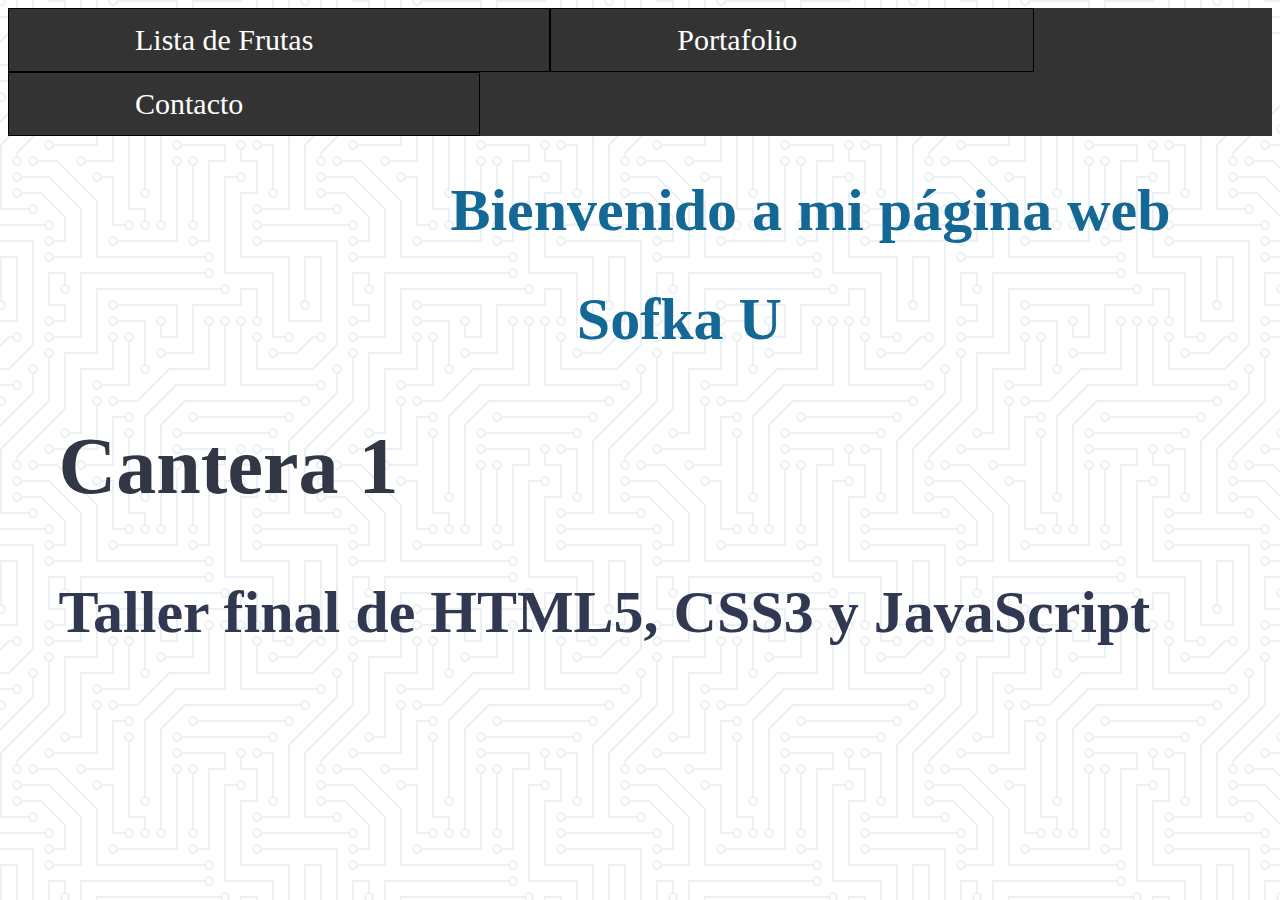
<file: index.html>
<!DOCTYPE html>
<html>

<head>
  <title>Mi Página Web</title>
  <link rel="stylesheet" type="text/css" href="style.css">
  <style>
    body {
      background-color: #ffffff;
      background-image: url("data:image/svg+xml,%3Csvg xmlns='http://www.w3.org/2000/svg' viewBox='0 0 304 304' width='304' height='304'%3E%3Cpath fill='%2341768d' fill-opacity='0.11' d='M44.1 224a5 5 0 1 1 0 2H0v-2h44.1zm160 48a5 5 0 1 1 0 2H82v-2h122.1zm57.8-46a5 5 0 1 1 0-2H304v2h-42.1zm0 16a5 5 0 1 1 0-2H304v2h-42.1zm6.2-114a5 5 0 1 1 0 2h-86.2a5 5 0 1 1 0-2h86.2zm-256-48a5 5 0 1 1 0 2H0v-2h12.1zm185.8 34a5 5 0 1 1 0-2h86.2a5 5 0 1 1 0 2h-86.2zM258 12.1a5 5 0 1 1-2 0V0h2v12.1zm-64 208a5 5 0 1 1-2 0v-54.2a5 5 0 1 1 2 0v54.2zm48-198.2V80h62v2h-64V21.9a5 5 0 1 1 2 0zm16 16V64h46v2h-48V37.9a5 5 0 1 1 2 0zm-128 96V208h16v12.1a5 5 0 1 1-2 0V210h-16v-76.1a5 5 0 1 1 2 0zm-5.9-21.9a5 5 0 1 1 0 2H114v48H85.9a5 5 0 1 1 0-2H112v-48h12.1zm-6.2 130a5 5 0 1 1 0-2H176v-74.1a5 5 0 1 1 2 0V242h-60.1zm-16-64a5 5 0 1 1 0-2H114v48h10.1a5 5 0 1 1 0 2H112v-48h-10.1zM66 284.1a5 5 0 1 1-2 0V274H50v30h-2v-32h18v12.1zM236.1 176a5 5 0 1 1 0 2H226v94h48v32h-2v-30h-48v-98h12.1zm25.8-30a5 5 0 1 1 0-2H274v44.1a5 5 0 1 1-2 0V146h-10.1zm-64 96a5 5 0 1 1 0-2H208v-80h16v-14h-42.1a5 5 0 1 1 0-2H226v18h-16v80h-12.1zm86.2-210a5 5 0 1 1 0 2H272V0h2v32h10.1zM98 101.9V146H53.9a5 5 0 1 1 0-2H96v-42.1a5 5 0 1 1 2 0zM53.9 34a5 5 0 1 1 0-2H80V0h2v34H53.9zm60.1 3.9V66H82v64H69.9a5 5 0 1 1 0-2H80V64h32V37.9a5 5 0 1 1 2 0zM101.9 82a5 5 0 1 1 0-2H128V37.9a5 5 0 1 1 2 0V82h-28.1zm16-64a5 5 0 1 1 0-2H146v44.1a5 5 0 1 1-2 0V18h-26.1zm102.2 270a5 5 0 1 1 0 2H98v14h-2v-16h124.1zM242 149.9V160h16v34h-16v62h48v48h-2v-46h-48v-66h16v-30h-16v-12.1a5 5 0 1 1 2 0zM53.9 18a5 5 0 1 1 0-2H64V2H48V0h18v18H53.9zm112 32a5 5 0 1 1 0-2H192V0h50v2h-48v48h-28.1zm-48-48a5 5 0 0 1-9.8-2h2.07a3 3 0 1 0 5.66 0H178v34h-18V21.9a5 5 0 1 1 2 0V32h14V2h-58.1zm0 96a5 5 0 1 1 0-2H137l32-32h39V21.9a5 5 0 1 1 2 0V66h-40.17l-32 32H117.9zm28.1 90.1a5 5 0 1 1-2 0v-76.51L175.59 80H224V21.9a5 5 0 1 1 2 0V82h-49.59L146 112.41v75.69zm16 32a5 5 0 1 1-2 0v-99.51L184.59 96H300.1a5 5 0 0 1 3.9-3.9v2.07a3 3 0 0 0 0 5.66v2.07a5 5 0 0 1-3.9-3.9H185.41L162 121.41v98.69zm-144-64a5 5 0 1 1-2 0v-3.51l48-48V48h32V0h2v50H66v55.41l-48 48v2.69zM50 53.9v43.51l-48 48V208h26.1a5 5 0 1 1 0 2H0v-65.41l48-48V53.9a5 5 0 1 1 2 0zm-16 16V89.41l-34 34v-2.82l32-32V69.9a5 5 0 1 1 2 0zM12.1 32a5 5 0 1 1 0 2H9.41L0 43.41V40.6L8.59 32h3.51zm265.8 18a5 5 0 1 1 0-2h18.69l7.41-7.41v2.82L297.41 50H277.9zm-16 160a5 5 0 1 1 0-2H288v-71.41l16-16v2.82l-14 14V210h-28.1zm-208 32a5 5 0 1 1 0-2H64v-22.59L40.59 194H21.9a5 5 0 1 1 0-2H41.41L66 216.59V242H53.9zm150.2 14a5 5 0 1 1 0 2H96v-56.6L56.6 162H37.9a5 5 0 1 1 0-2h19.5L98 200.6V256h106.1zm-150.2 2a5 5 0 1 1 0-2H80v-46.59L48.59 178H21.9a5 5 0 1 1 0-2H49.41L82 208.59V258H53.9zM34 39.8v1.61L9.41 66H0v-2h8.59L32 40.59V0h2v39.8zM2 300.1a5 5 0 0 1 3.9 3.9H3.83A3 3 0 0 0 0 302.17V256h18v48h-2v-46H2v42.1zM34 241v63h-2v-62H0v-2h34v1zM17 18H0v-2h16V0h2v18h-1zm273-2h14v2h-16V0h2v16zm-32 273v15h-2v-14h-14v14h-2v-16h18v1zM0 92.1A5.02 5.02 0 0 1 6 97a5 5 0 0 1-6 4.9v-2.07a3 3 0 1 0 0-5.66V92.1zM80 272h2v32h-2v-32zm37.9 32h-2.07a3 3 0 0 0-5.66 0h-2.07a5 5 0 0 1 9.8 0zM5.9 0A5.02 5.02 0 0 1 0 5.9V3.83A3 3 0 0 0 3.83 0H5.9zm294.2 0h2.07A3 3 0 0 0 304 3.83V5.9a5 5 0 0 1-3.9-5.9zm3.9 300.1v2.07a3 3 0 0 0-1.83 1.83h-2.07a5 5 0 0 1 3.9-3.9zM97 100a3 3 0 1 0 0-6 3 3 0 0 0 0 6zm0-16a3 3 0 1 0 0-6 3 3 0 0 0 0 6zm16 16a3 3 0 1 0 0-6 3 3 0 0 0 0 6zm16 16a3 3 0 1 0 0-6 3 3 0 0 0 0 6zm0 16a3 3 0 1 0 0-6 3 3 0 0 0 0 6zm-48 32a3 3 0 1 0 0-6 3 3 0 0 0 0 6zm16 16a3 3 0 1 0 0-6 3 3 0 0 0 0 6zm32 48a3 3 0 1 0 0-6 3 3 0 0 0 0 6zm-16 16a3 3 0 1 0 0-6 3 3 0 0 0 0 6zm32-16a3 3 0 1 0 0-6 3 3 0 0 0 0 6zm0-32a3 3 0 1 0 0-6 3 3 0 0 0 0 6zm16 32a3 3 0 1 0 0-6 3 3 0 0 0 0 6zm32 16a3 3 0 1 0 0-6 3 3 0 0 0 0 6zm0-16a3 3 0 1 0 0-6 3 3 0 0 0 0 6zm-16-64a3 3 0 1 0 0-6 3 3 0 0 0 0 6zm16 0a3 3 0 1 0 0-6 3 3 0 0 0 0 6zm16 96a3 3 0 1 0 0-6 3 3 0 0 0 0 6zm0 16a3 3 0 1 0 0-6 3 3 0 0 0 0 6zm16 16a3 3 0 1 0 0-6 3 3 0 0 0 0 6zm16-144a3 3 0 1 0 0-6 3 3 0 0 0 0 6zm0 32a3 3 0 1 0 0-6 3 3 0 0 0 0 6zm16-32a3 3 0 1 0 0-6 3 3 0 0 0 0 6zm16-16a3 3 0 1 0 0-6 3 3 0 0 0 0 6zm-96 0a3 3 0 1 0 0-6 3 3 0 0 0 0 6zm0 16a3 3 0 1 0 0-6 3 3 0 0 0 0 6zm16-32a3 3 0 1 0 0-6 3 3 0 0 0 0 6zm96 0a3 3 0 1 0 0-6 3 3 0 0 0 0 6zm-16-64a3 3 0 1 0 0-6 3 3 0 0 0 0 6zm16-16a3 3 0 1 0 0-6 3 3 0 0 0 0 6zm-32 0a3 3 0 1 0 0-6 3 3 0 0 0 0 6zm0-16a3 3 0 1 0 0-6 3 3 0 0 0 0 6zm-16 0a3 3 0 1 0 0-6 3 3 0 0 0 0 6zm-16 0a3 3 0 1 0 0-6 3 3 0 0 0 0 6zm-16 0a3 3 0 1 0 0-6 3 3 0 0 0 0 6zM49 36a3 3 0 1 0 0-6 3 3 0 0 0 0 6zm-32 0a3 3 0 1 0 0-6 3 3 0 0 0 0 6zm32 16a3 3 0 1 0 0-6 3 3 0 0 0 0 6zM33 68a3 3 0 1 0 0-6 3 3 0 0 0 0 6zm16-48a3 3 0 1 0 0-6 3 3 0 0 0 0 6zm0 240a3 3 0 1 0 0-6 3 3 0 0 0 0 6zm16 32a3 3 0 1 0 0-6 3 3 0 0 0 0 6zm-16-64a3 3 0 1 0 0-6 3 3 0 0 0 0 6zm0 16a3 3 0 1 0 0-6 3 3 0 0 0 0 6zm-16-32a3 3 0 1 0 0-6 3 3 0 0 0 0 6zm80-176a3 3 0 1 0 0-6 3 3 0 0 0 0 6zm16 0a3 3 0 1 0 0-6 3 3 0 0 0 0 6zm-16-16a3 3 0 1 0 0-6 3 3 0 0 0 0 6zm32 48a3 3 0 1 0 0-6 3 3 0 0 0 0 6zm16-16a3 3 0 1 0 0-6 3 3 0 0 0 0 6zm0-32a3 3 0 1 0 0-6 3 3 0 0 0 0 6zm112 176a3 3 0 1 0 0-6 3 3 0 0 0 0 6zm-16 16a3 3 0 1 0 0-6 3 3 0 0 0 0 6zm0 16a3 3 0 1 0 0-6 3 3 0 0 0 0 6zm0 16a3 3 0 1 0 0-6 3 3 0 0 0 0 6zM17 180a3 3 0 1 0 0-6 3 3 0 0 0 0 6zm0 16a3 3 0 1 0 0-6 3 3 0 0 0 0 6zm0-32a3 3 0 1 0 0-6 3 3 0 0 0 0 6zm16 0a3 3 0 1 0 0-6 3 3 0 0 0 0 6zM17 84a3 3 0 1 0 0-6 3 3 0 0 0 0 6zm32 64a3 3 0 1 0 0-6 3 3 0 0 0 0 6zm16-16a3 3 0 1 0 0-6 3 3 0 0 0 0 6z'%3E%3C/path%3E%3C/svg%3E");
    }
  </style>
</head>

<body>

  <ul class="color-nav">
    <li class="nav"><a href="frutas.html">Lista de Frutas</a></li>
    <li class="nav"><a href="taller1.html">Portafolio</a></li>
    <li class="nav"><a href="contacto.html">Contacto</a></li>
  </ul>

  <h1>Bienvenido a mi página web</h1>
  <h1 style="padding-left: 45%;"> Sofka U </h1>
  <h2 class="Titulo"> Cantera 1 </h2>
  <h3 class="Taller">Taller final de HTML5, CSS3 y JavaScript</h3>

</body>

</html>
</file>
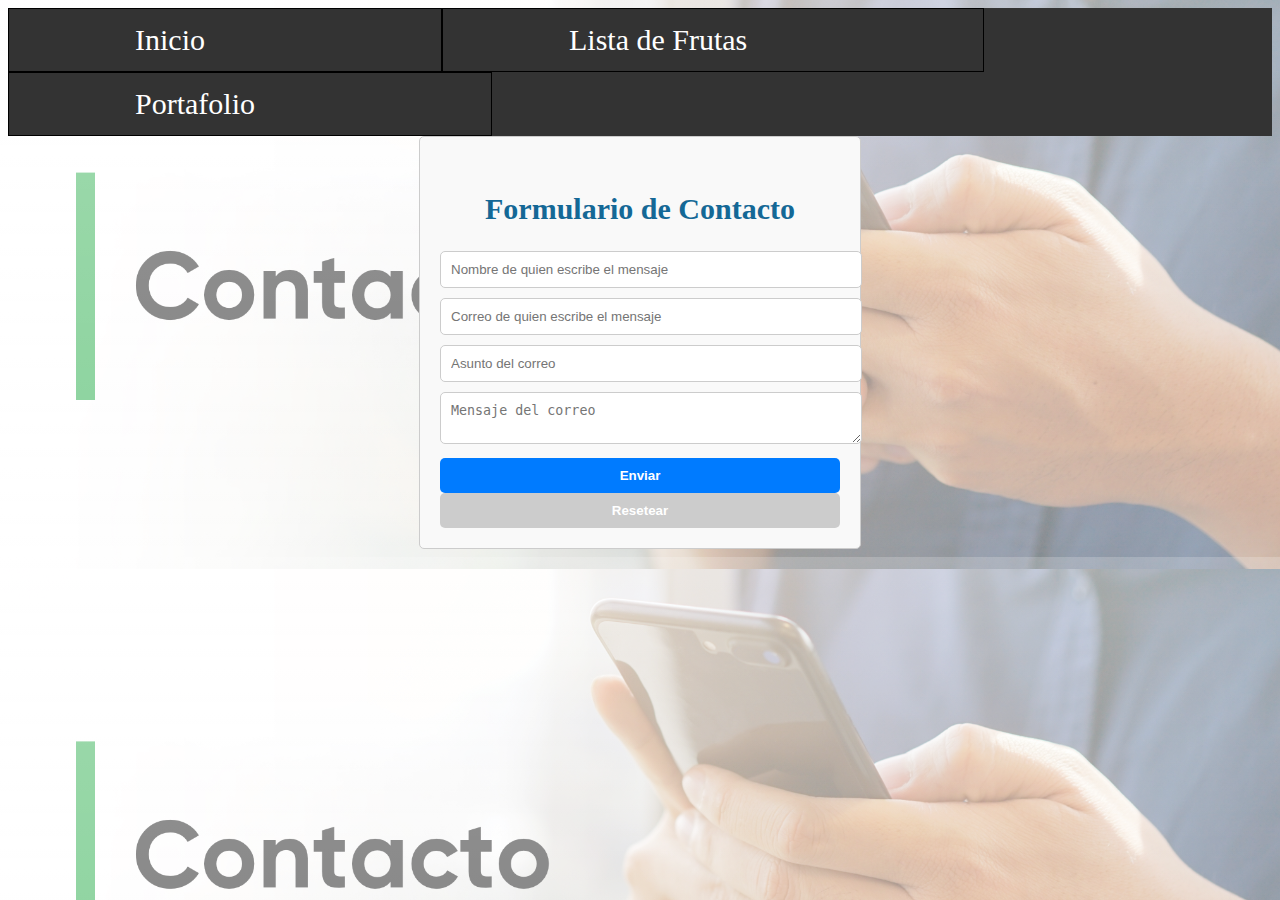
<file: contacto.html>
<!DOCTYPE html>
<html>
<head>
  <title>Formulario de Contacto</title>
  <link rel="stylesheet" type="text/css" href="style.css">
  <style>    
    
    body {
      font-family: Arial, sans-serif;
      background-image: linear-gradient(rgba(255, 255, 255, 0.6), rgba(255, 255, 255, 0.5)), url('contacto.jpg');
        background-size: cover;
    }
    .container {
      max-width: 400px;
      margin: 0 auto;
      padding: 20px;
      border: 1px solid #ccc;
      border-radius: 5px;
      background-color: #f9f9f9;
    }
    h1 {
      text-align: center;
    }
    input, textarea {
      width: 100%;
      padding: 10px;
      margin-bottom: 10px;
      border: 1px solid #ccc;
      border-radius: 5px;
    }
    button {
      width: 100%;
      padding: 10px;
      border: none;
      border-radius: 5px;
      background-color: #007bff;
      color: #fff;
      font-weight: bold;
      cursor: pointer;
    }
    button[type="reset"] {
      background-color: #ccc;
    }
    .alert {
      margin-top: 10px;
      padding: 10px;
      border: 1px solid #ccc;
      border-radius: 5px;
      background-color: #f9f9f9;
      color: #007bff;
    }
  </style>
</head>
<body>
    <ul class="color-nav">

        <li class="nav"><a href="index.html">Inicio</a></li>
        <li class="nav"><a href="frutas.html">Lista de Frutas</a></li>
        <li class="nav"><a href="taller1.html">Portafolio</a></li>
        
    </ul>

  <div class="container">
    <h2 class="h2-contacto">Formulario de Contacto</h2>
    <form id="contactForm">
      <input type="text" id="nombre" placeholder="Nombre de quien escribe el mensaje">
      <input type="email" id="correo" placeholder="Correo de quien escribe el mensaje">
      <input type="text" id="asunto" placeholder="Asunto del correo">
      <textarea id="mensaje" placeholder="Mensaje del correo"></textarea>
      <button type="submit">Enviar</button>
      <button type="reset">Resetear</button>
    </form>
    <div id="alerta" class="alert" style="display:none;"></div>
  </div>
  
  <script  src="script.js"   ></script>
</body>
</html>
</file>
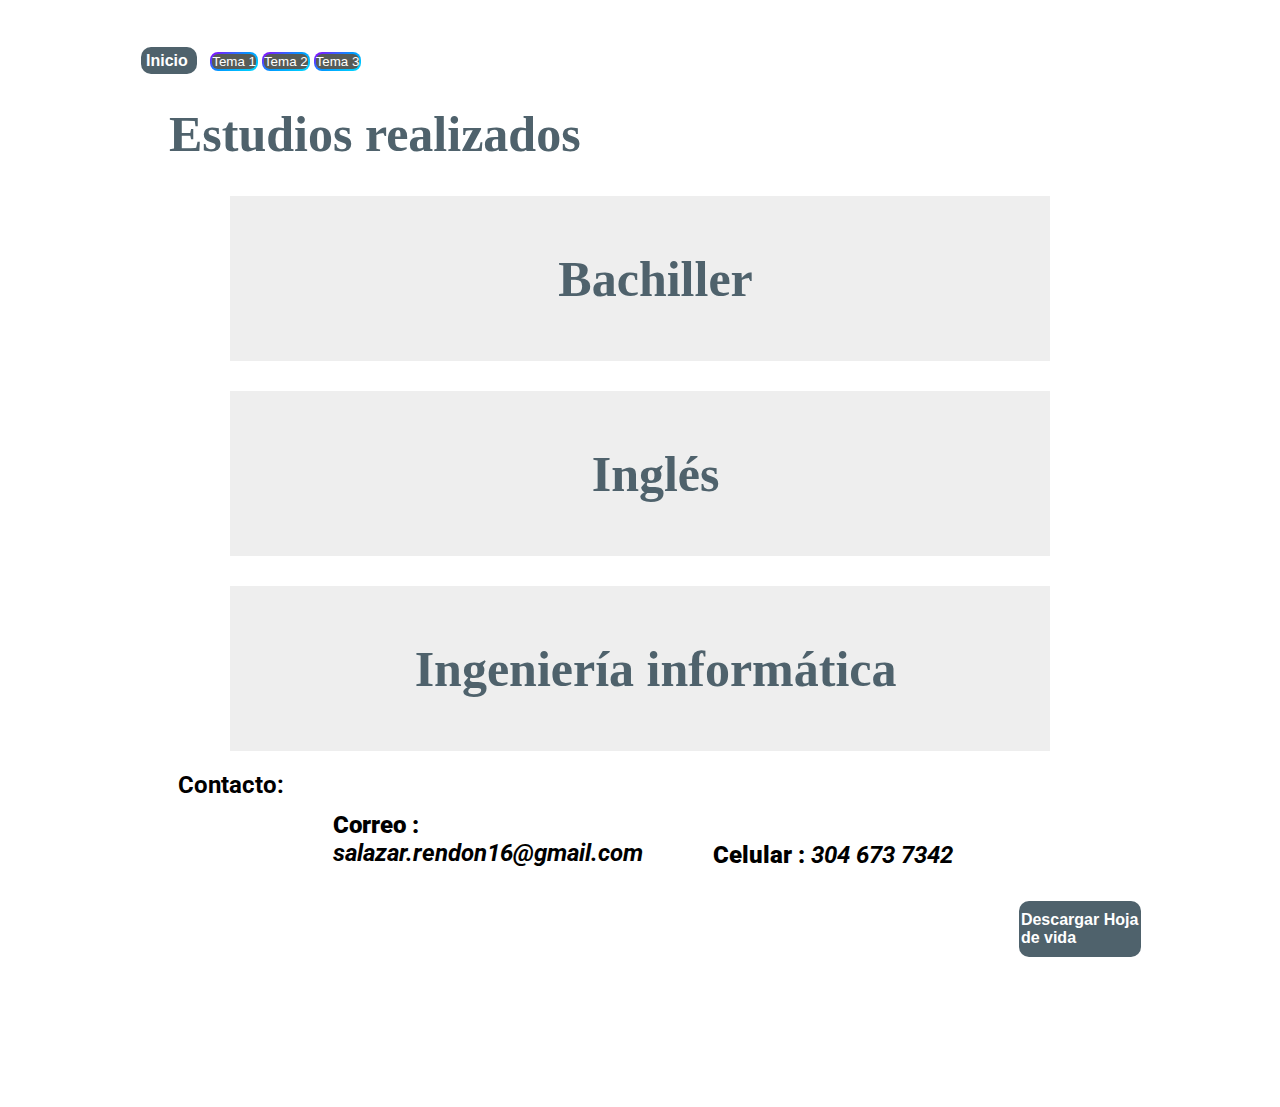
<file: EstudiosRealizados.html>
<!DOCTYPE html>
<html lang="en">

<head>
    <meta charset="UTF-8">
    <meta http-equiv="X-UA-Compatible" content="IE=edge">
    <meta name="viewport" content="width=device-width, initial-scale=1.0">
    <link rel="stylesheet" href="styles.css">
    <title>Estudios Realizados</title>
</head>

<body>
    <header>

        <a class="inicio" href="HDV.html" > Inicio </a>

           <button onclick="changeTheme('theme1')"> <span>Tema 1 </span> </button>
           <button onclick="changeTheme('theme2')"> <span>Tema 2 </span></button>
           <button onclick="changeTheme('theme3')"> <span>Tema 3 </span></button>
        
    </header>

    <h1>Estudios realizados</h1>
        <div class="acordeon-cuerpo">    
            <div class="acordeon">
                <div class="contenedor">
                    <div class="label"> 
                        <h1>Bachiller</h1>
                    </div>
                    <div class="content">
                        <ul>
                            <li>
                                <h5>2014 </h5>
                                Copacabana, Antioquia.
                               <br> Bachiller
                               <br> Institución educativa San Luis Gonzaga
                            </li>
                            <br>
                        </ul>
                    </div>
                </div>
            </div>  

            <div class="acordeon">
                <div class="contenedor">
                    <div class="label"> 
                        <h1>Inglés</h1>
                    </div>
                    <div class="content">
                        <ul>
                            <li>
                                 

                                 <h5>2015 </h5>
                                  Medellín, Antioquia.
                                 <br> Inglés
                                 <br> Centro Colombo Americano
                            </li>
                        </ul>
                    </div>
                </div>
            </div>

            <div class="acordeon">
                <div class="contenedor">
                    <div class="label"> 
                        <h1>Ingeniería informática</h1>
                    </div>
                    <div class="content">
                        <ul>
                            <li>
                                 <h5>2015 - Actualidad </h5> 
                                 Medellín, Antioquia.
                                 <br> Ingeniería informática
                                 <br> Politecnico Jaime Isaza Cadavid
                            </li>
                            <br>
                        </ul>
                    </div>
                </div>
            </div>
        </div>

    <footer > 
        <h2> Contacto: </h2>
        <h2 class="correo"> <b> Correo :  </b> <i> salazar.rendon16@gmail.com </i> </h2>
        <h2 class="celular"> <b> Celular : </b> <i> 304 673 7342 </i> </h2>
        <a id="Descargar"  href="Hoja de vida Alejandro Salazar Rendón.pdf" download="Hoja de vida Alejandro Salazar"> Descargar Hoja de  vida</a>
    </footer>
    <script src="cantera1.js"> </script>
</body>
</html>
</file>
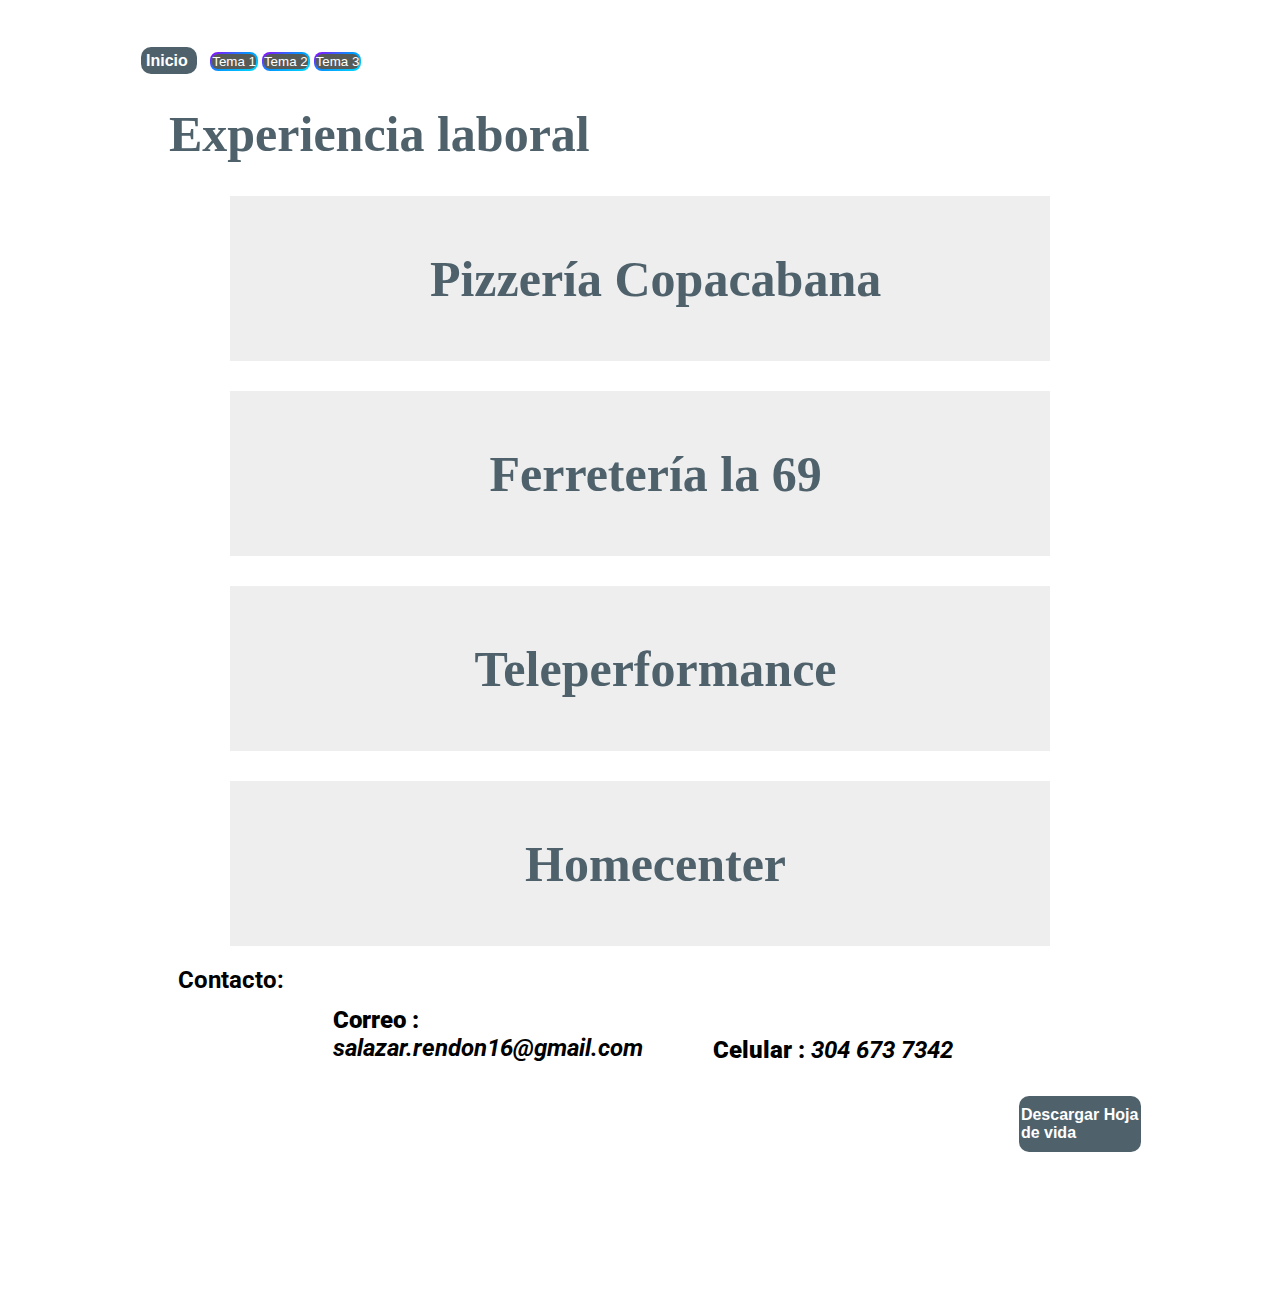
<file: ExperienciaLaboral.html>
<!DOCTYPE html>
<html lang="en">

<head>
    <meta charset="UTF-8">
    <meta http-equiv="X-UA-Compatible" content="IE=edge">
    <meta name="viewport" content="width=device-width, initial-scale=1.0">
    <link rel="stylesheet" href="styles.css">
    <title>Experiencia laboral</title>
</head>

<body>
    <header>
    

            <a class="inicio" href="HDV.html">Inicio </a>

           <button onclick="changeTheme('theme1')"> <span>Tema 1 </span> </button>
           <button onclick="changeTheme('theme2')"> <span>Tema 2 </span></button>
           <button onclick="changeTheme('theme3')"> <span>Tema 3 </span></button>
    </header>

            
            <h1>Experiencia laboral</h1>


            <div class="acordeon-cuerpo">
                <div class="acordeon">
                    <div class="contenedor">
                        <div class="label"> 
                            <h1>Pizzería Copacabana</h1>
                        </div>
                        <div class="content">
                            <ul>
                                <li >
                                     <h5>Marzo 2020 - Enero 2021 </h5>
                                     Copacabana, Antioquia.
                                     <br > Domicililario y servicio al cliente 
                                     <br> Pizzería Copacabana
                                </li>
                                <br>
                                
                        </div>
                    </div>
                </div>

                <div class="acordeon">
                    <div class="contenedor">
                        <div class="label"> 
                            <h1>Ferretería la 69
                            </h1>
                        </div>
                        <div class="content">
                          
                            <ul >
                
                                <li >
                                    <h5>Enero 2021 - Agosto 2021 </h5> 
                                     Medellín, Antioquia.
                                     <br> servicio al cliente
                                     <br> Ferretería la 69 
                                </li>
                                <br>
                            </ul>
                        </div>
                    </div>
                </div>

                <div class="acordeon">
                    <div class="contenedor">
                        <div class="label"> 
                            <h1>Teleperformance</h1>
                        </div>
                        <div class="content">
                            <ul>
                                <br>
                                <li>
                                     <h5>Octubre 2021 - Diciembre 2021 </h5> 
                                     Medellín, Antioquia.
                                     <br> Agente bilingue, servicio al cliente
                                     <br> Teleperformance 
                                </li>
                                <br>
                            </ul>
                        </div>
                    </div>
                </div>

                <div class="acordeon">
                    <div class="contenedor">
                        <div class="label"> 
                            <h1>Homecenter</h1>
                        </div>
                        <div class="content">
                            <ul >
                                <br>
                                <li>
                                    
                                     <h5> Diciembre 2021 - Septiembre 2022 </h5>
                                          Bello, Antioquia.
                                     <br> Cajero
                                     <br> Homecenter
                                </li>
                        </div>
                    </div>
                </div>
            </div>

    <footer > 
        <h2> Contacto: </h2>
        <h2  class="correo"> <b> Correo :  </b> <i> salazar.rendon16@gmail.com </i> </h2>
        <h2  class="celular"> <b> Celular : </b> <i> 304 673 7342 </i> </h2>
        <a id="Descargar"  href="Hoja de vida Alejandro Salazar Rendón.pdf" download="Hoja de vida Alejandro Salazar"> Descargar Hoja de  vida</a>
    </footer>

    <script src="cantera1.js"> </script>
</body>

</html>
</file>
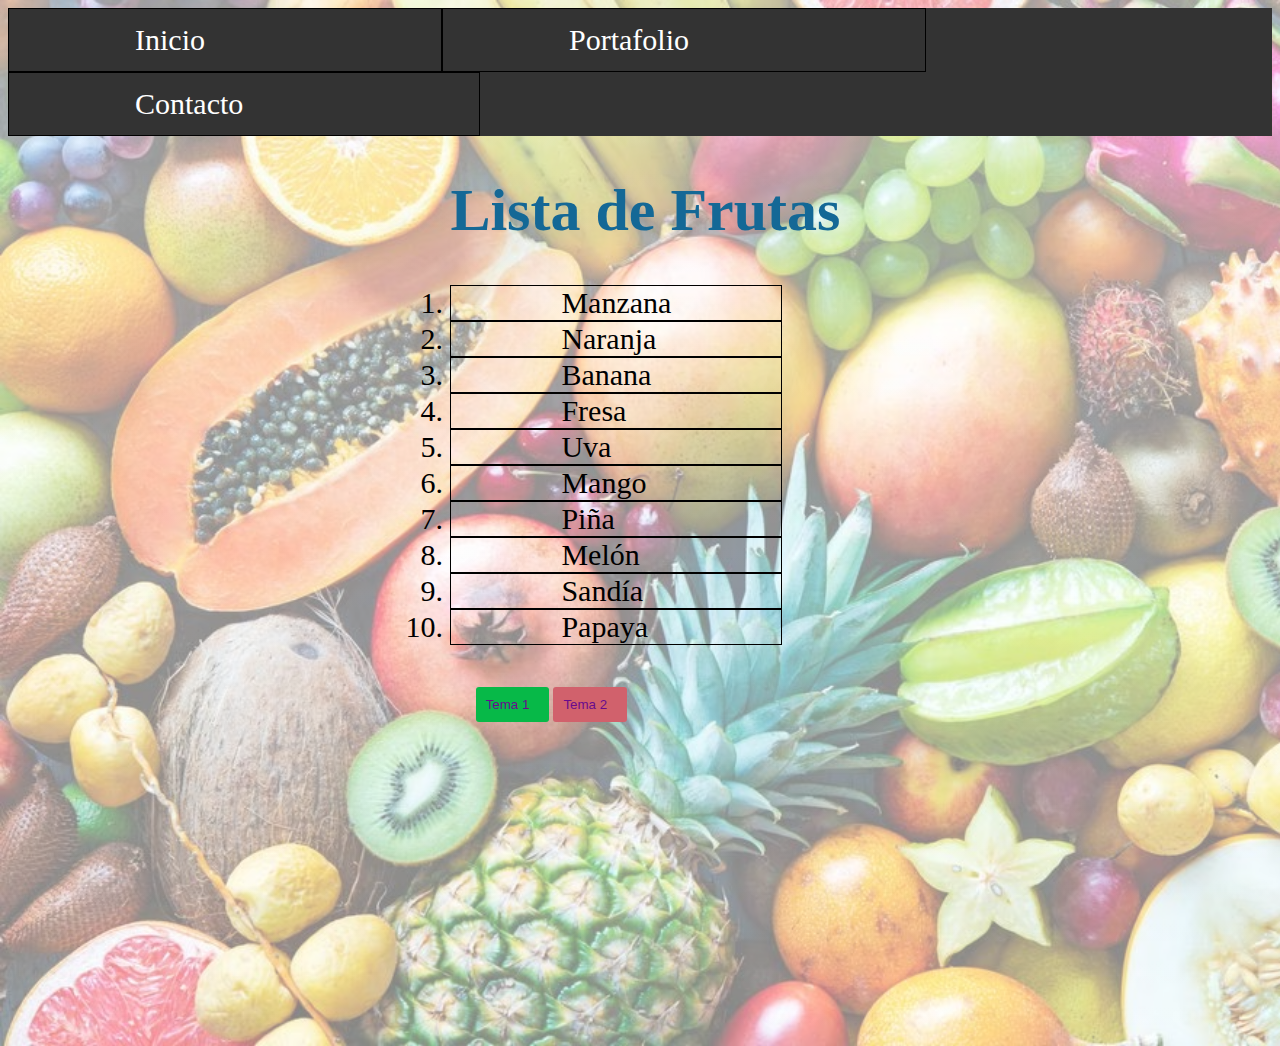
<file: frutas.html>
<!DOCTYPE html>
<html>
<head>
    <title>Lista de Frutas</title>
    <link rel="stylesheet" type="text/css" href="style.css">
    <style>
        body {
        background-image: linear-gradient(rgba(255, 255, 255, 0.6), rgba(255, 255, 255, 0.5)), url('frutas.avif');
        background-size: cover;
        }
    </style>
</head>
<body>

    <ul class="color-nav">

        <li class="nav"><a href="index.html">Inicio</a></li>
        <li class="nav"><a href="taller1.html">Portafolio</a></li>
        <li class="nav"><a href="contacto.html">Contacto</a></li>
    </ul>

    <h1>Lista de Frutas</h1>
    <ol id="lista-frutas">
        <li>Manzana</li>
        <li>Naranja</li>
        <li>Banana</li>
        <li>Fresa</li>
        <li>Uva</li>
        <li>Mango</li>
        <li>Piña</li>
        <li>Melón</li>
        <li>Sandía</li>
        <li>Papaya</li>
    </ol>
<div class="botones">
    <button class="Tema1" onclick="cambiarTema(1)">Tema 1</button>
    <button class="Tema2" onclick="cambiarTema(2)">Tema 2</button>
</div>
<script  src="script.js"   ></script>
</body>
</html>
</file>
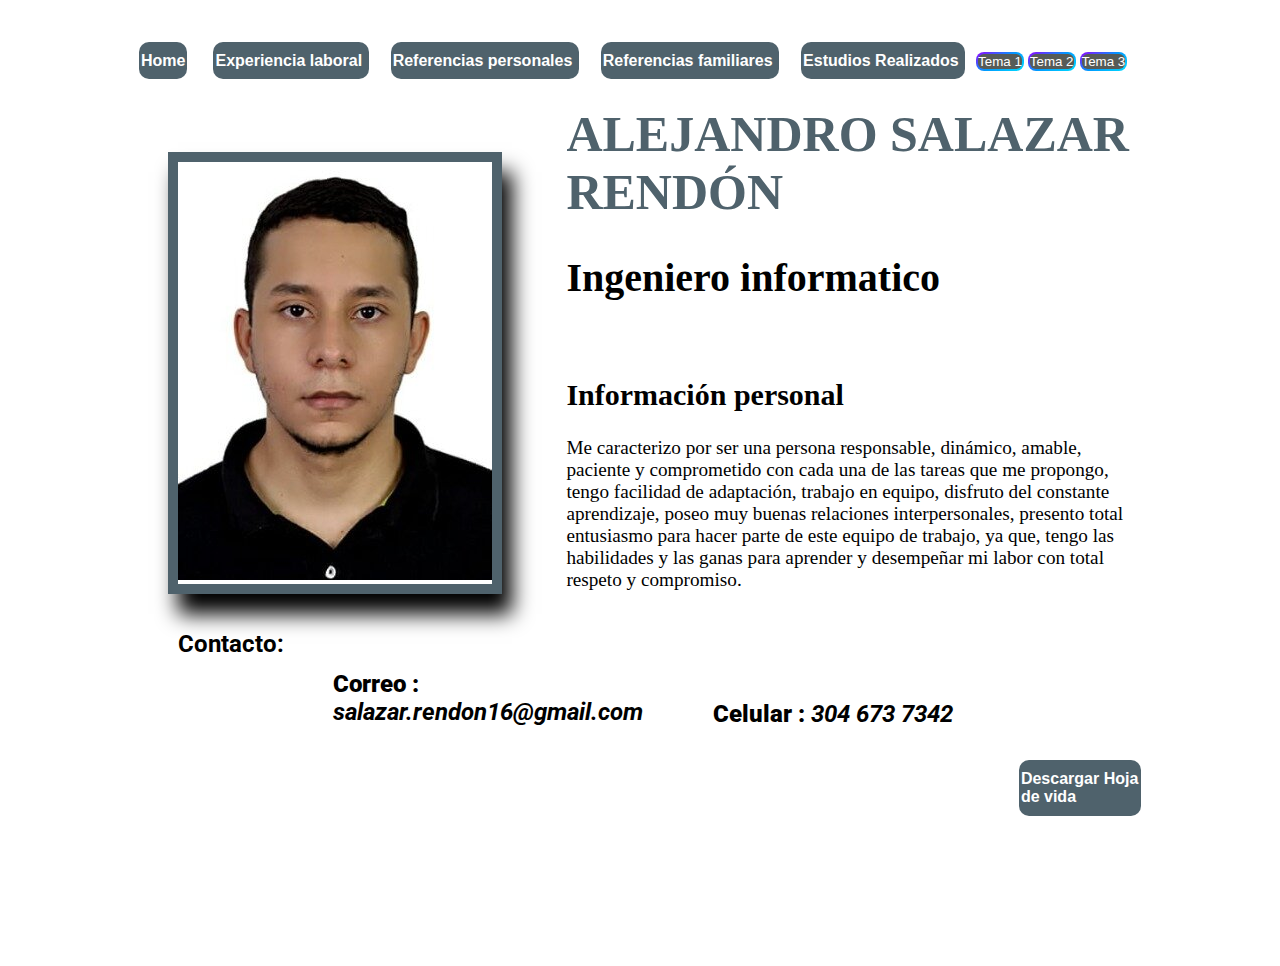
<file: HDV.html>
<!DOCTYPE html>
<html lang="en">

<head>
    <meta charset="UTF-8">
    <meta http-equiv="X-UA-Compatible" content="IE=edge">
    <meta name="viewport" content="width=device-width, initial-scale=1.0">
    <link rel="stylesheet" href="styles.css">
    <title>Hoja de vida</title>
  
</head>

<body>
    <header>

        <nav class="menu">

            <a href="taller1.html">Home</a>

            <a href="ExperienciaLaboral.html" >
                 Experiencia laboral
            </a>

            <a href="ReferenciasPersonales.html" >
                Referencias personales
           </a>

           <a href="ReferenciasFamiliares.html" >
                Referencias familiares
           </a>

           <a href="EstudiosRealizados.html" >
                Estudios Realizados
           </a>
           
           
           <button onclick="changeTheme('theme1')"> <span>Tema 1 </span></button>
           <button onclick="changeTheme('theme2')"> <span>Tema 2 </span></button>
           <button onclick="changeTheme('theme3')"> <span>Tema 3 </span></button>
          

        </nav>

    </header>

    

    <div class="sombra">
        <figure id="foto-sombra">
            <!--Imagen de la hoja de vida-->
            <img  src="3x4.jpg" alt="Imagen de la hoja de vida">
        </figure>

        <div >


            <!--Informacion pricipal en una pagina independiente-->
            <h1 class="name"> ALEJANDRO SALAZAR RENDÓN </h1>
            <h2 id="profesion"> Ingeniero informatico</h2>
            <br>
            <h2 id="info"> Información personal </h2>
            <p> Me caracterizo
                por ser una persona responsable, dinámico, amable, paciente y comprometido con cada una de las
                tareas que me propongo, tengo facilidad de adaptación, trabajo en equipo, disfruto del constante
                aprendizaje, poseo muy buenas relaciones interpersonales, presento total entusiasmo para hacer parte
                de este equipo de trabajo, ya que, tengo las habilidades y las ganas para aprender y desempeñar mi labor con
                total respeto y compromiso.
            </p>
        </div>
    </div>


    <footer> 
        <h2> Contacto: </h2>
        <h2  class="correo"> <b> Correo :  </b> <i> salazar.rendon16@gmail.com </i> </h2>
        <h2 class="celular"> <b> Celular : </b> <i> 304 673 7342 </i> </h2>
        <a id="Descargar"  href="Hoja de vida Alejandro Salazar Rendón.pdf" download="Hoja de vida Alejandro Salazar"> Descargar Hoja de  vida</a>

    </footer>

    <script src="cantera1.js"> </script>
</body>
</html>
</file>
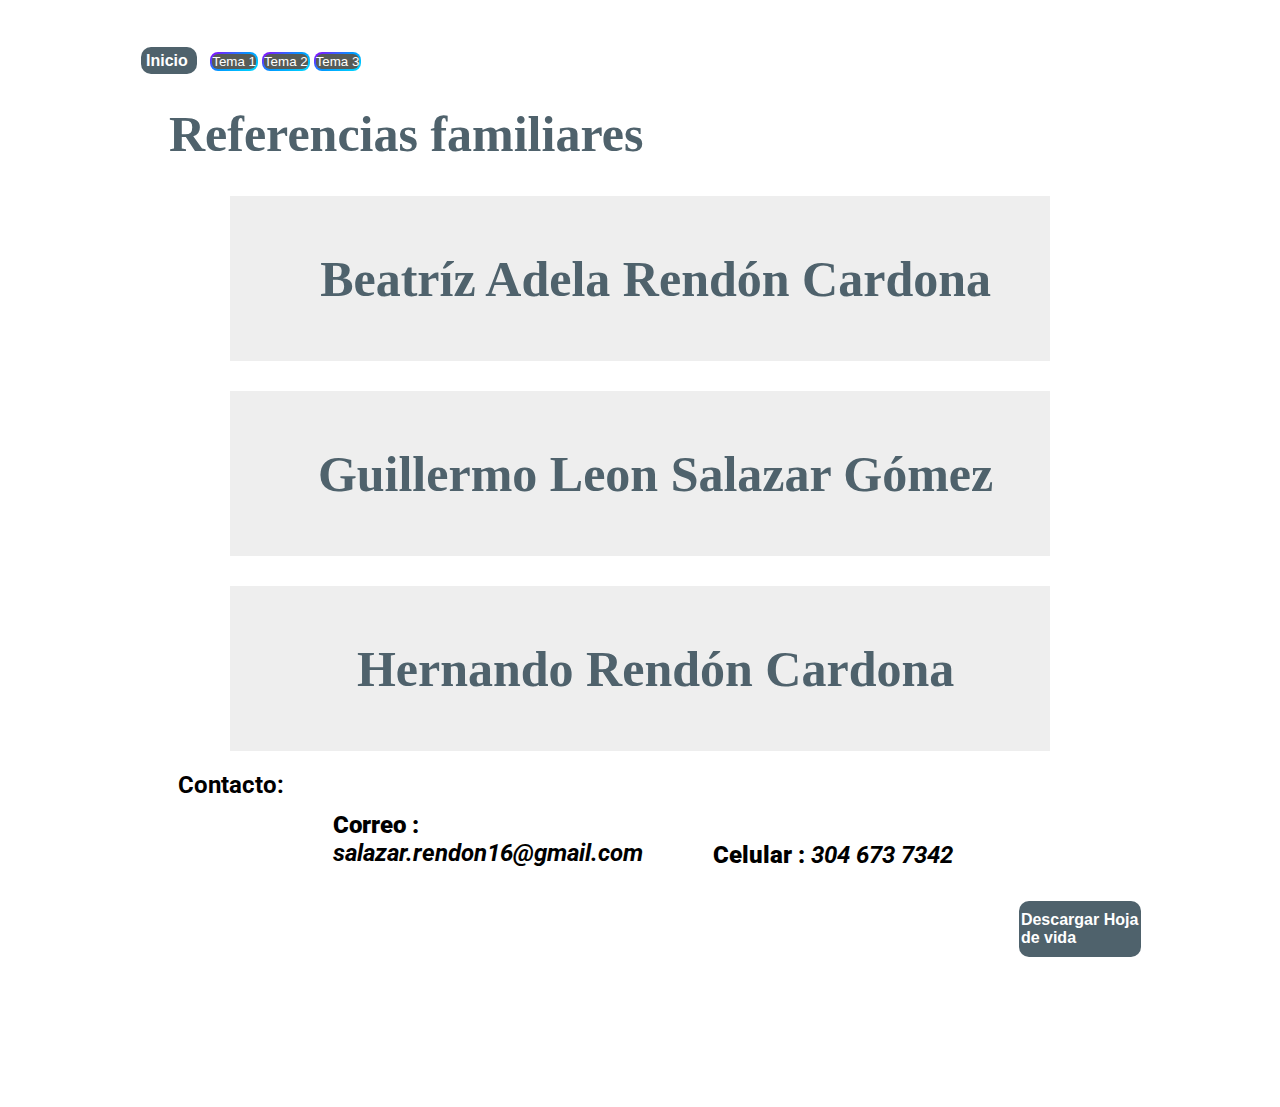
<file: ReferenciasFamiliares.html>
<!DOCTYPE html>
<html lang="en">
<head>
    <meta charset="UTF-8">
    <meta http-equiv="X-UA-Compatible" content="IE=edge">
    <meta name="viewport" content="width=device-width, initial-scale=1.0">
    <link rel="stylesheet" href="styles.css">
    <title>Referencias familares</title>
</head>
<body>
    <header>
        
            <a class="inicio" href="HDV.html"> Inicio </a>

           <button onclick="changeTheme('theme1')"> <span>Tema 1 </span> </button>
           <button onclick="changeTheme('theme2')"> <span>Tema 2 </span></button>
           <button onclick="changeTheme('theme3')"> <span>Tema 3 </span></button>
    </header>

    <h1>Referencias familiares</h1>

            <div class="acordeon-cuerpo">
                <div class="acordeon">
                    <div class="contenedor">
                        <div class="label"> 
                            <h1>Beatríz Adela Rendón Cardona </h1>
                        </div>
                        <div class="content">
                            <ul >
                                <li>
                                     <h5>Beatríz Adela Rendón Cardona </h5>
                                     Cel : 3017118352
                                     <br > Pensionado.
                                </li>
                                <br>
                            </ul>
                        </div>
                    </div>
                </div> 

                <div class="acordeon">
                    <div class="contenedor">
                        <div class="label"> 
                            <h1>Guillermo Leon Salazar Gómez</h1>
                        </div>
                        <div class="content">
                            <ul >
                                <br>
                                <li>
                                    <h5>Guillermo Leon Salazar Gómez </h5>
                                    Cel : 3014381131
                                    <br > Pensionado.
                                </li>
                                <br>
                            </ul>
                        </div>
                    </div>
                </div> 

                <div class="acordeon">
                    <div class="contenedor">
                        <div class="label"> 
                            <h1>Hernando Rendón Cardona </h1>
                        </div>
                        <div class="content">
                            
                            <ul >
                                <li>
                                    <h5> Hernando Rendón Cardona </h5> 
                                    Cel: 3006124211
                                   <br> Abogado Procuaduría regional de Antioquia.
                                </li>
                                <br>
                            </ul>
                        </div>
                    </div>
                </div> 
            </div>
        
    

    <footer> 
        <h2> Contacto: </h2>
        <h2  class="correo"> <b> Correo :  </b> <i> salazar.rendon16@gmail.com </i> </h2>
        <h2  class="celular"> <b> Celular : </b> <i> 304 673 7342 </i> </h2>
        <a id="Descargar"  href="Hoja de vida Alejandro Salazar Rendón.pdf" download="Hoja de vida Alejandro Salazar"> Descargar Hoja de  vida</a>
    </footer>
    <script src="cantera1.js"> </script>
</body>
</html>
</file>
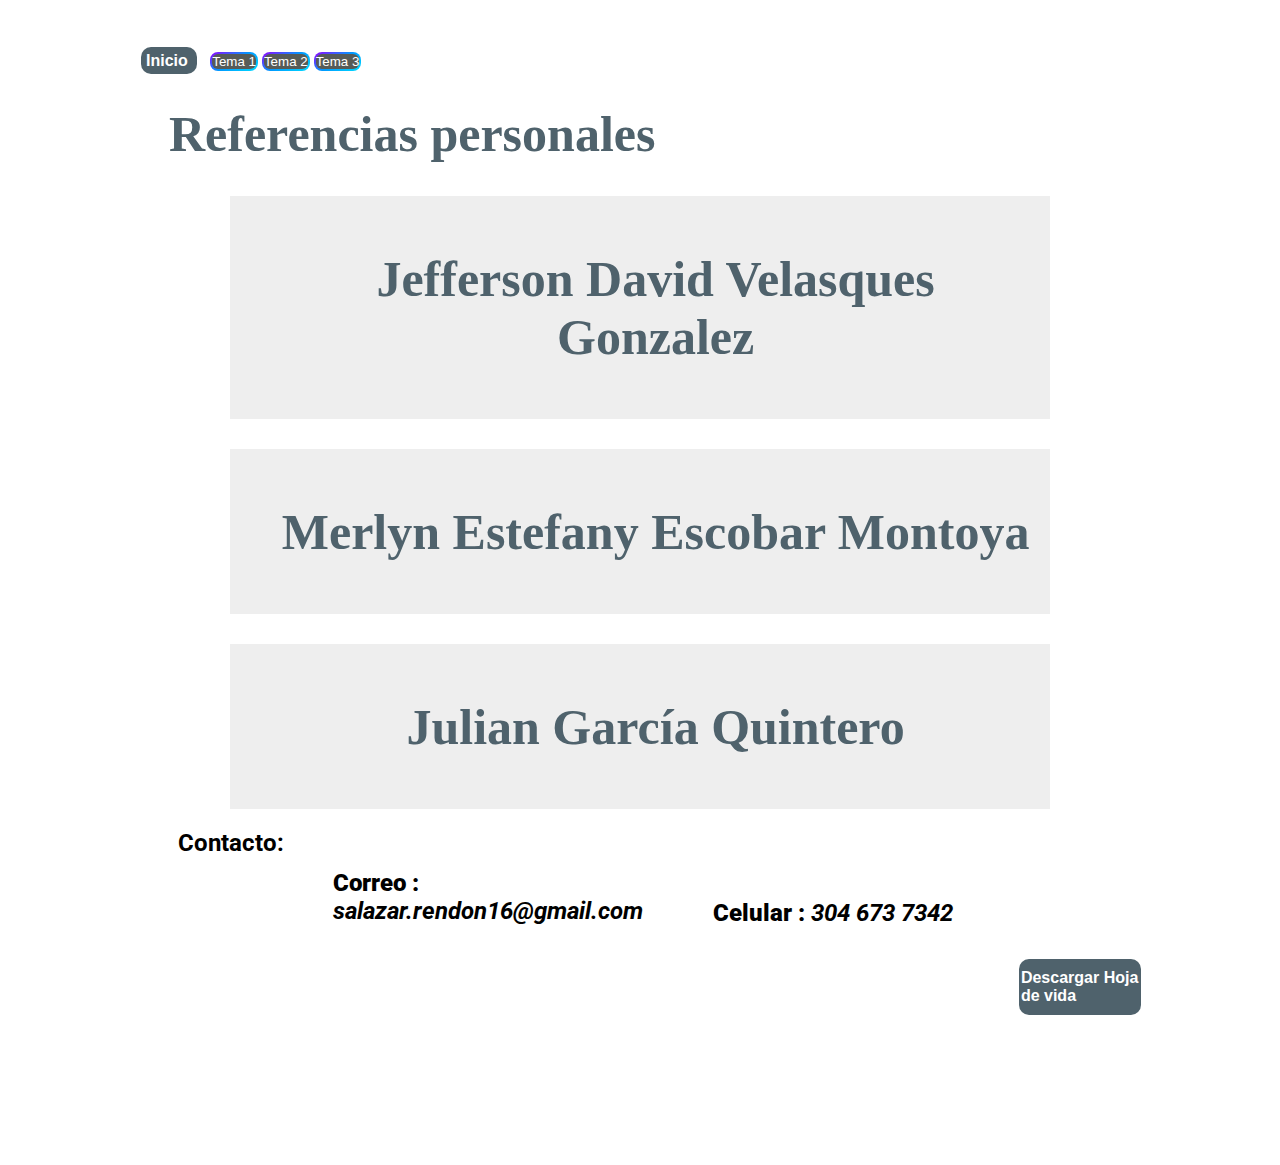
<file: ReferenciasPersonales.html>
<!DOCTYPE html>
<html lang="en">
<head>
    <meta charset="UTF-8">
    <meta http-equiv="X-UA-Compatible" content="IE=edge">
    <meta name="viewport" content="width=device-width, initial-scale=1.0">
    <link rel="stylesheet" href="styles.css">
    <title>Referencias personales</title>
</head>
<body>
    
    <header>
        <a class="inicio" href="HDV.html"> Inicio </a>

            <button onclick="changeTheme('theme1')"> <span>Tema 1 </span> </button>
            <button onclick="changeTheme('theme2')"> <span>Tema 2 </span></button>
            <button onclick="changeTheme('theme3')"> <span>Tema 3 </span></button>
    </header>

    <h1>Referencias personales</h1>

    <div class="acordeon-cuerpo">
        
        <div class="acordeon">
            <div class="contenedor">
                <div class="label"> 
                    <h1>Jefferson David Velasques Gonzalez</h1>
                </div>
                <div class="content">
                    <ul >
                        <li >
                            <h5>Jefferson David Velasques Gonzalez </h5> 
                            Cel: 3205026849 
                           <br> Negociador internacional
                        </li>
                        <br>
                </div>
            </div>
        </div>

        <div class="acordeon">
            <div class="contenedor">
                <div class="label"> 
                    <h1>Merlyn Estefany Escobar Montoya</h1>
                </div>
                <div class="content">
                    <ul >
                        <br>
                        <li>
                            <h5>Merlyn Estefany Escobar Montoya </h5>
                            Cel : 3017055534
                            <br > Psicologa.
                        </li>
                        <br>
                    </ul>
                </div>
            </div>
        </div>

        <div class="acordeon">
            <div class="contenedor">
                <div class="label"> 
                    <h1>Julian García Quintero</h1>
                </div>
                <div class="content">
                    
                    <ul >
                        <li>
                            <h5>Julian García Quintero </h5>
                            Cel : 3024421274
                            <br > Administrador
                        </li>
                        <br>
                    </ul>
                </div>
            </div>
        </div>
    </div>

    <footer> 
        <h2> Contacto: </h2>
        <h2  class="correo"> <b> Correo :  </b> <i> salazar.rendon16@gmail.com </i> </h2>
        <h2  class="celular"> <b> Celular : </b> <i> 304 673 7342 </i> </h2>
        <a id="Descargar"  href="Hoja de vida Alejandro Salazar Rendón.pdf" download="Hoja de vida Alejandro Salazar"> Descargar Hoja de  vida</a>
    </footer>
    
    <script src="cantera1.js"> </script>
</body>
</html>
</file>
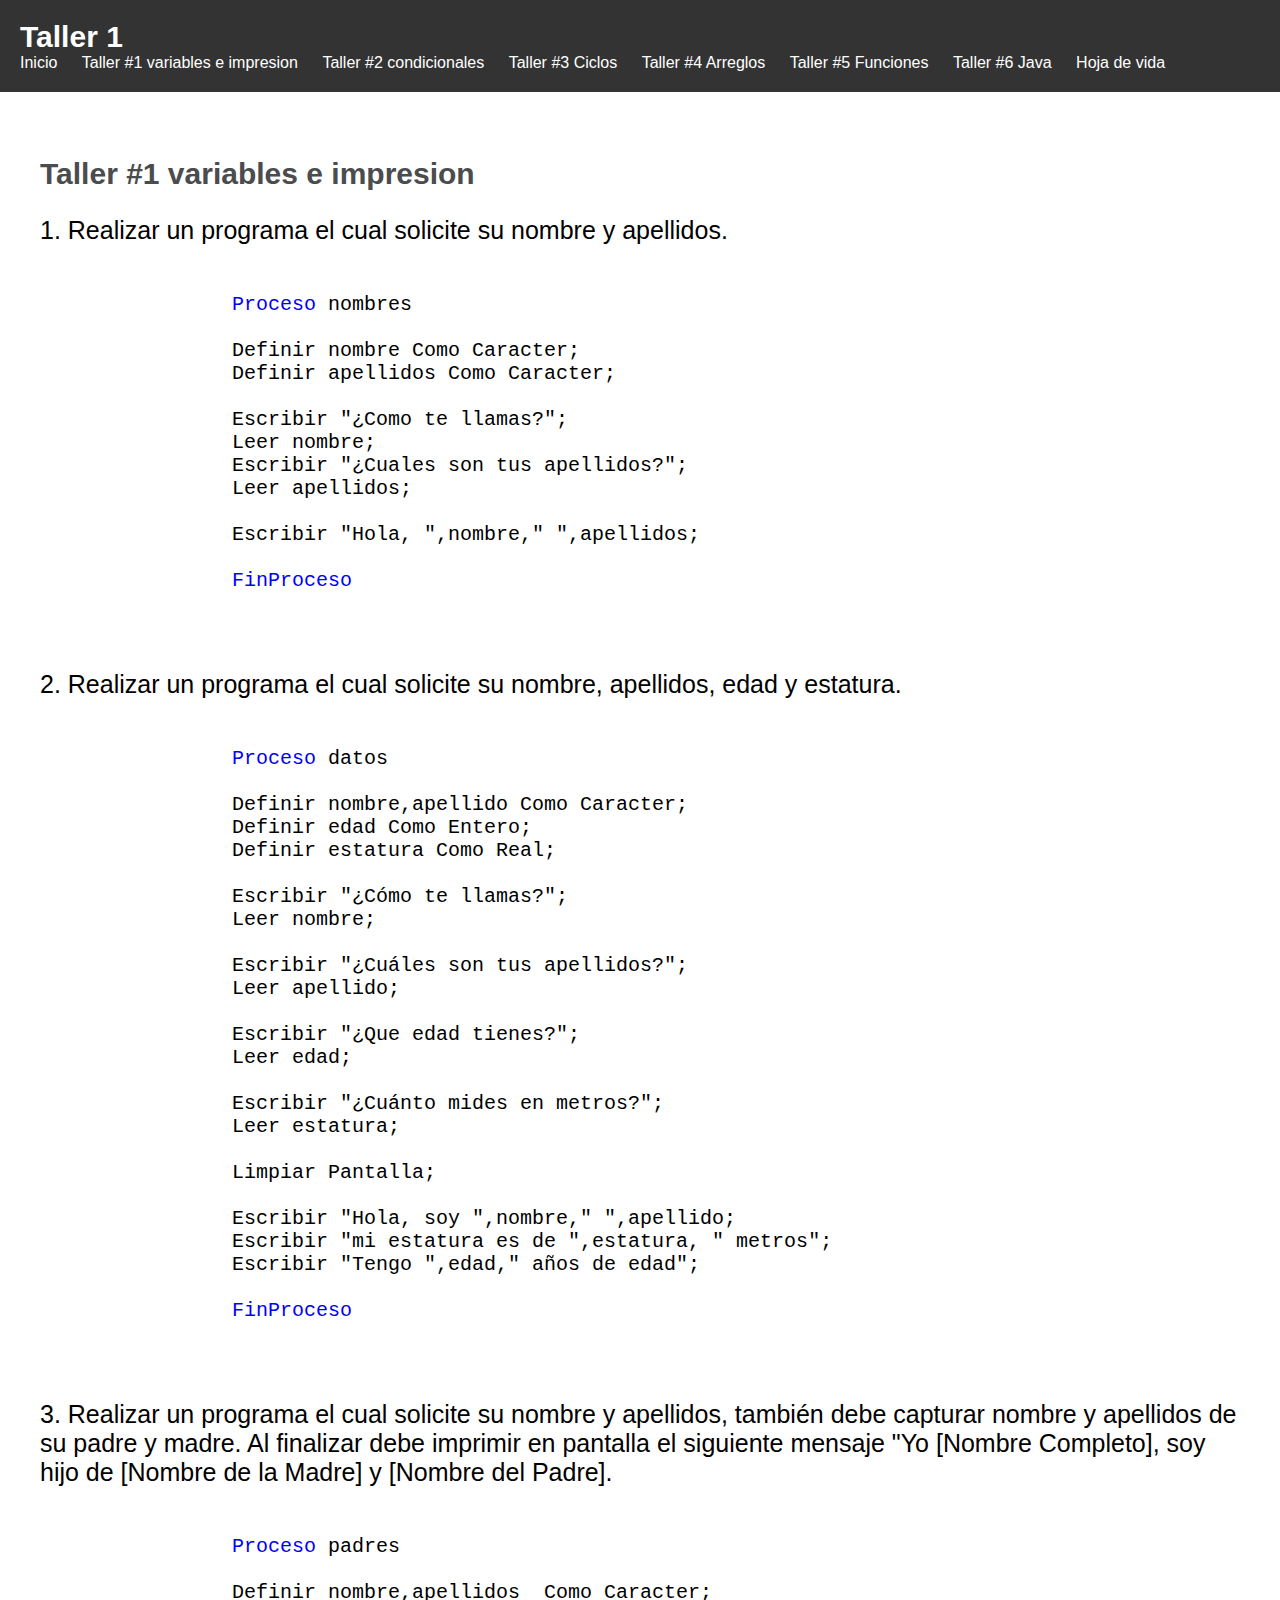
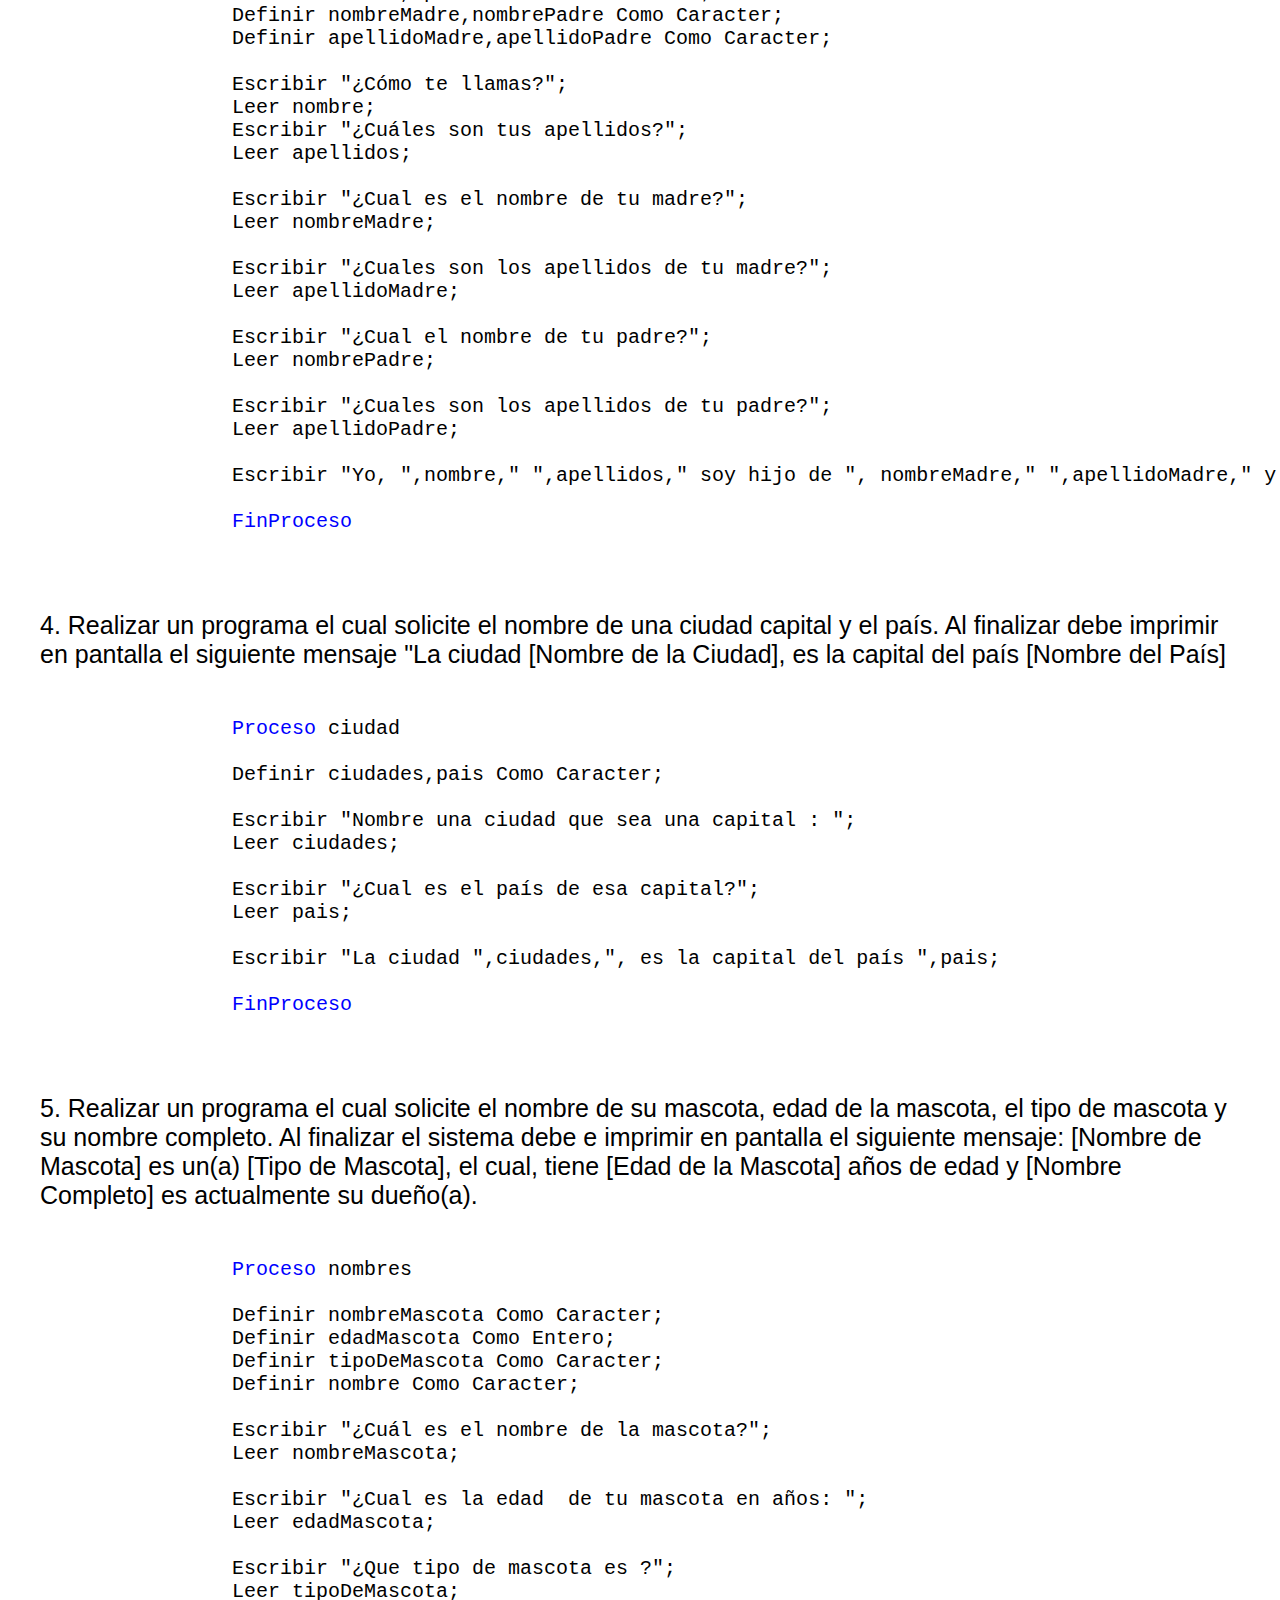
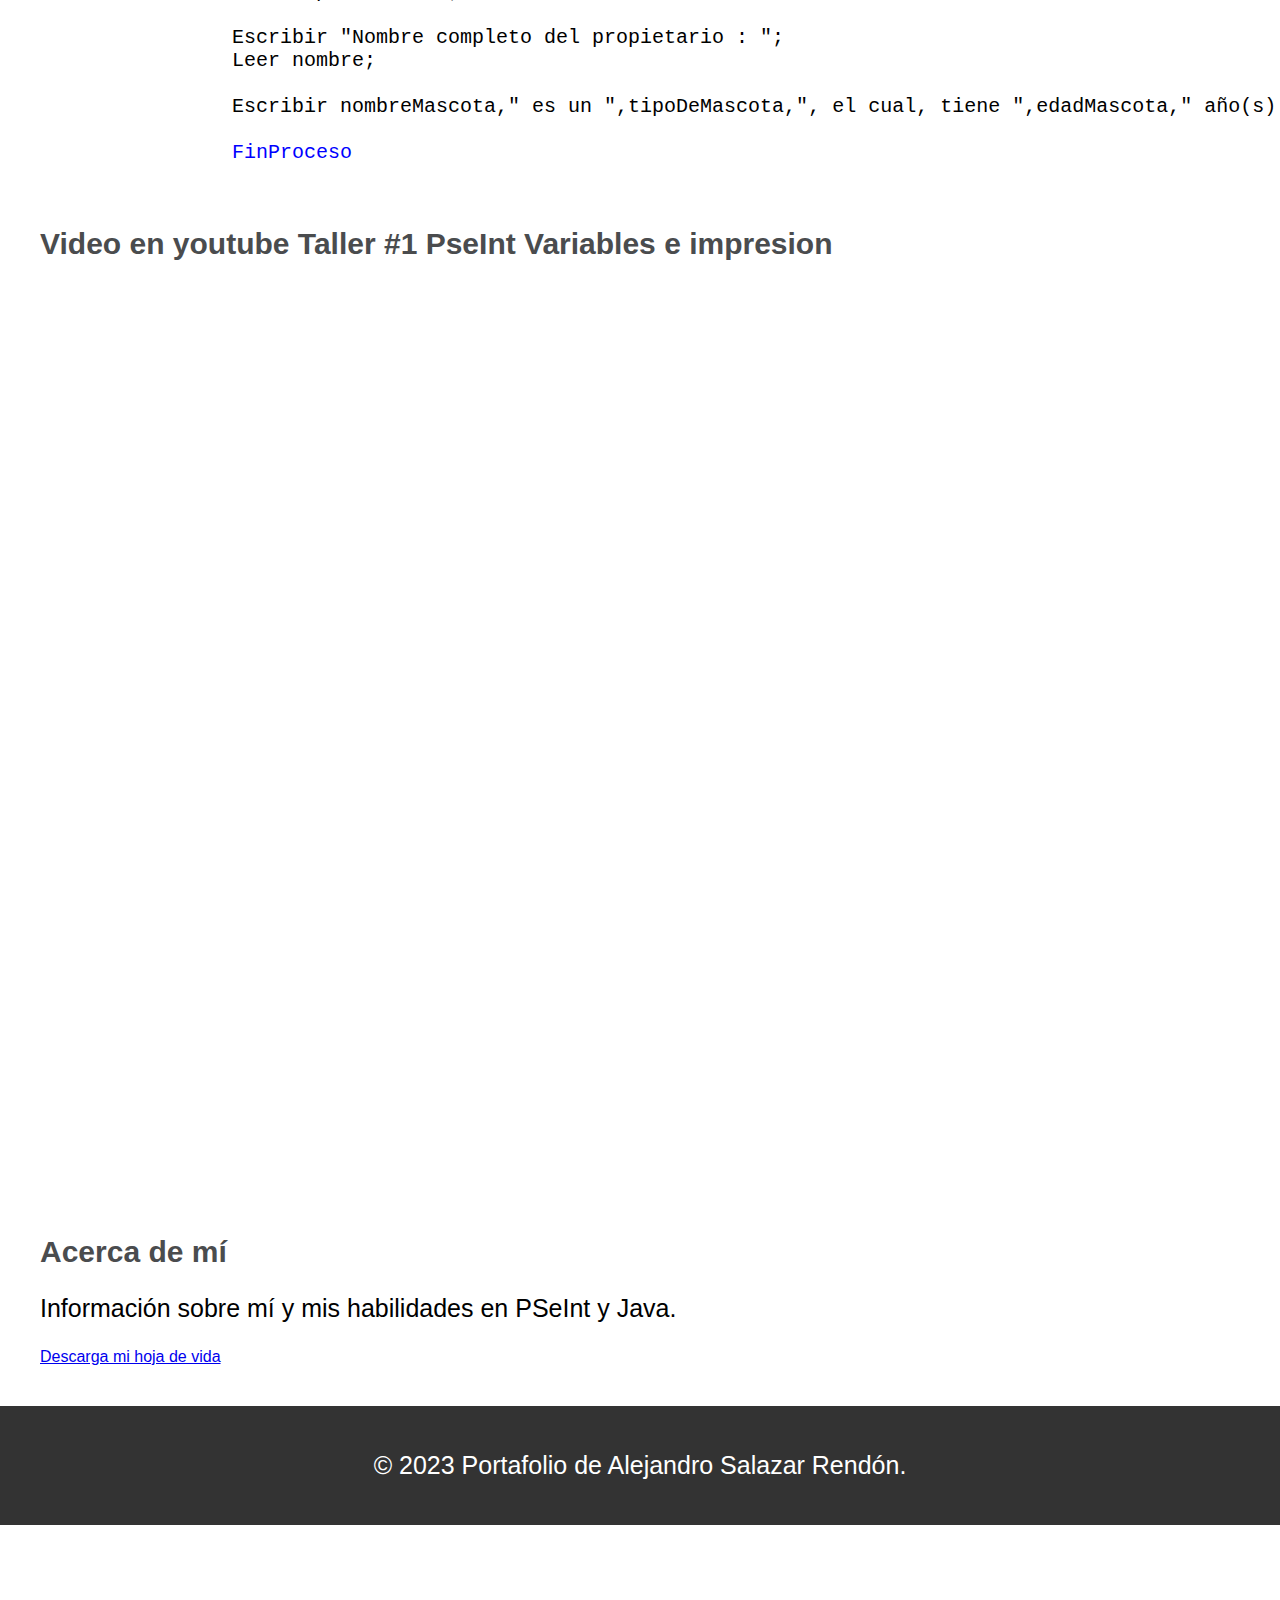
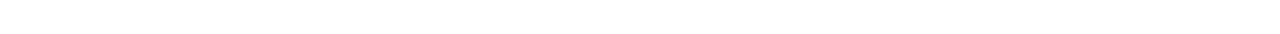
<file: taller1.html>
<!DOCTYPE html>
<html>

<head>
    <title>Taller 1</title>
    <link rel="stylesheet" type="text/css" href="styleP.css">
</head>

<body>
    <header>
        <h1>Taller 1</h1>
        <nav>
            <ul>
                <li><a href="index.html">Inicio</a></li>
                <li><a href="taller1.html">Taller #1 variables e impresion</a></li>
                <li><a href="taller2.html">Taller #2 condicionales </a></li>
                <li><a href="taller3.html">Taller #3 Ciclos </a></li>
                <li><a href="taller4.html">Taller #4 Arreglos</a></li>
                <li><a href="taller5.html">Taller #5 Funciones</a></li>
                <li><a href="taller6.html">Taller #6 Java</a></li>
                <li><a href="HDV.html">Hoja de vida</a></li>
            </ul>
        </nav>
    </header>

    <section id="talleres">

        <article>
            <h2>Taller #1 variables e impresion</h2>
            <p> 1.	Realizar un programa el cual solicite su nombre y apellidos.</p>
            <pre>
			<code>
                <span style="color: blue;">Proceso</span> nombres
	
                Definir nombre Como Caracter;
                Definir apellidos Como Caracter;
                
                Escribir "¿Como te llamas?";
                Leer nombre;
                Escribir "¿Cuales son tus apellidos?";
                Leer apellidos;
                
                Escribir "Hola, ",nombre," ",apellidos;
	
                <span style="color: blue;">FinProceso</span>
            </code>
            </pre>
        </article>

        <article>
            
            <p> 2. Realizar un programa el cual solicite su nombre, apellidos, edad y estatura.</p>
            <pre>
			<code>
                <span style="color: blue;">Proceso</span> datos
	
                Definir nombre,apellido Como Caracter;
                Definir edad Como Entero;
                Definir estatura Como Real;
                
                Escribir "¿Cómo te llamas?";
                Leer nombre;
                
                Escribir "¿Cuáles son tus apellidos?";
                Leer apellido;
                
                Escribir "¿Que edad tienes?";
                Leer edad;
                
                Escribir "¿Cuánto mides en metros?";
                Leer estatura;
                
                Limpiar Pantalla;
                
                Escribir "Hola, soy ",nombre," ",apellido;
                Escribir "mi estatura es de ",estatura, " metros";
                Escribir "Tengo ",edad," años de edad";
	
                <span style="color: blue;">FinProceso</span>
            </code>
            </pre>
        </article>

        <article>
            
            <p> 3. Realizar un programa el cual solicite su nombre y apellidos, también debe capturar nombre y apellidos
                de su padre y madre. Al finalizar debe imprimir en pantalla el siguiente mensaje "Yo [Nombre Completo],
                soy hijo de [Nombre de la Madre] y [Nombre del Padre].</p>
            <pre>
			<code>
                <span style="color: blue;">Proceso</span> padres
	
                Definir nombre,apellidos  Como Caracter;
                Definir nombreMadre,nombrePadre Como Caracter;
                Definir apellidoMadre,apellidoPadre Como Caracter;
                
                Escribir "¿Cómo te llamas?";
                Leer nombre;
                Escribir "¿Cuáles son tus apellidos?";
                Leer apellidos;
                
                Escribir "¿Cual es el nombre de tu madre?";
                Leer nombreMadre;
                
                Escribir "¿Cuales son los apellidos de tu madre?";
                Leer apellidoMadre;
                
                Escribir "¿Cual el nombre de tu padre?";
                Leer nombrePadre;
                
                Escribir "¿Cuales son los apellidos de tu padre?";
                Leer apellidoPadre;
                
                Escribir "Yo, ",nombre," ",apellidos," soy hijo de ", nombreMadre," ",apellidoMadre," y ",nombrePadre," ",apellidoPadre;
	
                <span style="color: blue;">FinProceso</span>
            </code>
            </pre>
        </article>

        <article>
            
            <p> 4. Realizar un programa el cual solicite el nombre de una ciudad capital y el país. Al finalizar debe
                imprimir en pantalla el siguiente mensaje "La ciudad [Nombre de la Ciudad], es la capital del país
                [Nombre del País]</p>
            <pre>
			<code>
                <span style="color: blue;">Proceso</span> ciudad
	
                Definir ciudades,pais Como Caracter;
	
                Escribir "Nombre una ciudad que sea una capital : ";
                Leer ciudades;
                
                Escribir "¿Cual es el país de esa capital?";
                Leer pais;
                
                Escribir "La ciudad ",ciudades,", es la capital del país ",pais;
	
                <span style="color: blue;">FinProceso</span>
            </code>
            </pre>
        </article>


        <article>
            <p> 5. Realizar un programa el cual solicite el nombre de su mascota, edad de la mascota, el tipo de mascota
                y su nombre completo. Al finalizar el sistema debe e imprimir en pantalla el siguiente mensaje: [Nombre
                de Mascota] es un(a) [Tipo de Mascota], el cual, tiene [Edad de la Mascota] años de edad y [Nombre
                Completo] es actualmente su dueño(a).</p>
            <pre>
			<code>
                <span style="color: blue;">Proceso</span> nombres
	
                Definir nombreMascota Como Caracter;
                Definir edadMascota Como Entero;
                Definir tipoDeMascota Como Caracter;
                Definir nombre Como Caracter;
                
                Escribir "¿Cuál es el nombre de la mascota?";
                Leer nombreMascota;
                
                Escribir "¿Cual es la edad  de tu mascota en años: ";
                Leer edadMascota;
                
                Escribir "¿Que tipo de mascota es ?";
                Leer tipoDeMascota;
                
                Escribir "Nombre completo del propietario : ";
                Leer nombre;
                
                Escribir nombreMascota," es un ",tipoDeMascota,", el cual, tiene ",edadMascota," año(s) de edad y ",nombre," es su actual dueño.";
	
                <span style="color: blue;">FinProceso</span>
            </code>
            </pre>

            <h2> Video en youtube Taller #1 PseInt Variables e impresion </h2>
            <iframe   width="560" height="315" src="https://www.youtube.com/embed/HnyNfBoTSn0" title="YouTube video player" frameborder="0" allow="accelerometer; autoplay; clipboard-write; encrypted-media; gyroscope; picture-in-picture; web-share" allowfullscreen></iframe>
        </article>
    </section>

    <section id="acerca-de-mi">
        <h2>Acerca de mí</h2>
        <p>Información sobre mí y mis habilidades en PSeInt y Java.</p>
        <a href="Hoja de vida Alejandro Salazar Rendón.pdf">Descarga mi hoja de vida</a>
    </section>

    <footer>
        <p>© 2023 Portafolio de Alejandro Salazar Rendón.</p>
    </footer>
</body>

</html>
</file>
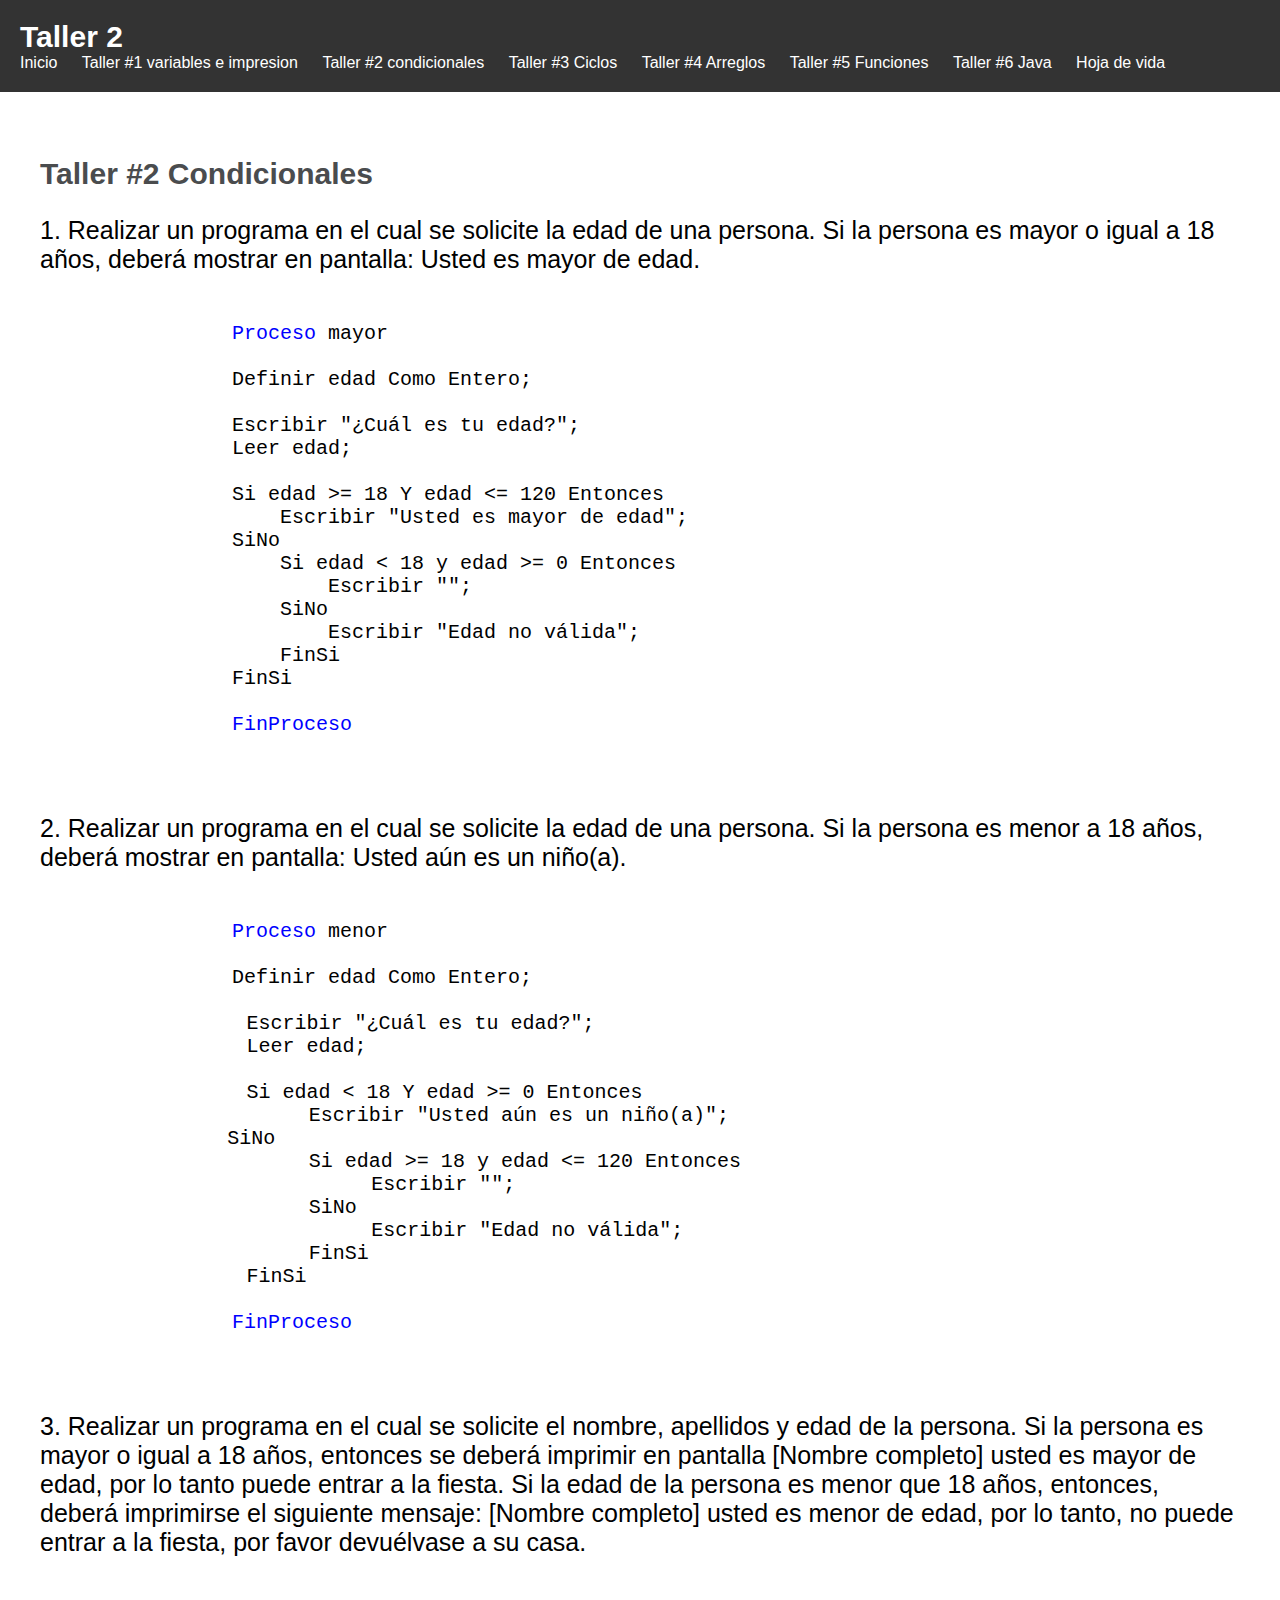
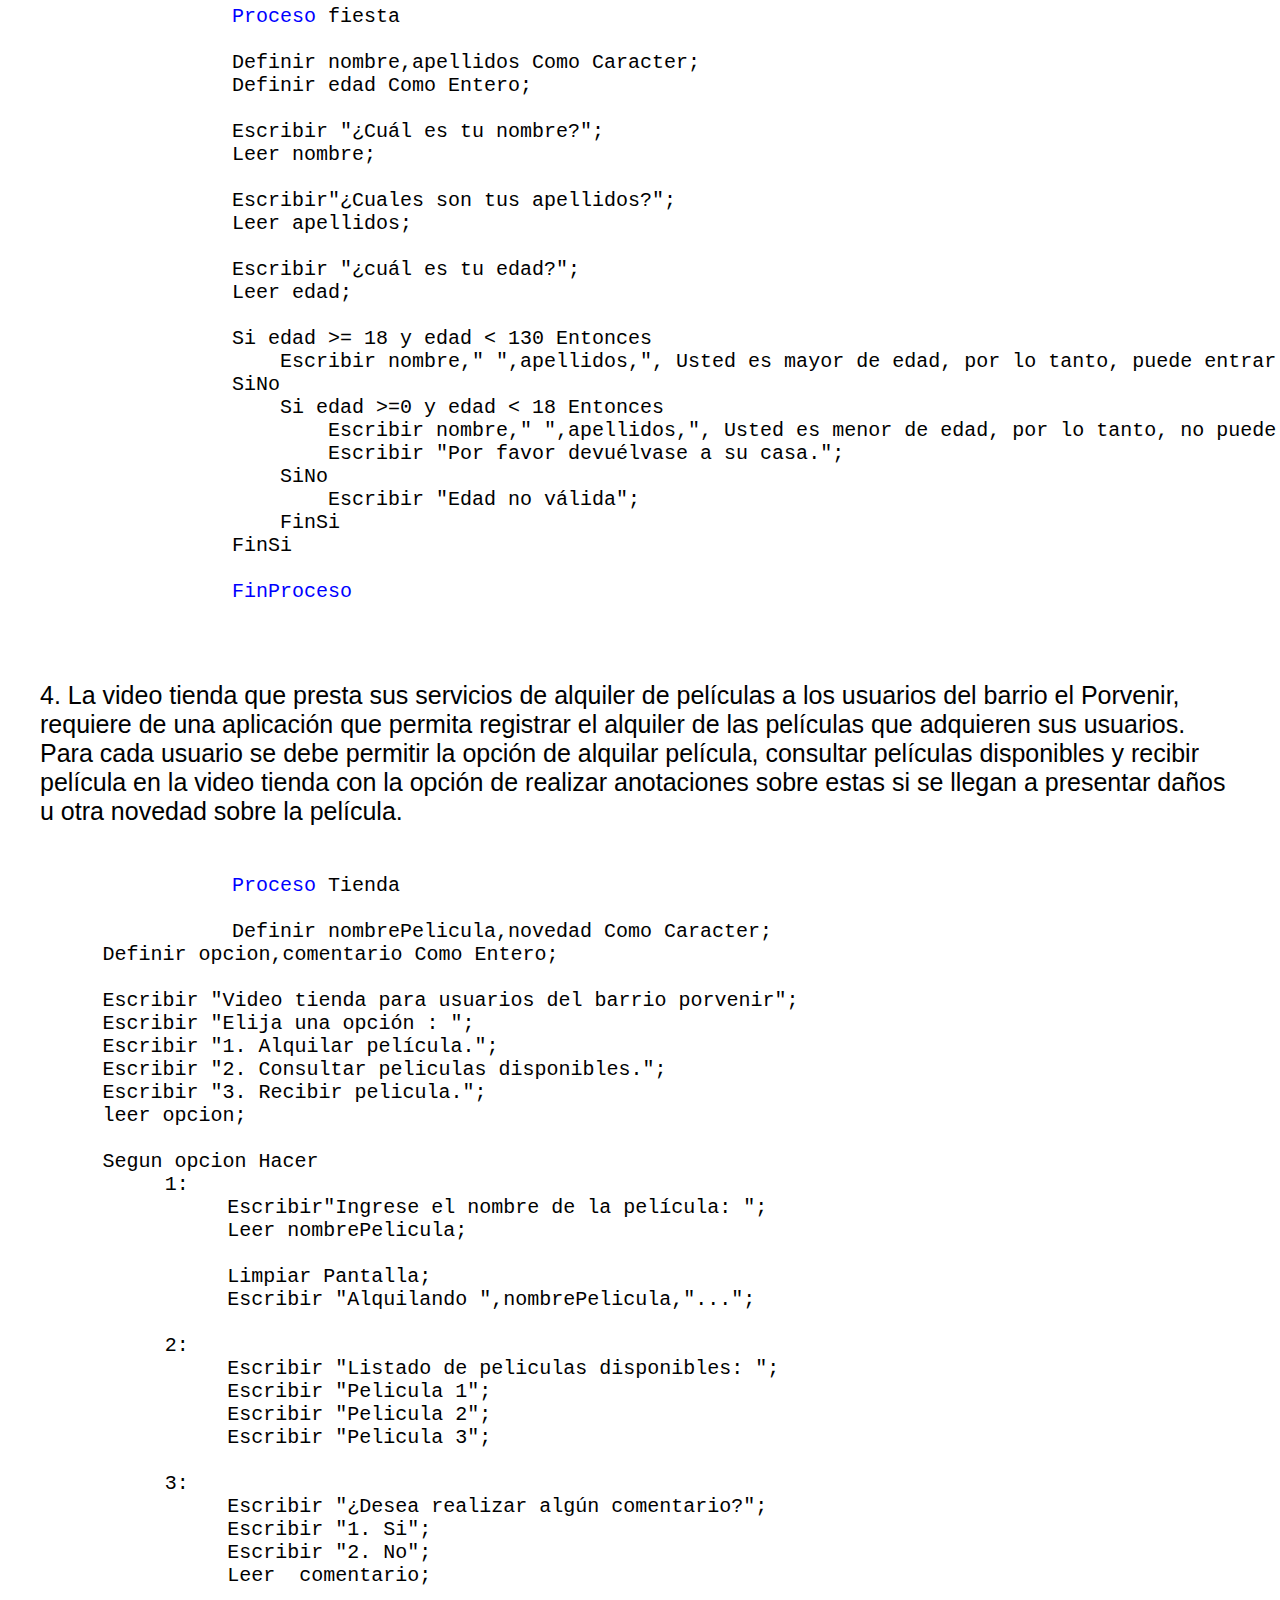
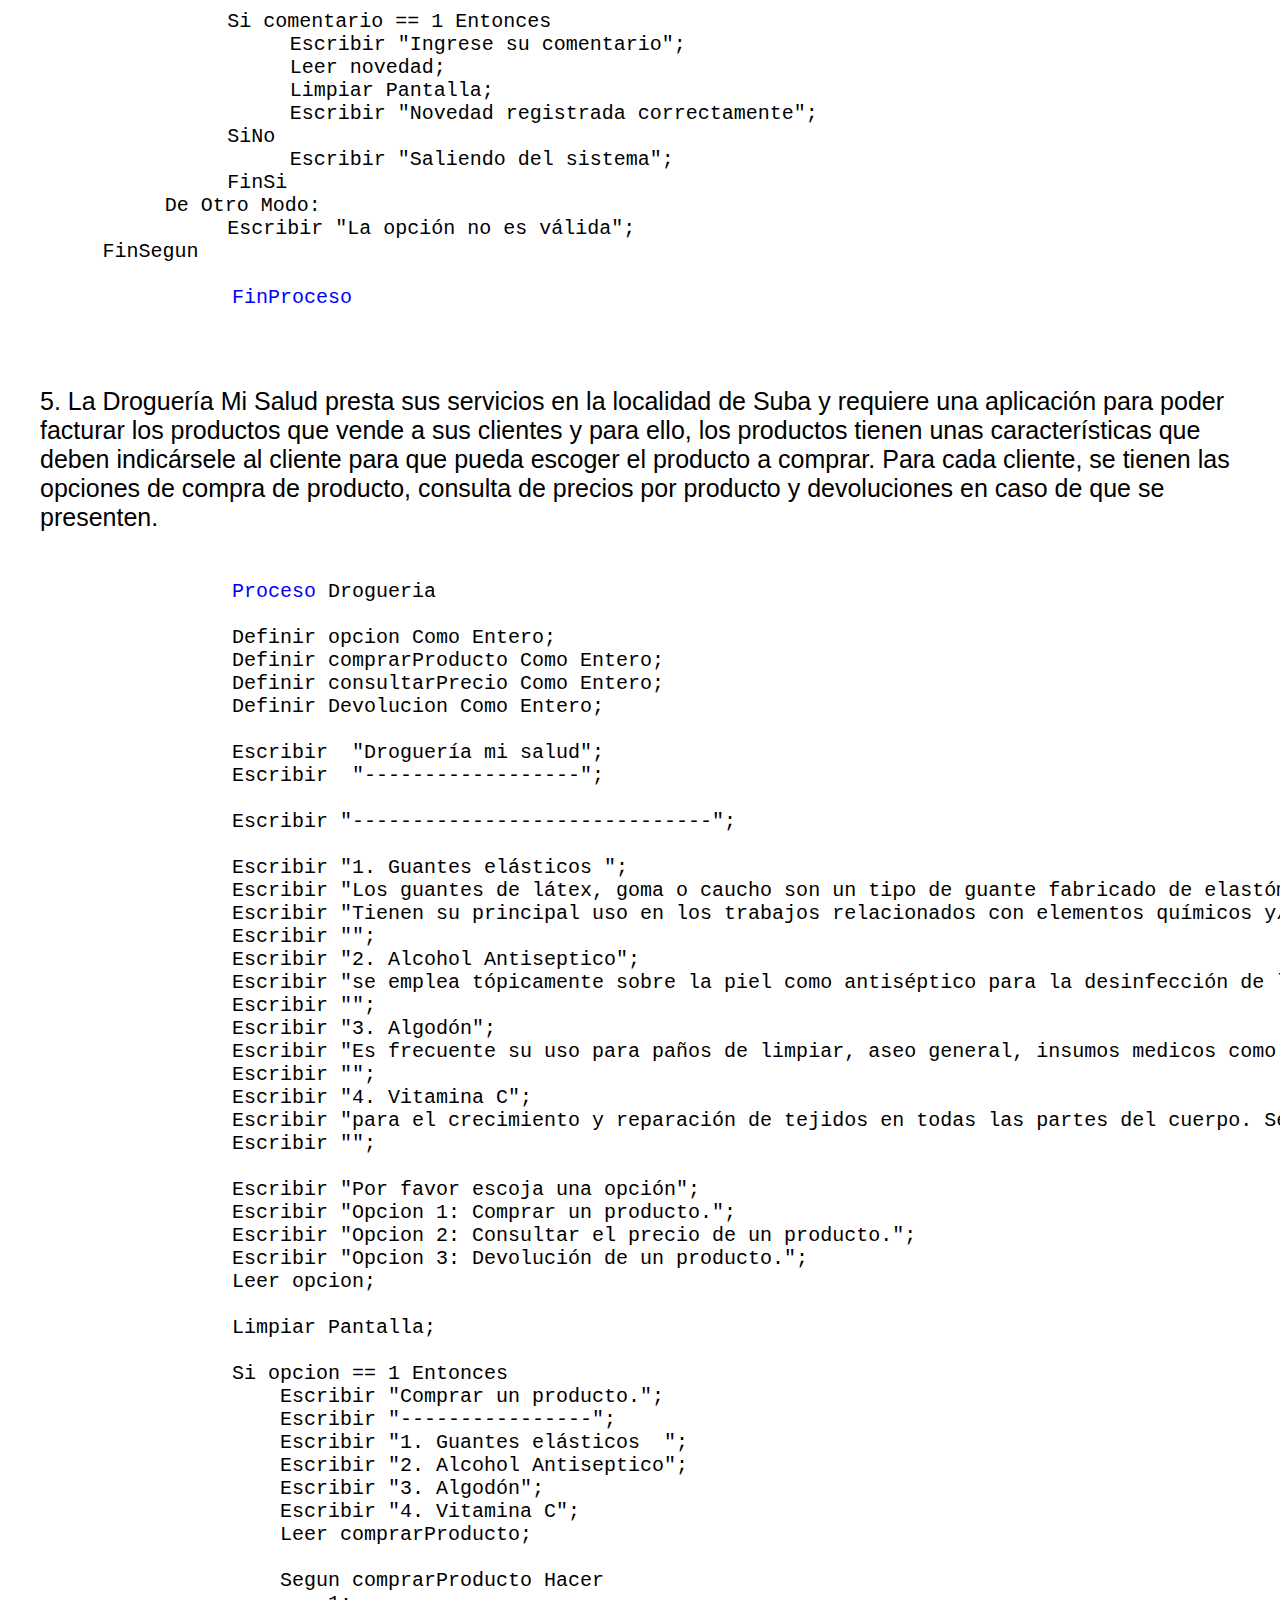
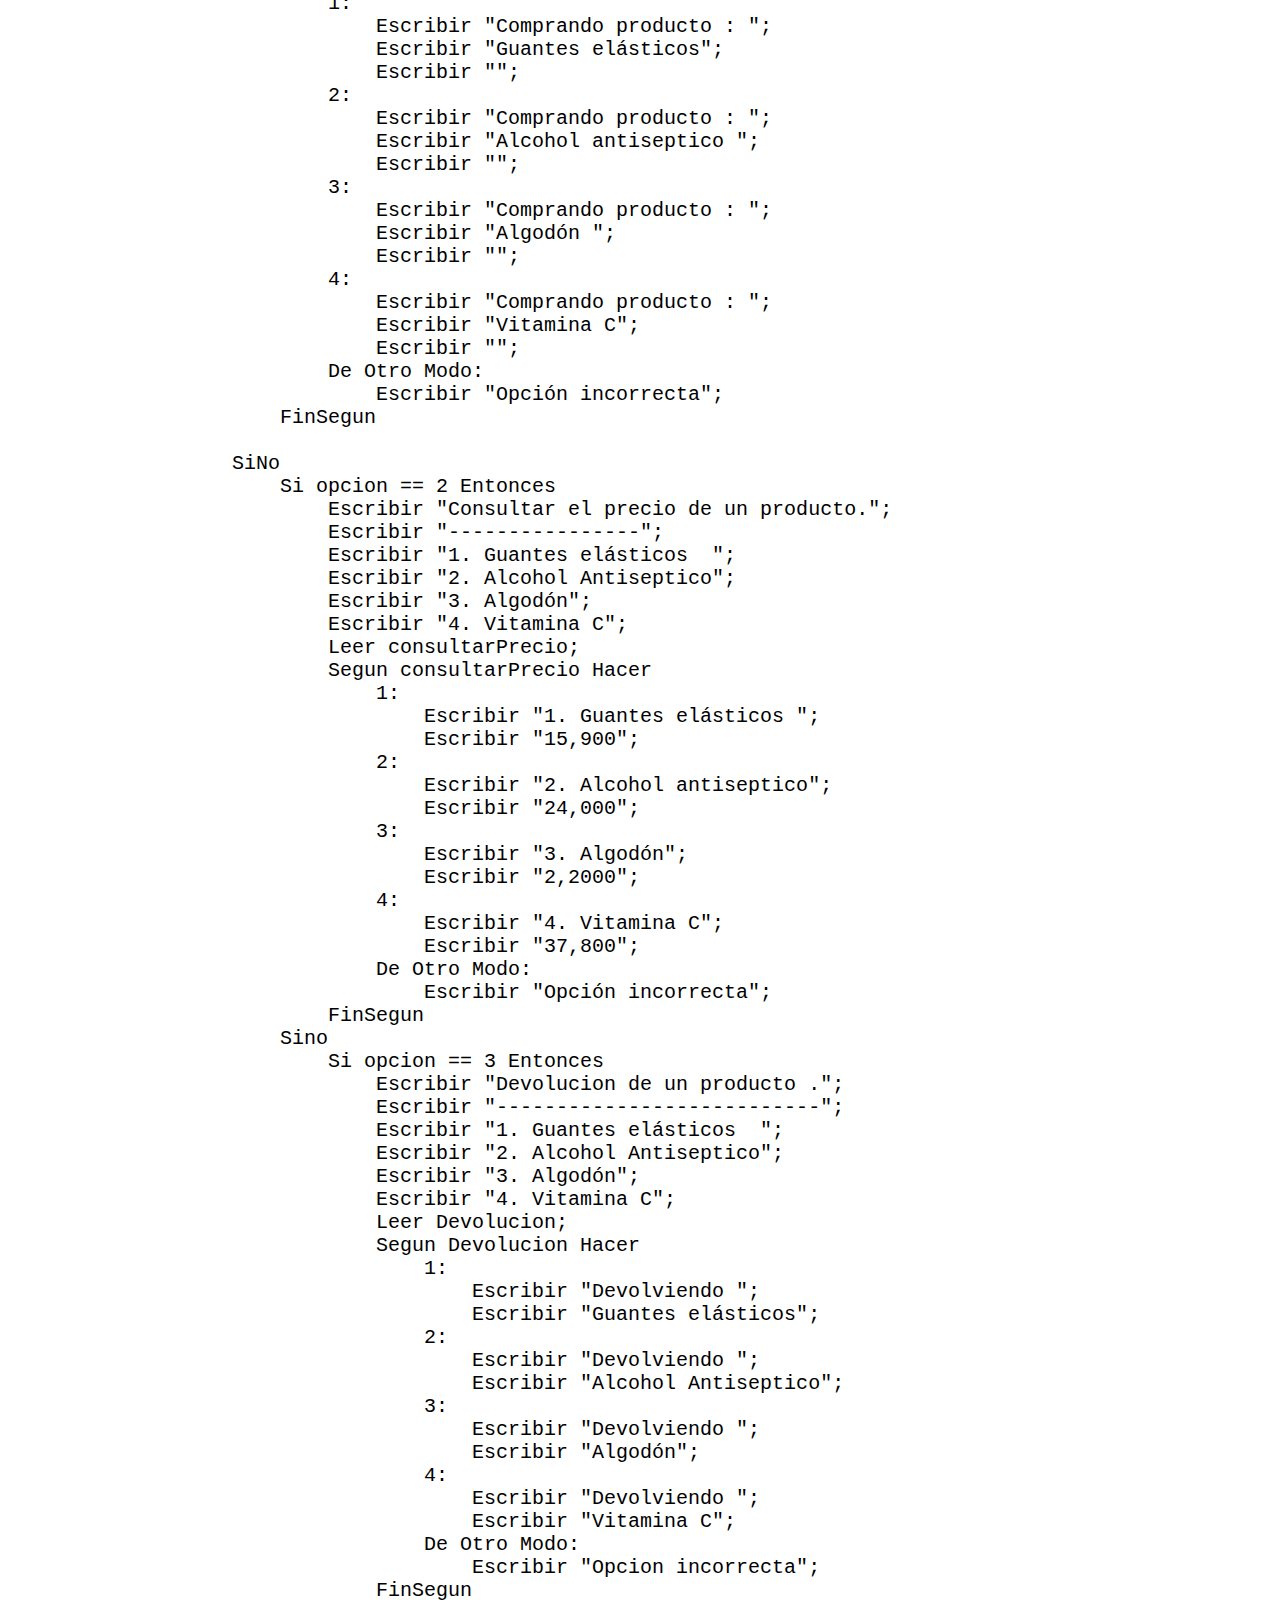
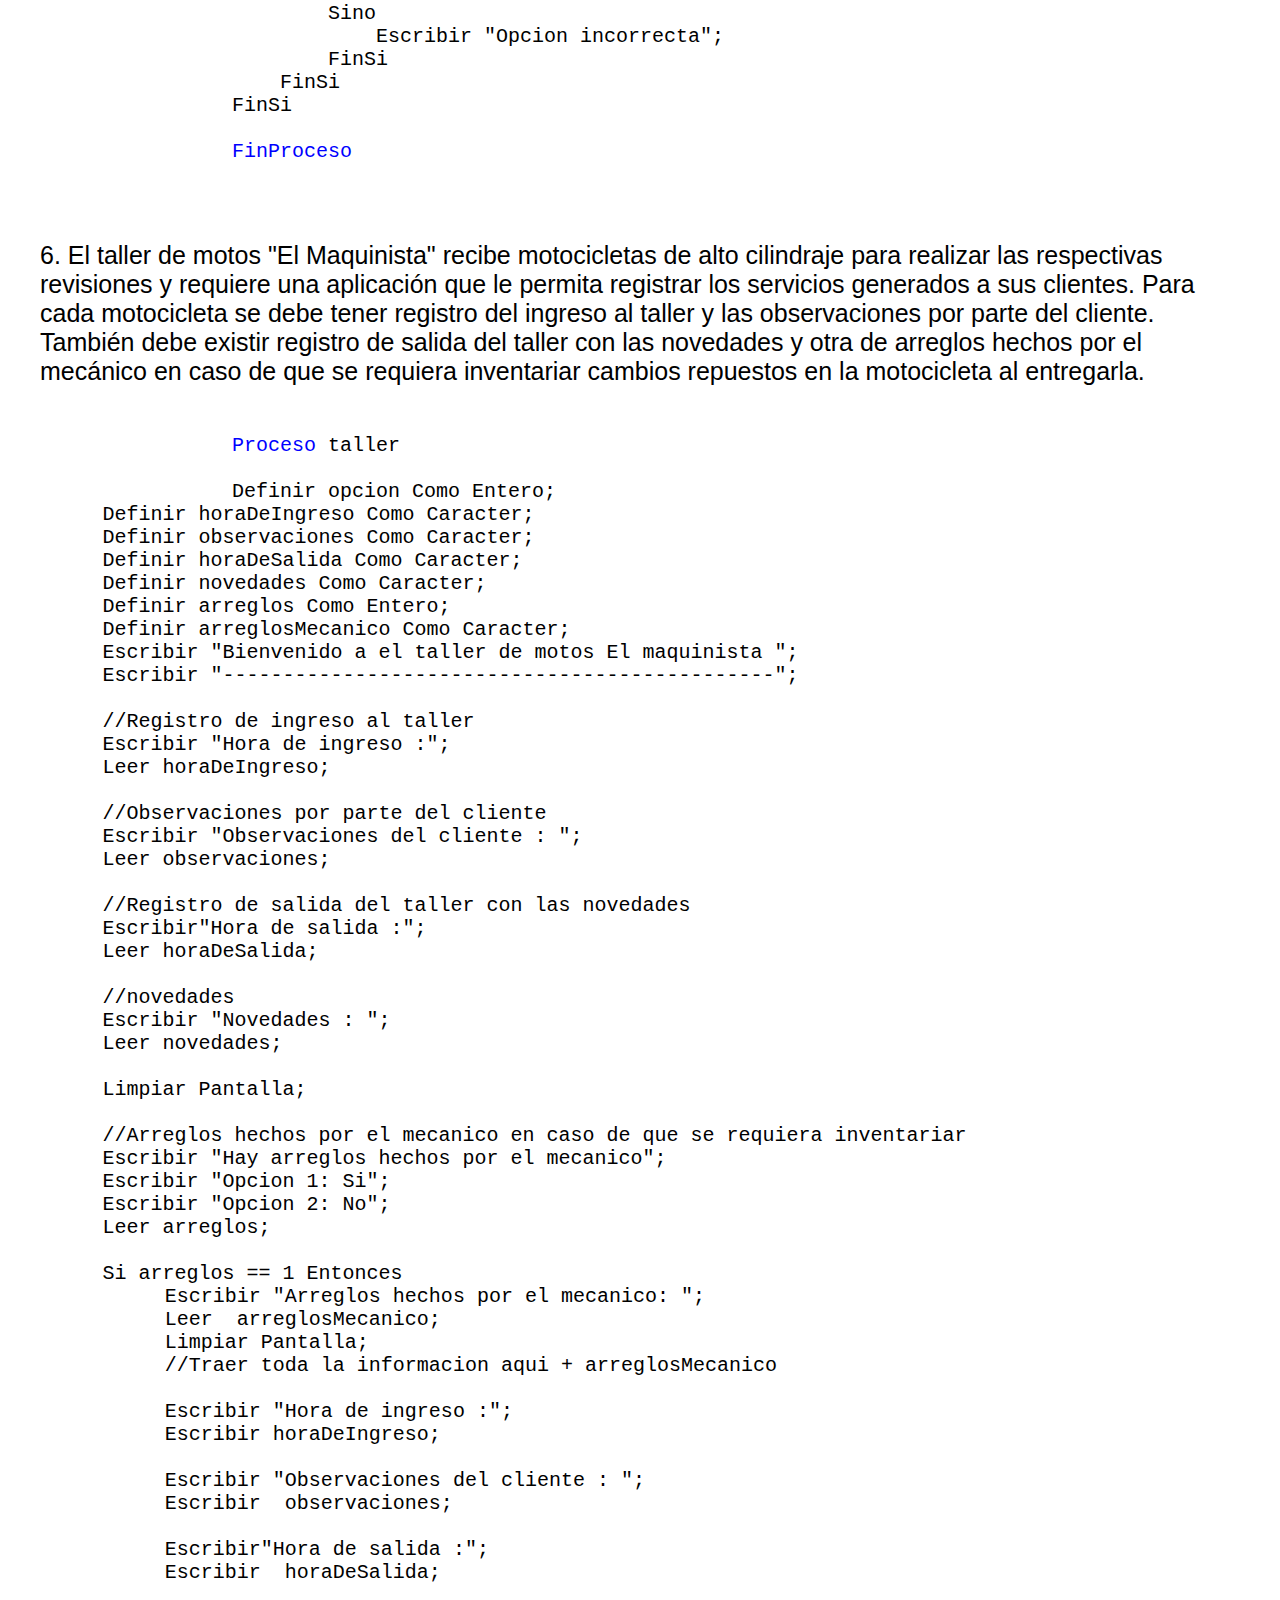
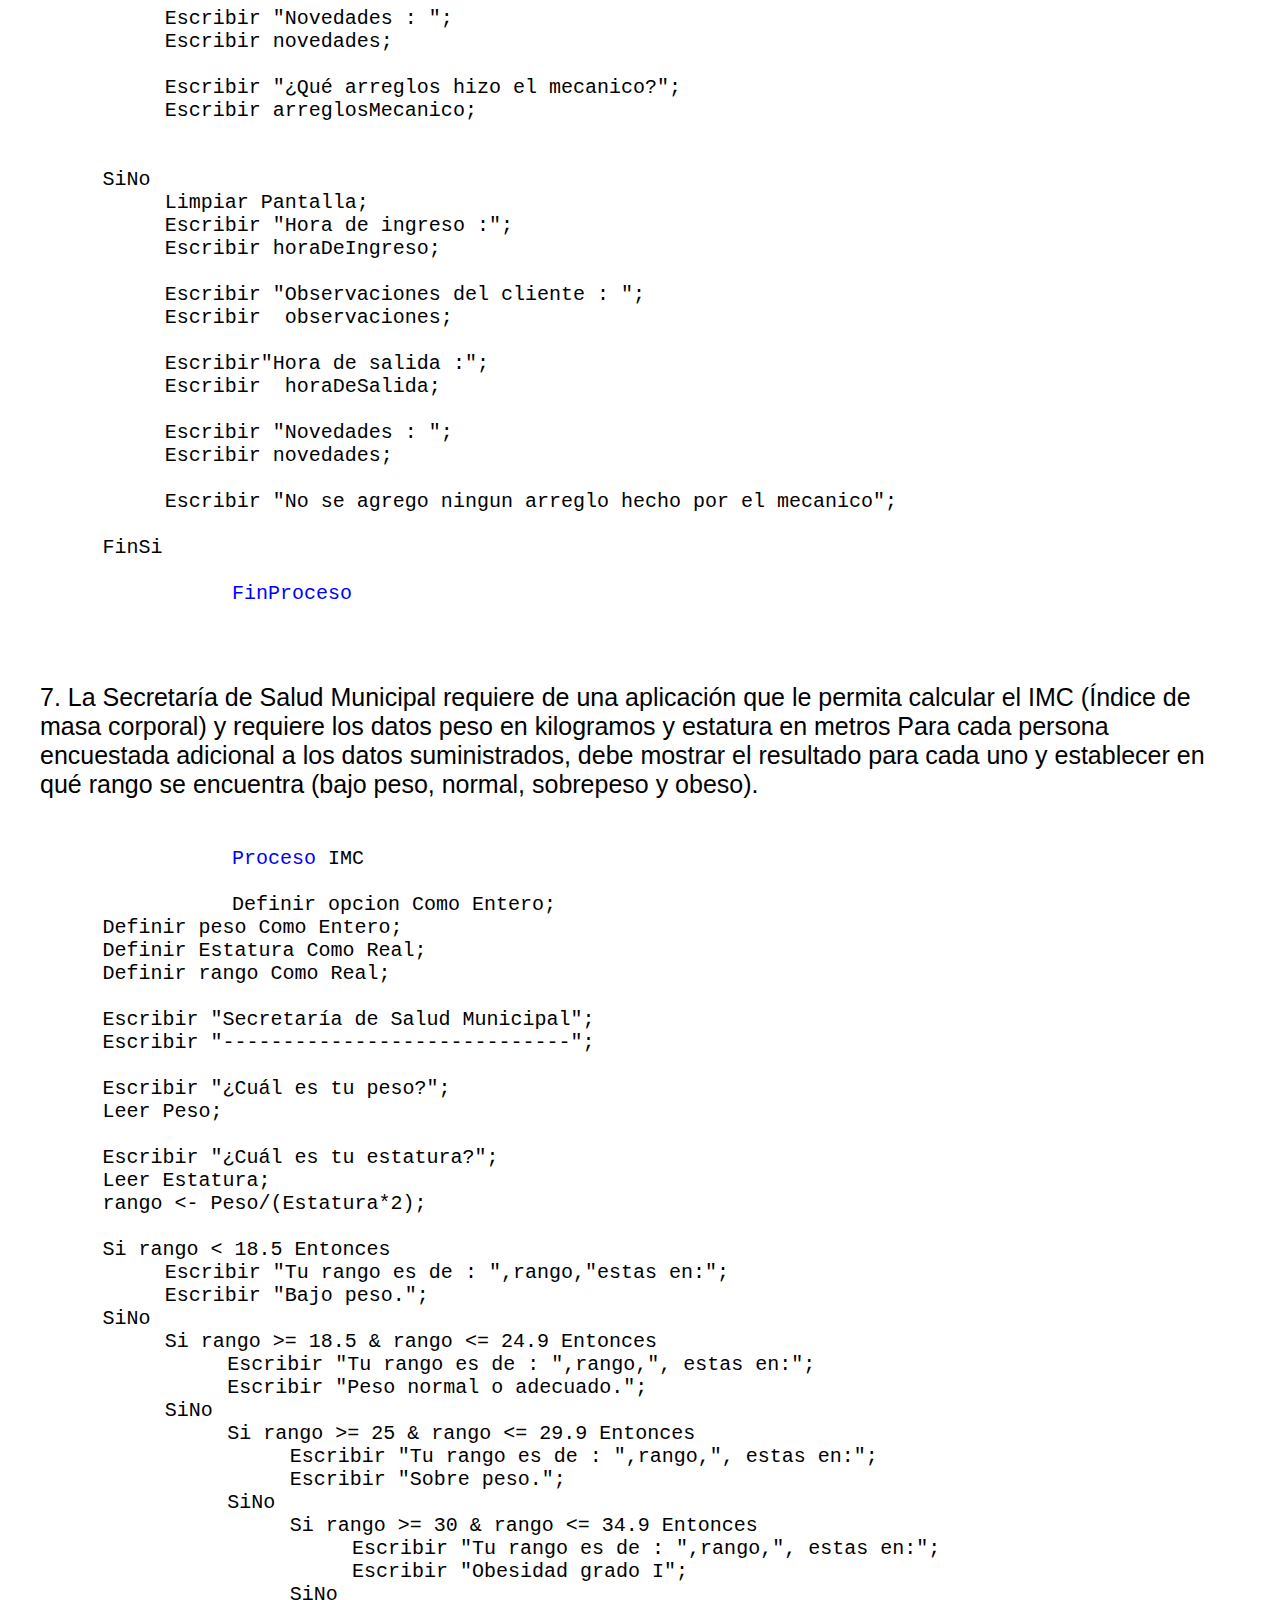
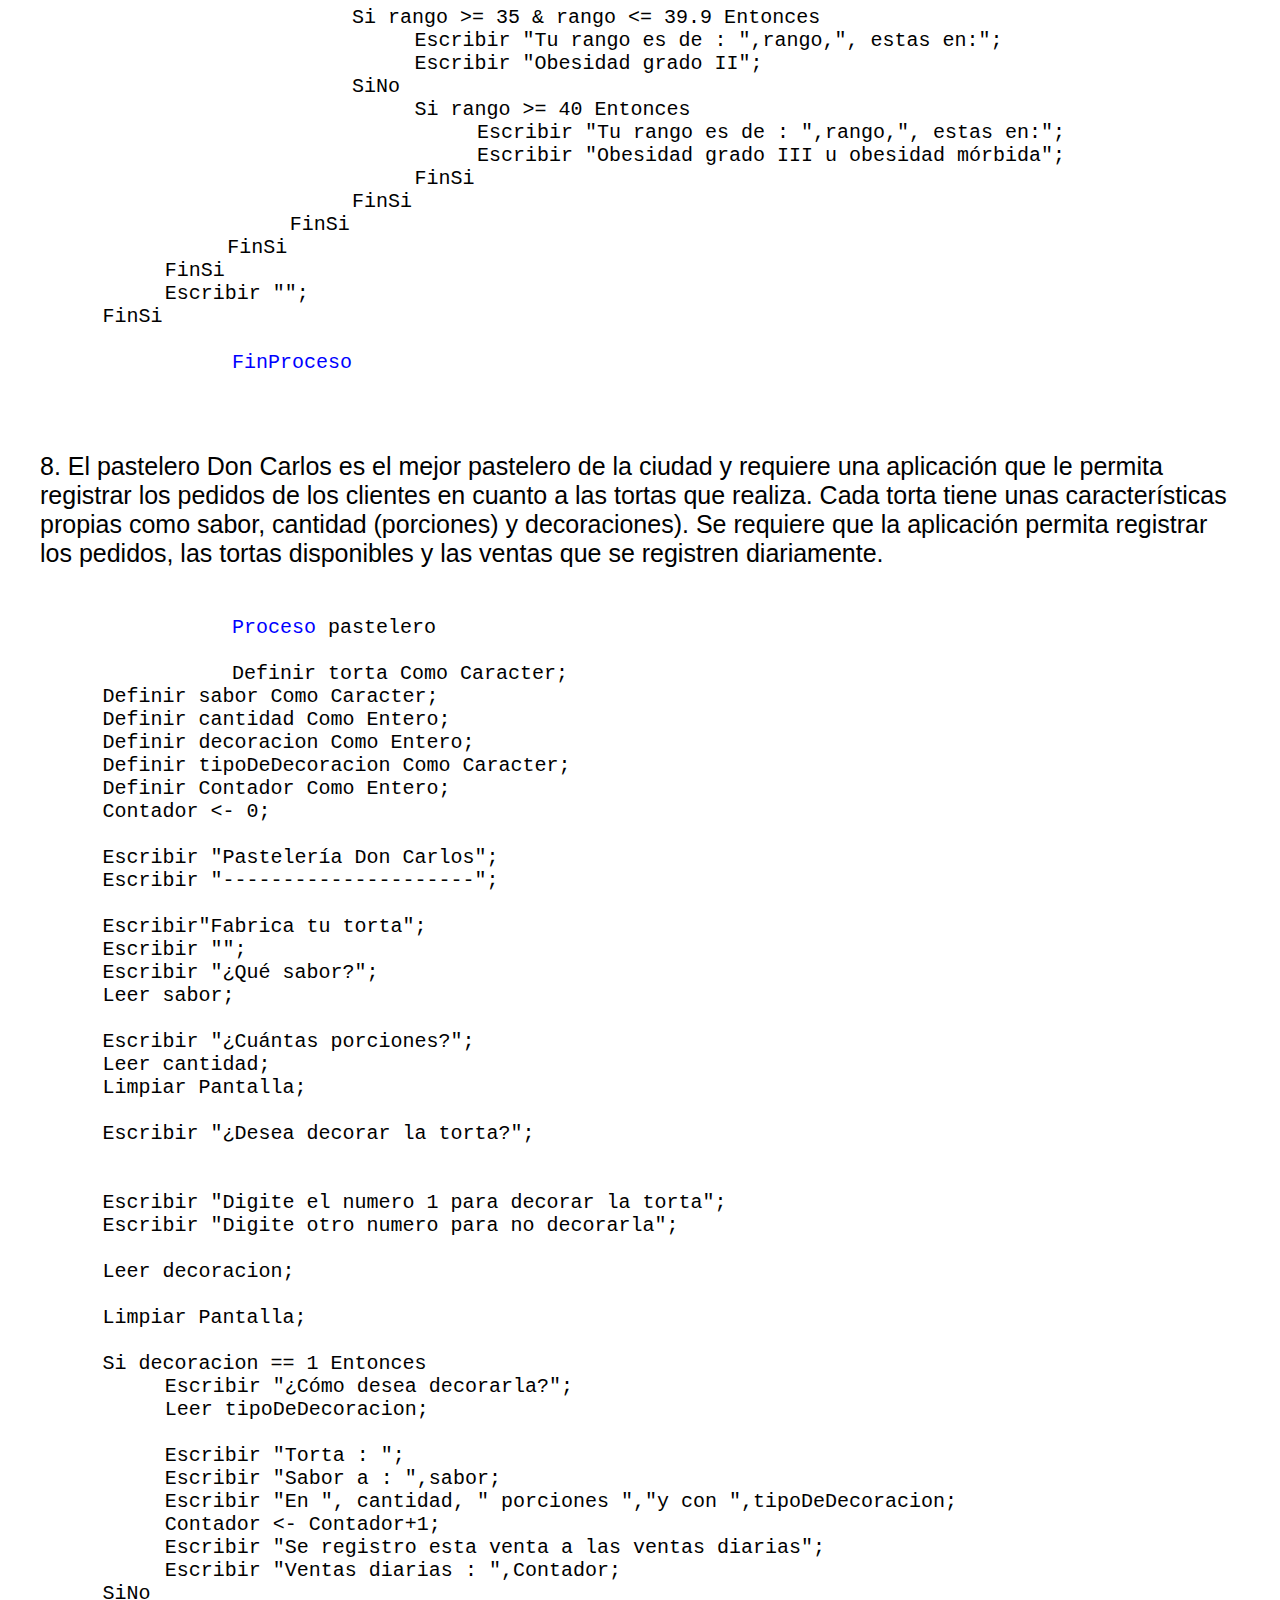
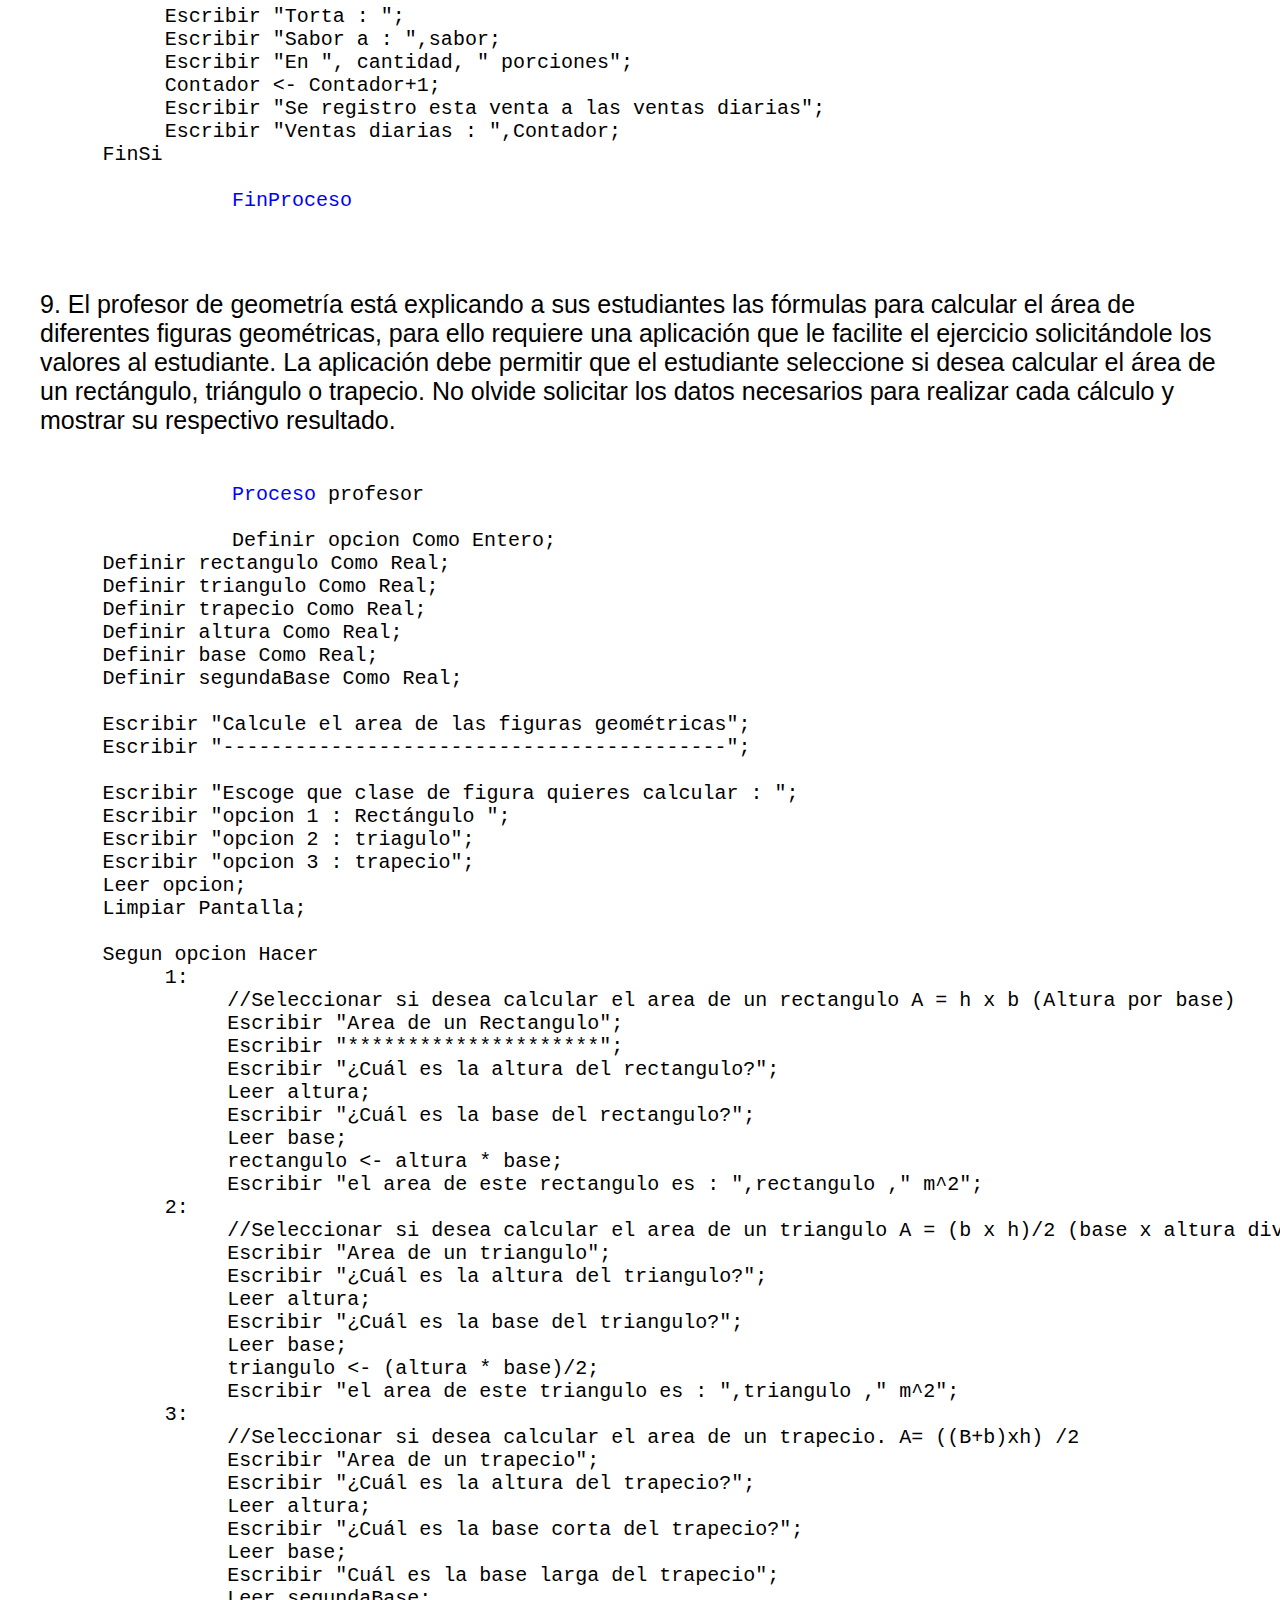
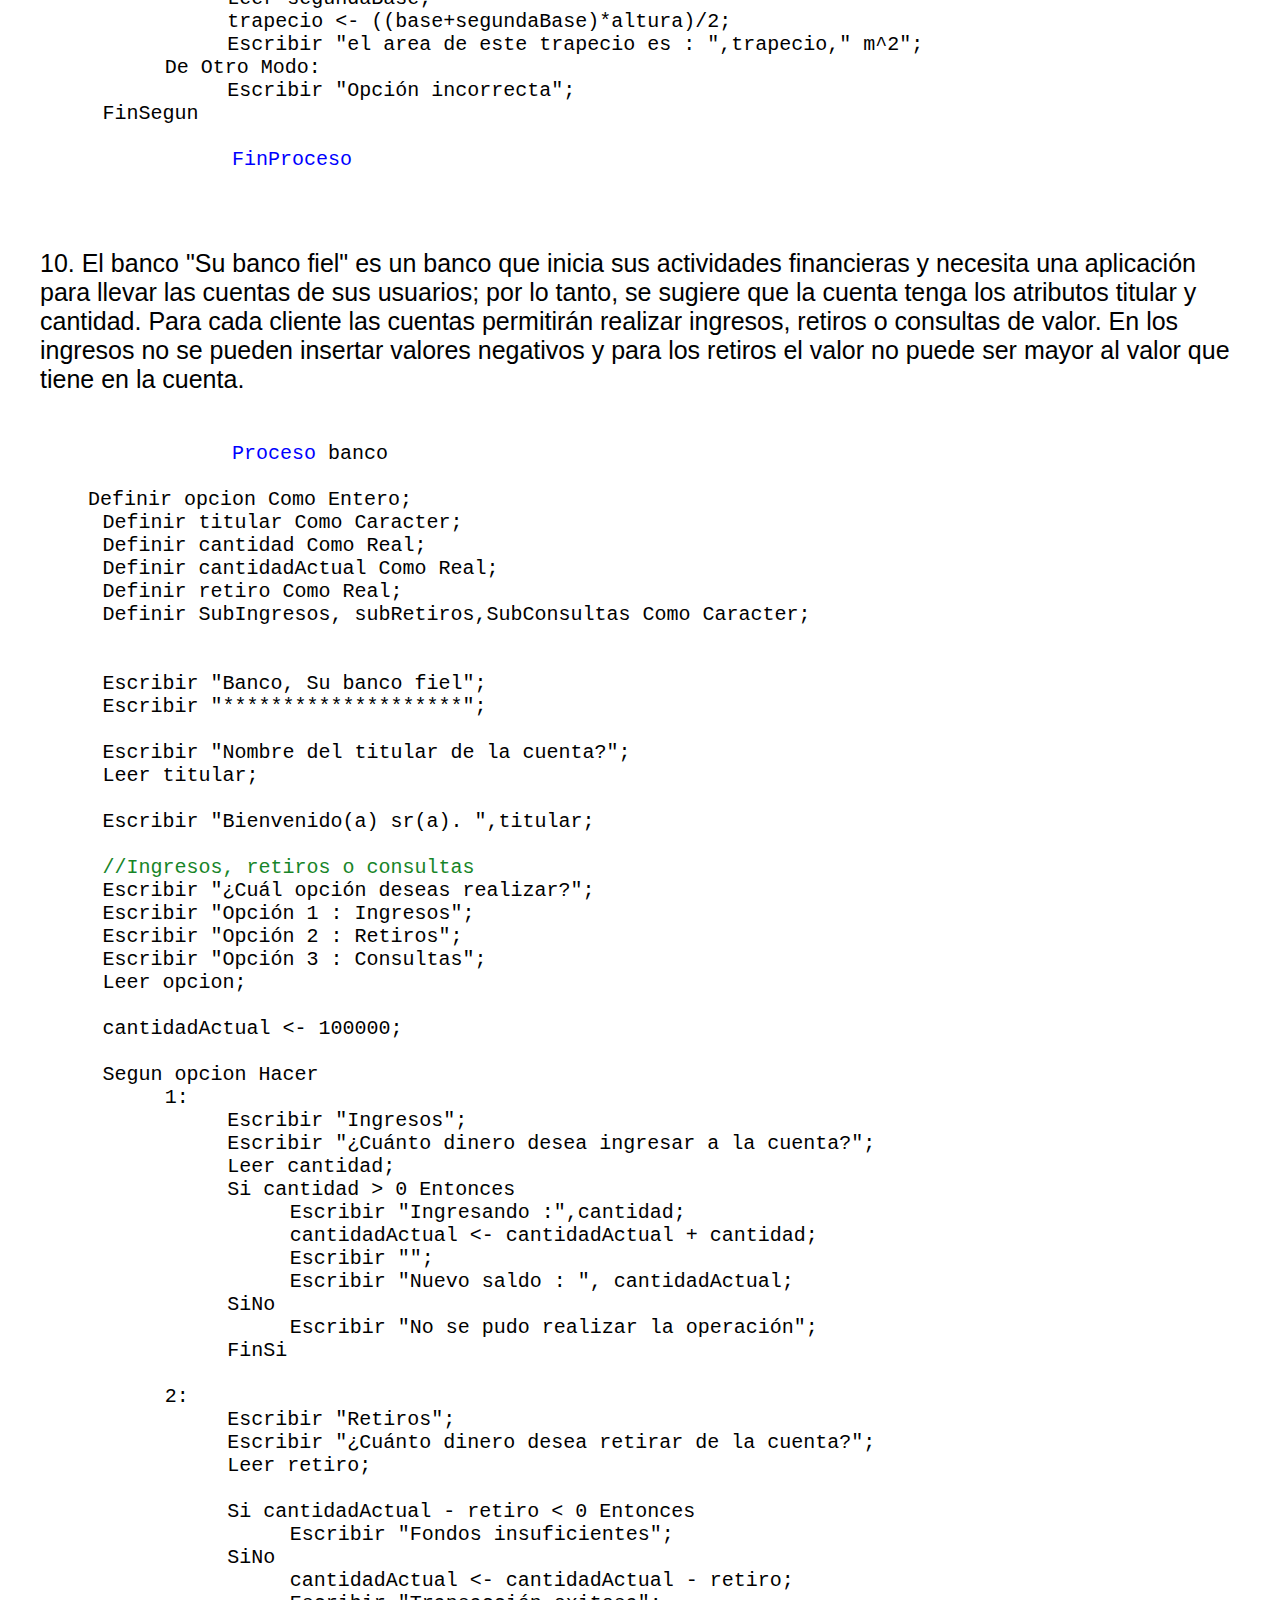
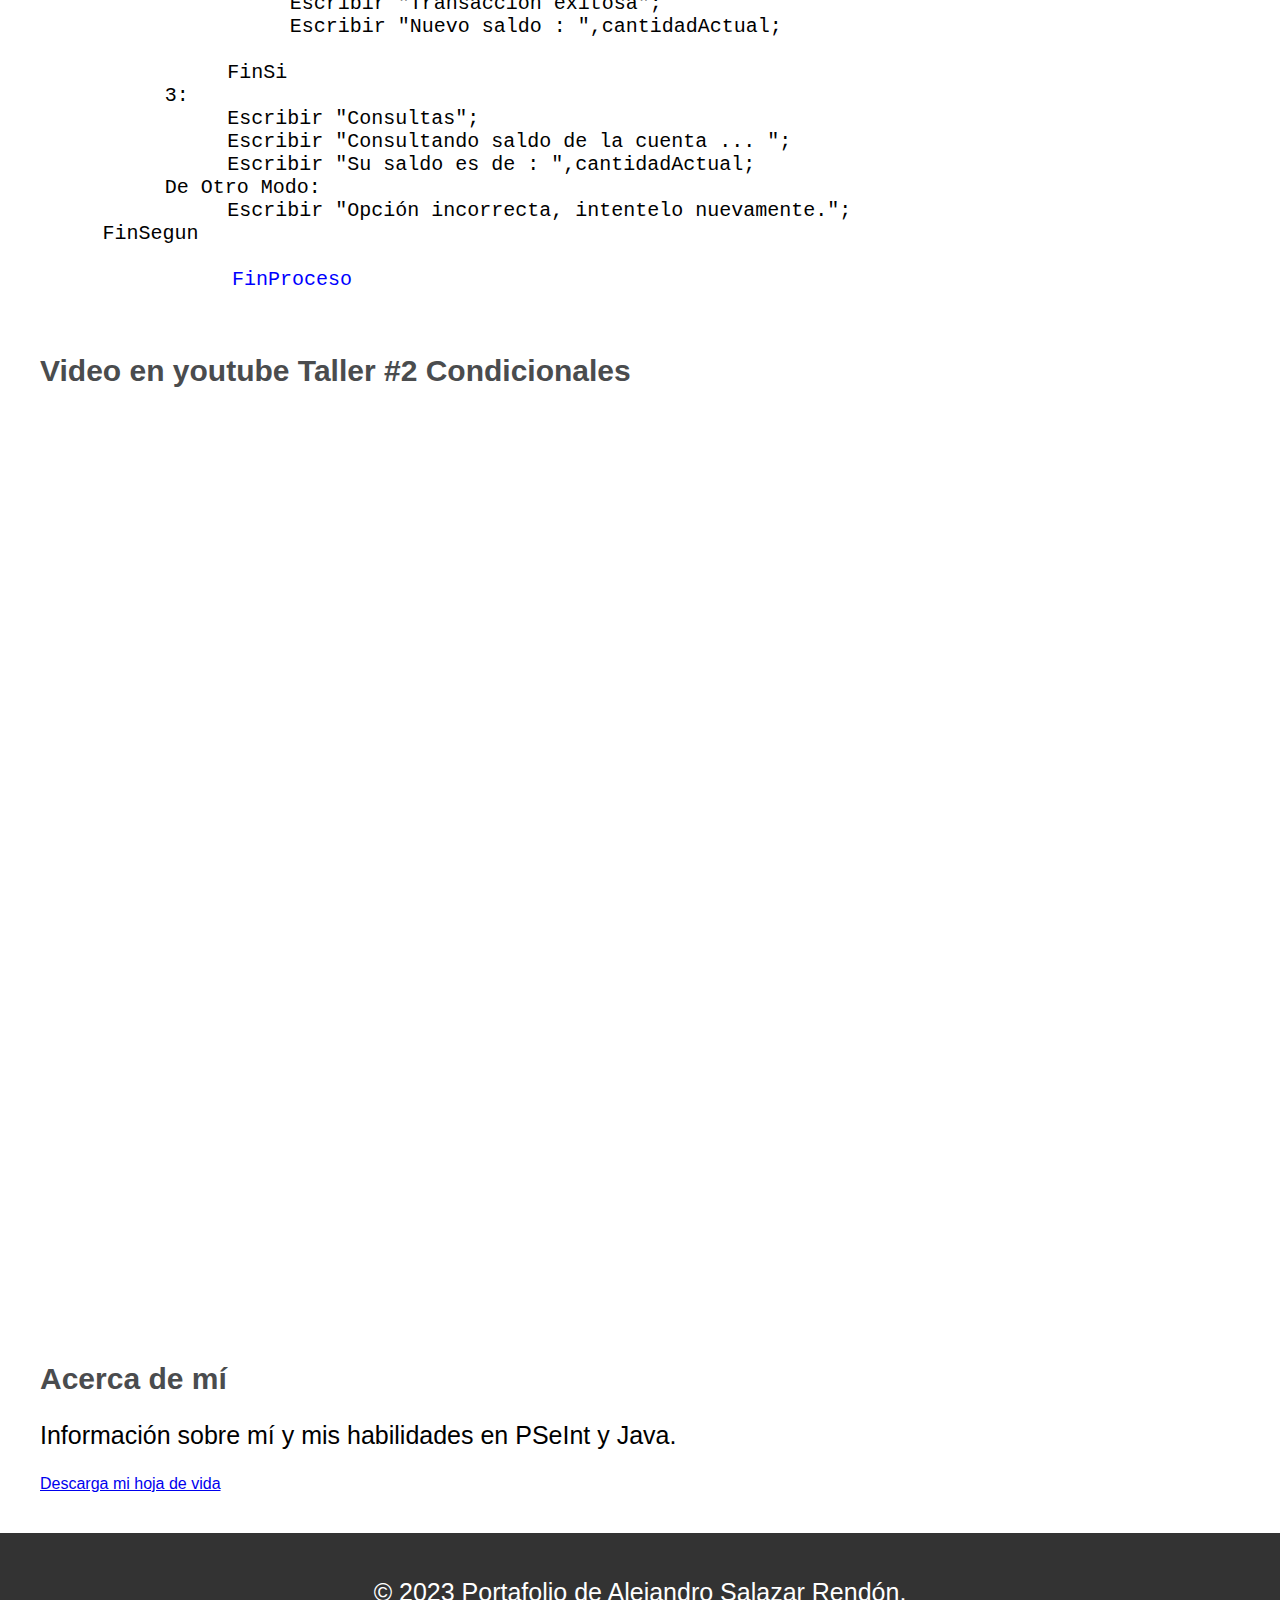
<file: taller2.html>
<!DOCTYPE html>
<html>

<head>
    <title>Portafolio</title>
    <link rel="stylesheet" type="text/css" href="styleP.css">
</head>

<body>
    <header>
        <h1>Taller 2 </h1>
        <nav>
            <ul>
                <li><a href="index.html">Inicio</a></li>
                <li><a href="taller1.html">Taller #1 variables e impresion</a></li>
                <li><a href="taller2.html">Taller #2 condicionales </a></li>
                <li><a href="taller3.html">Taller #3 Ciclos </a></li>
                <li><a href="taller4.html">Taller #4 Arreglos</a></li>
                <li><a href="taller5.html">Taller #5 Funciones</a></li>
                <li><a href="taller6.html">Taller #6 Java</a></li>
                <li><a href="HDV.html">Hoja de vida</a></li>
            </ul>
        </nav>
    </header>

    <section id="talleres">

        <article>
            <h2>Taller #2 Condicionales</h2>
            <p> 1. Realizar un programa en el cual se solicite la edad de una persona. Si la persona es mayor o igual a
                18 años, deberá mostrar en pantalla: Usted es mayor de edad.</p>
            <pre>
			<code>
                <span style="color: blue;">Proceso</span> mayor
	
                Definir edad Como Entero;
	
                Escribir "¿Cuál es tu edad?";
                Leer edad;
                
                Si edad >= 18 Y edad <= 120 Entonces
                    Escribir "Usted es mayor de edad";
                SiNo
                    Si edad < 18 y edad >= 0 Entonces
                        Escribir "";
                    SiNo
                        Escribir "Edad no válida";
                    FinSi
                FinSi
	
                <span style="color: blue;">FinProceso</span>
            </code>
            </pre>
        </article>

        <article>
            <p> 2. Realizar un programa en el cual se solicite la edad de una persona. Si la persona es menor a 18 años,
                deberá mostrar en pantalla: Usted aún es un niño(a).</p>
            <pre>
			<code>
                <span style="color: blue;">Proceso</span> menor
	
                Definir edad Como Entero;
	
	            Escribir "¿Cuál es tu edad?";
	            Leer edad;
	
	            Si edad < 18 Y edad >= 0 Entonces
		            Escribir "Usted aún es un niño(a)";
            	SiNo
		            Si edad >= 18 y edad <= 120 Entonces
			            Escribir "";
		            SiNo
			            Escribir "Edad no válida";
		            FinSi
	            FinSi
	
                <span style="color: blue;">FinProceso</span>
            </code>
            </pre>
        </article>

        <article>
            <p> 3. Realizar un programa en el cual se solicite el nombre, apellidos y edad de la persona. Si la persona
                es mayor o igual a 18 años, entonces se deberá imprimir en pantalla [Nombre completo] usted es mayor de
                edad, por lo tanto puede entrar a la fiesta. Si la edad de la persona es menor que 18 años, entonces,
                deberá imprimirse el siguiente mensaje: [Nombre completo] usted es menor de edad, por lo tanto, no puede
                entrar a la fiesta, por favor devuélvase a su casa.</p>
            <pre>
			<code>
                <span style="color: blue;">Proceso</span> fiesta
	
                Definir nombre,apellidos Como Caracter;
                Definir edad Como Entero;
                
                Escribir "¿Cuál es tu nombre?";
                Leer nombre;
                
                Escribir"¿Cuales son tus apellidos?";
                Leer apellidos;
                
                Escribir "¿cuál es tu edad?";
                Leer edad;
                
                Si edad >= 18 y edad < 130 Entonces
                    Escribir nombre," ",apellidos,", Usted es mayor de edad, por lo tanto, puede entrar a la fiesta";
                SiNo
                    Si edad >=0 y edad < 18 Entonces
                        Escribir nombre," ",apellidos,", Usted es menor de edad, por lo tanto, no puede entrar a la fiesta";
                        Escribir "Por favor devuélvase a su casa.";
                    SiNo
                        Escribir "Edad no válida";
                    FinSi
                FinSi
	
                <span style="color: blue;">FinProceso</span>
            </code>
            </pre>
        </article>

        <article>
            <p> 4. La video tienda que presta sus servicios de alquiler de películas a los usuarios del barrio el
                Porvenir, requiere de una aplicación que permita registrar el alquiler de las películas que adquieren
                sus usuarios. Para cada usuario se debe permitir la opción de alquilar película, consultar películas
                disponibles y recibir película en la video tienda con la opción de realizar anotaciones sobre estas si
                se llegan a presentar daños u otra novedad sobre la película.</p>
            <pre>
			<code>
                <span style="color: blue;">Proceso</span> Tienda
	
                Definir nombrePelicula,novedad Como Caracter;
	Definir opcion,comentario Como Entero;
	
	Escribir "Video tienda para usuarios del barrio porvenir";
	Escribir "Elija una opción : ";
	Escribir "1. Alquilar película.";
	Escribir "2. Consultar peliculas disponibles.";
	Escribir "3. Recibir pelicula.";
	leer opcion;
	
	Segun opcion Hacer
		1:
			Escribir"Ingrese el nombre de la película: ";
			Leer nombrePelicula;
			
			Limpiar Pantalla;
			Escribir "Alquilando ",nombrePelicula,"...";
			
		2:
			Escribir "Listado de peliculas disponibles: ";
			Escribir "Pelicula 1";
			Escribir "Pelicula 2";
			Escribir "Pelicula 3";
			
		3:
			Escribir "¿Desea realizar algún comentario?";
			Escribir "1. Si";
			Escribir "2. No";
			Leer  comentario;
			
			Si comentario == 1 Entonces
				Escribir "Ingrese su comentario";
				Leer novedad;
				Limpiar Pantalla;
				Escribir "Novedad registrada correctamente";
			SiNo
				Escribir "Saliendo del sistema";
			FinSi
		De Otro Modo:
			Escribir "La opción no es válida";
	FinSegun
	
                <span style="color: blue;">FinProceso</span>
            </code>
            </pre>
        </article>

        <article>
            <p> 5. La Droguería Mi Salud presta sus servicios en la localidad de Suba y requiere una aplicación para
                poder facturar los productos que vende a sus clientes y para ello, los productos tienen unas
                características que deben indicársele al cliente para que pueda escoger el producto a comprar. Para cada
                cliente, se tienen las opciones de compra de producto, consulta de precios por producto y devoluciones
                en caso de que se presenten.</p>
            <pre>
			<code>
                <span style="color: blue;">Proceso</span> Drogueria
	
                Definir opcion Como Entero;
                Definir comprarProducto Como Entero;
                Definir consultarPrecio Como Entero;
                Definir Devolucion Como Entero;
                
                Escribir  "Droguería mi salud";
                Escribir  "------------------";
                
                Escribir "------------------------------";
                
                Escribir "1. Guantes elásticos ";
                Escribir "Los guantes de látex, goma o caucho son un tipo de guante fabricado de elastómeros";
                Escribir "Tienen su principal uso en los trabajos relacionados con elementos químicos y/o que requieren limpieza. Se pueden llevar puestos al lavar platos para proteger las manos del detergente y del agua caliente";
                Escribir "";
                Escribir "2. Alcohol Antiseptico";
                Escribir "se emplea tópicamente sobre la piel como antiséptico para la desinfección de la piel, antes de las inyecciones cutáneas y en la desinfección de jeringas y termómetros clínicos";
                Escribir "";
                Escribir "3. Algodón";
                Escribir "Es frecuente su uso para paños de limpiar, aseo general, insumos medicos como gasas y vendajes.";
                Escribir "";
                Escribir "4. Vitamina C";
                Escribir "para el crecimiento y reparación de tejidos en todas las partes del cuerpo. Se utiliza para: Formar una proteína importante utilizada para producir la piel, los tendones, los ligamentos y los vasos sanguíneos";
                Escribir "";
                
                Escribir "Por favor escoja una opción";
                Escribir "Opcion 1: Comprar un producto.";
                Escribir "Opcion 2: Consultar el precio de un producto.";
                Escribir "Opcion 3: Devolución de un producto.";
                Leer opcion;
            
                Limpiar Pantalla;
                
                Si opcion == 1 Entonces
                    Escribir "Comprar un producto.";
                    Escribir "----------------";
                    Escribir "1. Guantes elásticos  ";
                    Escribir "2. Alcohol Antiseptico";
                    Escribir "3. Algodón";
                    Escribir "4. Vitamina C";
                    Leer comprarProducto;
                    
                    Segun comprarProducto Hacer
                        1:
                            Escribir "Comprando producto : ";
                            Escribir "Guantes elásticos";
                            Escribir "";
                        2:
                            Escribir "Comprando producto : ";
                            Escribir "Alcohol antiseptico ";
                            Escribir "";
                        3:
                            Escribir "Comprando producto : ";
                            Escribir "Algodón ";
                            Escribir "";
                        4:
                            Escribir "Comprando producto : ";
                            Escribir "Vitamina C";
                            Escribir "";
                        De Otro Modo:
                            Escribir "Opción incorrecta";
                    FinSegun
                    
                SiNo 
                    Si opcion == 2 Entonces
                        Escribir "Consultar el precio de un producto.";
                        Escribir "----------------";
                        Escribir "1. Guantes elásticos  ";
                        Escribir "2. Alcohol Antiseptico";
                        Escribir "3. Algodón";
                        Escribir "4. Vitamina C";
                        Leer consultarPrecio;
                        Segun consultarPrecio Hacer
                            1:
                                Escribir "1. Guantes elásticos ";
                                Escribir "15,900";
                            2:
                                Escribir "2. Alcohol antiseptico";
                                Escribir "24,000";
                            3:
                                Escribir "3. Algodón";
                                Escribir "2,2000";
                            4:
                                Escribir "4. Vitamina C";
                                Escribir "37,800";
                            De Otro Modo:
                                Escribir "Opción incorrecta";
                        FinSegun	
                    Sino 
                        Si opcion == 3 Entonces
                            Escribir "Devolucion de un producto .";
                            Escribir "---------------------------";
                            Escribir "1. Guantes elásticos  ";
                            Escribir "2. Alcohol Antiseptico";
                            Escribir "3. Algodón";
                            Escribir "4. Vitamina C";
                            Leer Devolucion;
                            Segun Devolucion Hacer
                                1:
                                    Escribir "Devolviendo ";
                                    Escribir "Guantes elásticos";
                                2:
                                    Escribir "Devolviendo ";
                                    Escribir "Alcohol Antiseptico";
                                3:
                                    Escribir "Devolviendo ";
                                    Escribir "Algodón";
                                4:
                                    Escribir "Devolviendo ";
                                    Escribir "Vitamina C";
                                De Otro Modo:
                                    Escribir "Opcion incorrecta";
                            FinSegun
                        Sino 		
                            Escribir "Opcion incorrecta";
                        FinSi
                    FinSi
                FinSi
	
                <span style="color: blue;">FinProceso</span>
            </code>
            </pre>
        </article>

        <article>
            <p> 6. El taller de motos "El Maquinista" recibe motocicletas de alto cilindraje para realizar las
                respectivas revisiones y requiere una aplicación que le permita registrar los servicios generados a sus
                clientes. Para cada motocicleta se debe tener registro del ingreso al taller y las observaciones por
                parte del cliente. También debe existir registro de salida del taller con las novedades y otra de
                arreglos hechos por el mecánico en caso de que se requiera inventariar cambios repuestos en la
                motocicleta al entregarla.</p>
            <pre>
			<code>
                <span style="color: blue;">Proceso</span> taller
	
                Definir opcion Como Entero;
	Definir horaDeIngreso Como Caracter;
	Definir observaciones Como Caracter;
	Definir horaDeSalida Como Caracter;
	Definir novedades Como Caracter;
	Definir arreglos Como Entero;
	Definir arreglosMecanico Como Caracter;
	Escribir "Bienvenido a el taller de motos El maquinista ";
	Escribir "----------------------------------------------";
	
	//Registro de ingreso al taller
	Escribir "Hora de ingreso :";
	Leer horaDeIngreso;
	
	//Observaciones por parte del cliente
	Escribir "Observaciones del cliente : ";
	Leer observaciones;
	
	//Registro de salida del taller con las novedades
	Escribir"Hora de salida :";
	Leer horaDeSalida;
	
	//novedades
	Escribir "Novedades : ";
	Leer novedades;
	
	Limpiar Pantalla;
	
	//Arreglos hechos por el mecanico en caso de que se requiera inventariar
	Escribir "Hay arreglos hechos por el mecanico";
	Escribir "Opcion 1: Si";
	Escribir "Opcion 2: No";
	Leer arreglos;
	
	Si arreglos == 1 Entonces
		Escribir "Arreglos hechos por el mecanico: ";
		Leer  arreglosMecanico;
		Limpiar Pantalla;
		//Traer toda la informacion aqui + arreglosMecanico
		
		Escribir "Hora de ingreso :";
		Escribir horaDeIngreso;
		
		Escribir "Observaciones del cliente : ";
		Escribir  observaciones;
		
		Escribir"Hora de salida :";
		Escribir  horaDeSalida;
		
		Escribir "Novedades : ";
		Escribir novedades;
		
		Escribir "¿Qué arreglos hizo el mecanico?";
		Escribir arreglosMecanico;
		
		
	SiNo
		Limpiar Pantalla;
		Escribir "Hora de ingreso :";
		Escribir horaDeIngreso;
		
		Escribir "Observaciones del cliente : ";
		Escribir  observaciones;
		
		Escribir"Hora de salida :";
		Escribir  horaDeSalida;
		
		Escribir "Novedades : ";
		Escribir novedades;
		
		Escribir "No se agrego ningun arreglo hecho por el mecanico";
		
	FinSi
	
                <span style="color: blue;">FinProceso</span>
            </code>
            </pre>
        </article>

        <article>
            <p>7. La Secretaría de Salud Municipal requiere de una aplicación que le permita calcular el IMC (Índice de
                masa corporal) y requiere los datos peso en kilogramos y estatura en metros Para cada persona encuestada
                adicional a los datos suministrados, debe mostrar el resultado para cada uno y establecer en qué rango
                se encuentra (bajo peso, normal, sobrepeso y obeso). </p>
            <pre>
			<code>
                <span style="color: blue;">Proceso</span> IMC
	
                Definir opcion Como Entero;
	Definir peso Como Entero;
	Definir Estatura Como Real;
	Definir rango Como Real;
	
	Escribir "Secretaría de Salud Municipal";
	Escribir "-----------------------------";
	
	Escribir "¿Cuál es tu peso?";
	Leer Peso;
	
	Escribir "¿Cuál es tu estatura?";
	Leer Estatura;
	rango <- Peso/(Estatura*2);
	
	Si rango < 18.5 Entonces
		Escribir "Tu rango es de : ",rango,"estas en:";
		Escribir "Bajo peso.";
	SiNo
		Si rango >= 18.5 & rango <= 24.9 Entonces
			Escribir "Tu rango es de : ",rango,", estas en:";
			Escribir "Peso normal o adecuado.";
		SiNo
			Si rango >= 25 & rango <= 29.9 Entonces
				Escribir "Tu rango es de : ",rango,", estas en:";
				Escribir "Sobre peso.";
			SiNo
				Si rango >= 30 & rango <= 34.9 Entonces
					Escribir "Tu rango es de : ",rango,", estas en:";
					Escribir "Obesidad grado I";
				SiNo
					Si rango >= 35 & rango <= 39.9 Entonces
						Escribir "Tu rango es de : ",rango,", estas en:";
						Escribir "Obesidad grado II";
					SiNo
						Si rango >= 40 Entonces
							Escribir "Tu rango es de : ",rango,", estas en:";
							Escribir "Obesidad grado III u obesidad mórbida";
						FinSi
					FinSi
				FinSi
			FinSi
		FinSi
		Escribir "";
	FinSi
	
                <span style="color: blue;">FinProceso</span>
            </code>
            </pre>
        </article>

        <article>
            <p>8. El pastelero Don Carlos es el mejor pastelero de la ciudad y requiere una aplicación que le permita
                registrar los pedidos de los clientes en cuanto a las tortas que realiza. Cada torta tiene unas
                características propias como sabor, cantidad (porciones) y decoraciones). Se requiere que la aplicación
                permita registrar los pedidos, las tortas disponibles y las ventas que se registren diariamente. </p>
            <pre>
			<code>
                <span style="color: blue;">Proceso</span> pastelero
	
                Definir torta Como Caracter;
	Definir sabor Como Caracter;
	Definir cantidad Como Entero;
	Definir decoracion Como Entero;
	Definir tipoDeDecoracion Como Caracter;
	Definir Contador Como Entero;
	Contador <- 0;
	
	Escribir "Pastelería Don Carlos";
	Escribir "---------------------";
	
	Escribir"Fabrica tu torta";
	Escribir "";
	Escribir "¿Qué sabor?";
	Leer sabor;
	
	Escribir "¿Cuántas porciones?";
	Leer cantidad;
	Limpiar Pantalla;
	
	Escribir "¿Desea decorar la torta?";
	
	
	Escribir "Digite el numero 1 para decorar la torta";
	Escribir "Digite otro numero para no decorarla";
	
	Leer decoracion;
	
	Limpiar Pantalla;
	
	Si decoracion == 1 Entonces
		Escribir "¿Cómo desea decorarla?";
		Leer tipoDeDecoracion;
		
		Escribir "Torta : ";
		Escribir "Sabor a : ",sabor;
		Escribir "En ", cantidad, " porciones ","y con ",tipoDeDecoracion;
		Contador <- Contador+1;
		Escribir "Se registro esta venta a las ventas diarias";
		Escribir "Ventas diarias : ",Contador;
	SiNo
		Escribir "Torta : ";
		Escribir "Sabor a : ",sabor;
		Escribir "En ", cantidad, " porciones";
		Contador <- Contador+1;
		Escribir "Se registro esta venta a las ventas diarias";
		Escribir "Ventas diarias : ",Contador;
	FinSi
	
                <span style="color: blue;">FinProceso</span>
            </code>
            </pre>
        </article>

        <article>
            <p>9. El profesor de geometría está explicando a sus estudiantes las fórmulas para calcular el área de
                diferentes figuras geométricas, para ello requiere una aplicación que le facilite el ejercicio
                solicitándole los valores al estudiante. La aplicación debe permitir que el estudiante seleccione si
                desea calcular el área de un rectángulo, triángulo o trapecio. No olvide solicitar los datos necesarios
                para realizar cada cálculo y mostrar su respectivo resultado. </p>
            <pre>
			<code>
                <span style="color: blue;">Proceso</span> profesor
	
                Definir opcion Como Entero;
	Definir rectangulo Como Real;
	Definir triangulo Como Real;
	Definir trapecio Como Real;
	Definir altura Como Real;
	Definir base Como Real;
	Definir segundaBase Como Real;
	
	Escribir "Calcule el area de las figuras geométricas";
	Escribir "------------------------------------------";
	
	Escribir "Escoge que clase de figura quieres calcular : ";
	Escribir "opcion 1 : Rectángulo ";
	Escribir "opcion 2 : triagulo";
	Escribir "opcion 3 : trapecio";
	Leer opcion;
	Limpiar Pantalla;
	
	Segun opcion Hacer
		1:
			//Seleccionar si desea calcular el area de un rectangulo A = h x b (Altura por base)
			Escribir "Area de un Rectangulo";
			Escribir "*********************";
			Escribir "¿Cuál es la altura del rectangulo?";
			Leer altura;
			Escribir "¿Cuál es la base del rectangulo?";
			Leer base;
			rectangulo <- altura * base;
			Escribir "el area de este rectangulo es : ",rectangulo ," m^2";
		2:
			//Seleccionar si desea calcular el area de un triangulo A = (b x h)/2 (base x altura dividido 2)
			Escribir "Area de un triangulo";
			Escribir "¿Cuál es la altura del triangulo?";
			Leer altura;
			Escribir "¿Cuál es la base del triangulo?";
			Leer base;
			triangulo <- (altura * base)/2;
			Escribir "el area de este triangulo es : ",triangulo ," m^2";
		3:
			//Seleccionar si desea calcular el area de un trapecio. A= ((B+b)xh) /2
			Escribir "Area de un trapecio";
			Escribir "¿Cuál es la altura del trapecio?";
			Leer altura;
			Escribir "¿Cuál es la base corta del trapecio?";
			Leer base;
			Escribir "Cuál es la base larga del trapecio";
			Leer segundaBase;
			trapecio <- ((base+segundaBase)*altura)/2;
			Escribir "el area de este trapecio es : ",trapecio," m^2";
		De Otro Modo:
			Escribir "Opción incorrecta";
	FinSegun
	
                <span style="color: blue;">FinProceso</span>
            </code>
            </pre>
        </article>

        <article>
            <p> 10. El banco "Su banco fiel" es un banco que inicia sus actividades financieras y necesita una
                aplicación para llevar las cuentas de sus usuarios; por lo tanto, se sugiere que la cuenta tenga los
                atributos titular y cantidad. Para cada cliente las cuentas permitirán realizar ingresos, retiros o
                consultas de valor. En los ingresos no se pueden insertar valores negativos y para los retiros el valor
                no puede ser mayor al valor que tiene en la cuenta.</p>
            <pre>
			<code>
                <span style="color: blue;">Proceso</span> banco
	
    Definir opcion Como Entero;
	Definir titular Como Caracter;
	Definir cantidad Como Real;
	Definir cantidadActual Como Real;
	Definir retiro Como Real;
	Definir SubIngresos, subRetiros,SubConsultas Como Caracter;

	
	Escribir "Banco, Su banco fiel";
	Escribir "********************";
	
	Escribir "Nombre del titular de la cuenta?";
	Leer titular;
	
	Escribir "Bienvenido(a) sr(a). ",titular;

	<span style="color: rgb(23, 133, 40);">//Ingresos, retiros o consultas</span>
	Escribir "¿Cuál opción deseas realizar?";
	Escribir "Opción 1 : Ingresos";
	Escribir "Opción 2 : Retiros";
	Escribir "Opción 3 : Consultas";
	Leer opcion;
	
	cantidadActual <- 100000;
	
	Segun opcion Hacer
		1:
			Escribir "Ingresos";
			Escribir "¿Cuánto dinero desea ingresar a la cuenta?";
			Leer cantidad;
			Si cantidad > 0 Entonces
				Escribir "Ingresando :",cantidad;
				cantidadActual <- cantidadActual + cantidad;
				Escribir "";
				Escribir "Nuevo saldo : ", cantidadActual;
			SiNo
				Escribir "No se pudo realizar la operación";
			FinSi
		
		2:
			Escribir "Retiros";
			Escribir "¿Cuánto dinero desea retirar de la cuenta?";
			Leer retiro;
			
			Si cantidadActual - retiro < 0 Entonces
				Escribir "Fondos insuficientes";
			SiNo
				cantidadActual <- cantidadActual - retiro;
				Escribir "Transacción exitosa";
				Escribir "Nuevo saldo : ",cantidadActual;
				
			FinSi
		3:
			Escribir "Consultas";
			Escribir "Consultando saldo de la cuenta ... ";
			Escribir "Su saldo es de : ",cantidadActual;
		De Otro Modo:
			Escribir "Opción incorrecta, intentelo nuevamente.";
	FinSegun
	
                <span style="color: blue;">FinProceso</span>
            </code>
            </pre>

            <h2> Video en youtube Taller #2 Condicionales </h2>
            <iframe width="560" height="315" src="https://www.youtube.com/embed/mIsnwVV9syI"
                title="YouTube video player" frameborder="0"
                allow="accelerometer; autoplay; clipboard-write; encrypted-media; gyroscope; picture-in-picture; web-share"
                allowfullscreen></iframe>
        </article>
    </section>

    <section id="acerca-de-mi">
        <h2>Acerca de mí</h2>
        <p>Información sobre mí y mis habilidades en PSeInt y Java.</p>
        <a href="Hoja de vida Alejandro Salazar Rendón.pdf">Descarga mi hoja de vida</a>
    </section>

    <footer>
        <p>© 2023 Portafolio de Alejandro Salazar Rendón.</p>
    </footer>
</body>

</html>
</file>
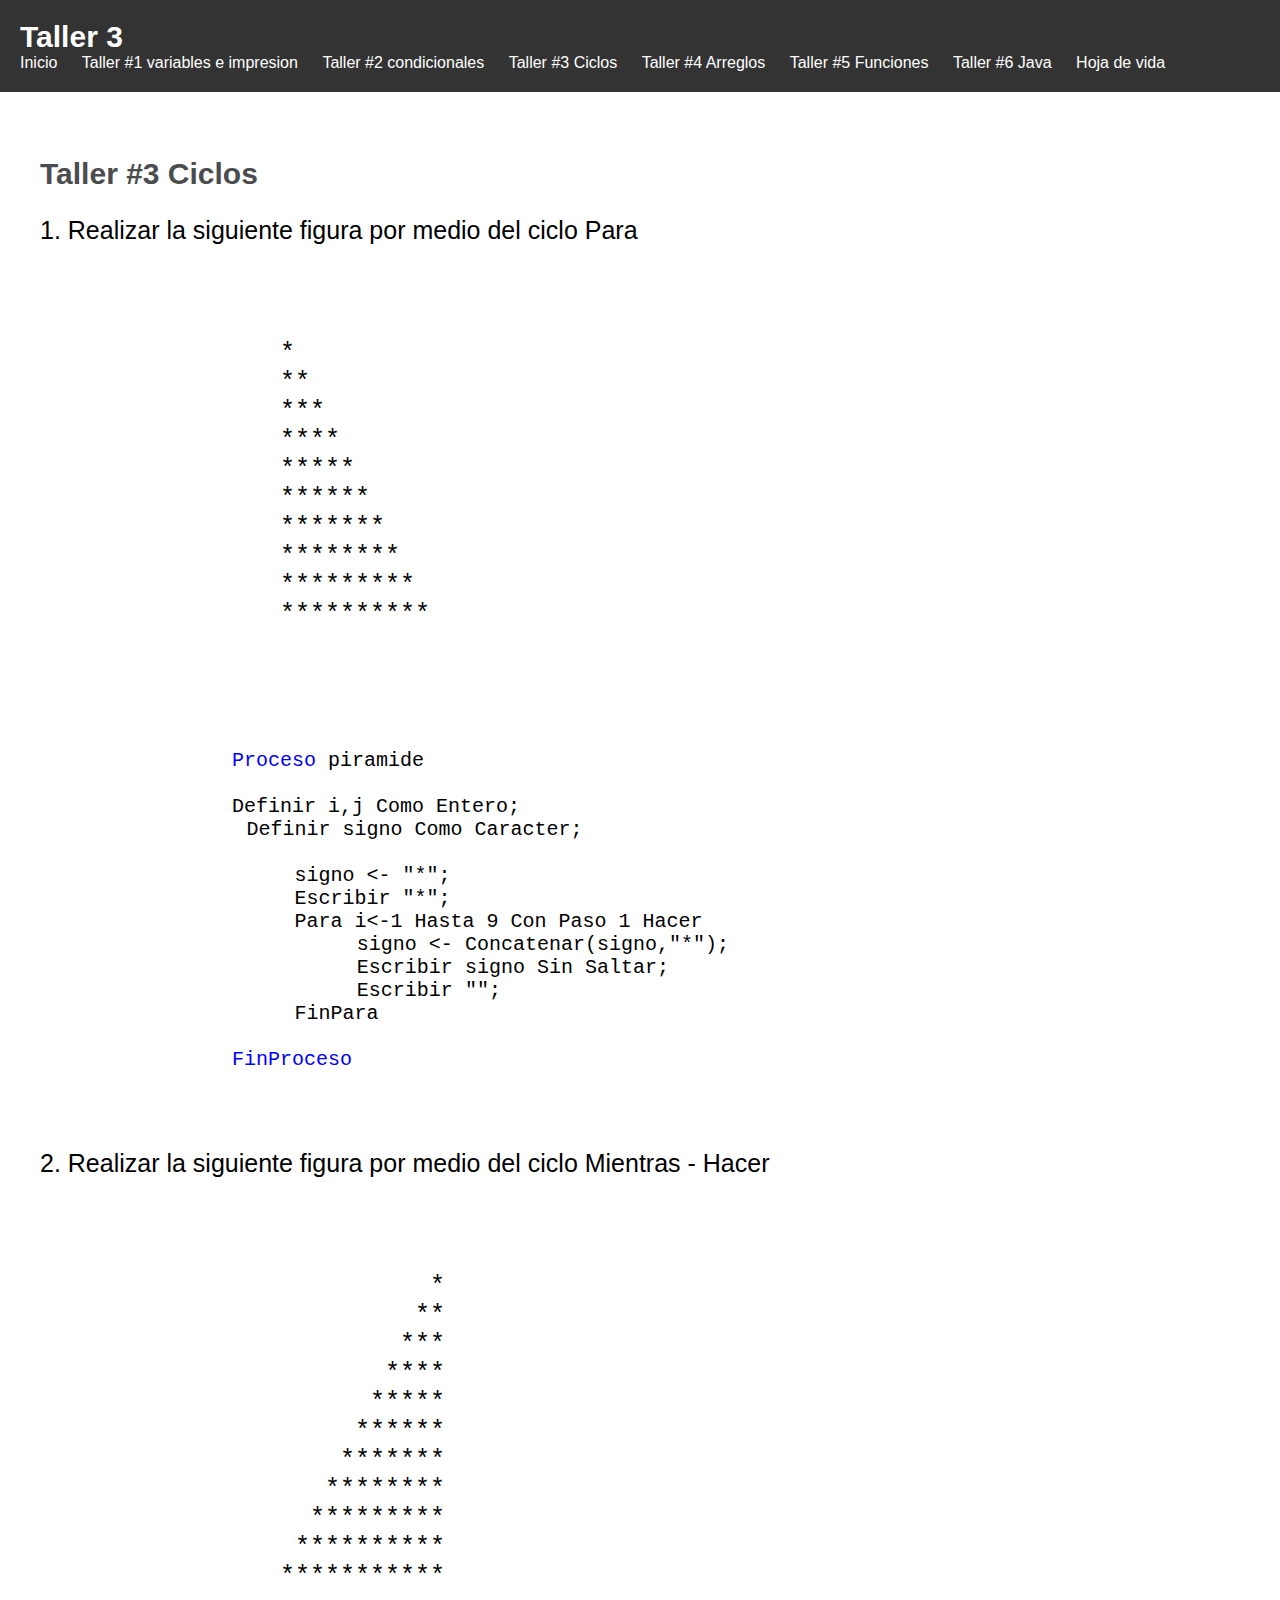
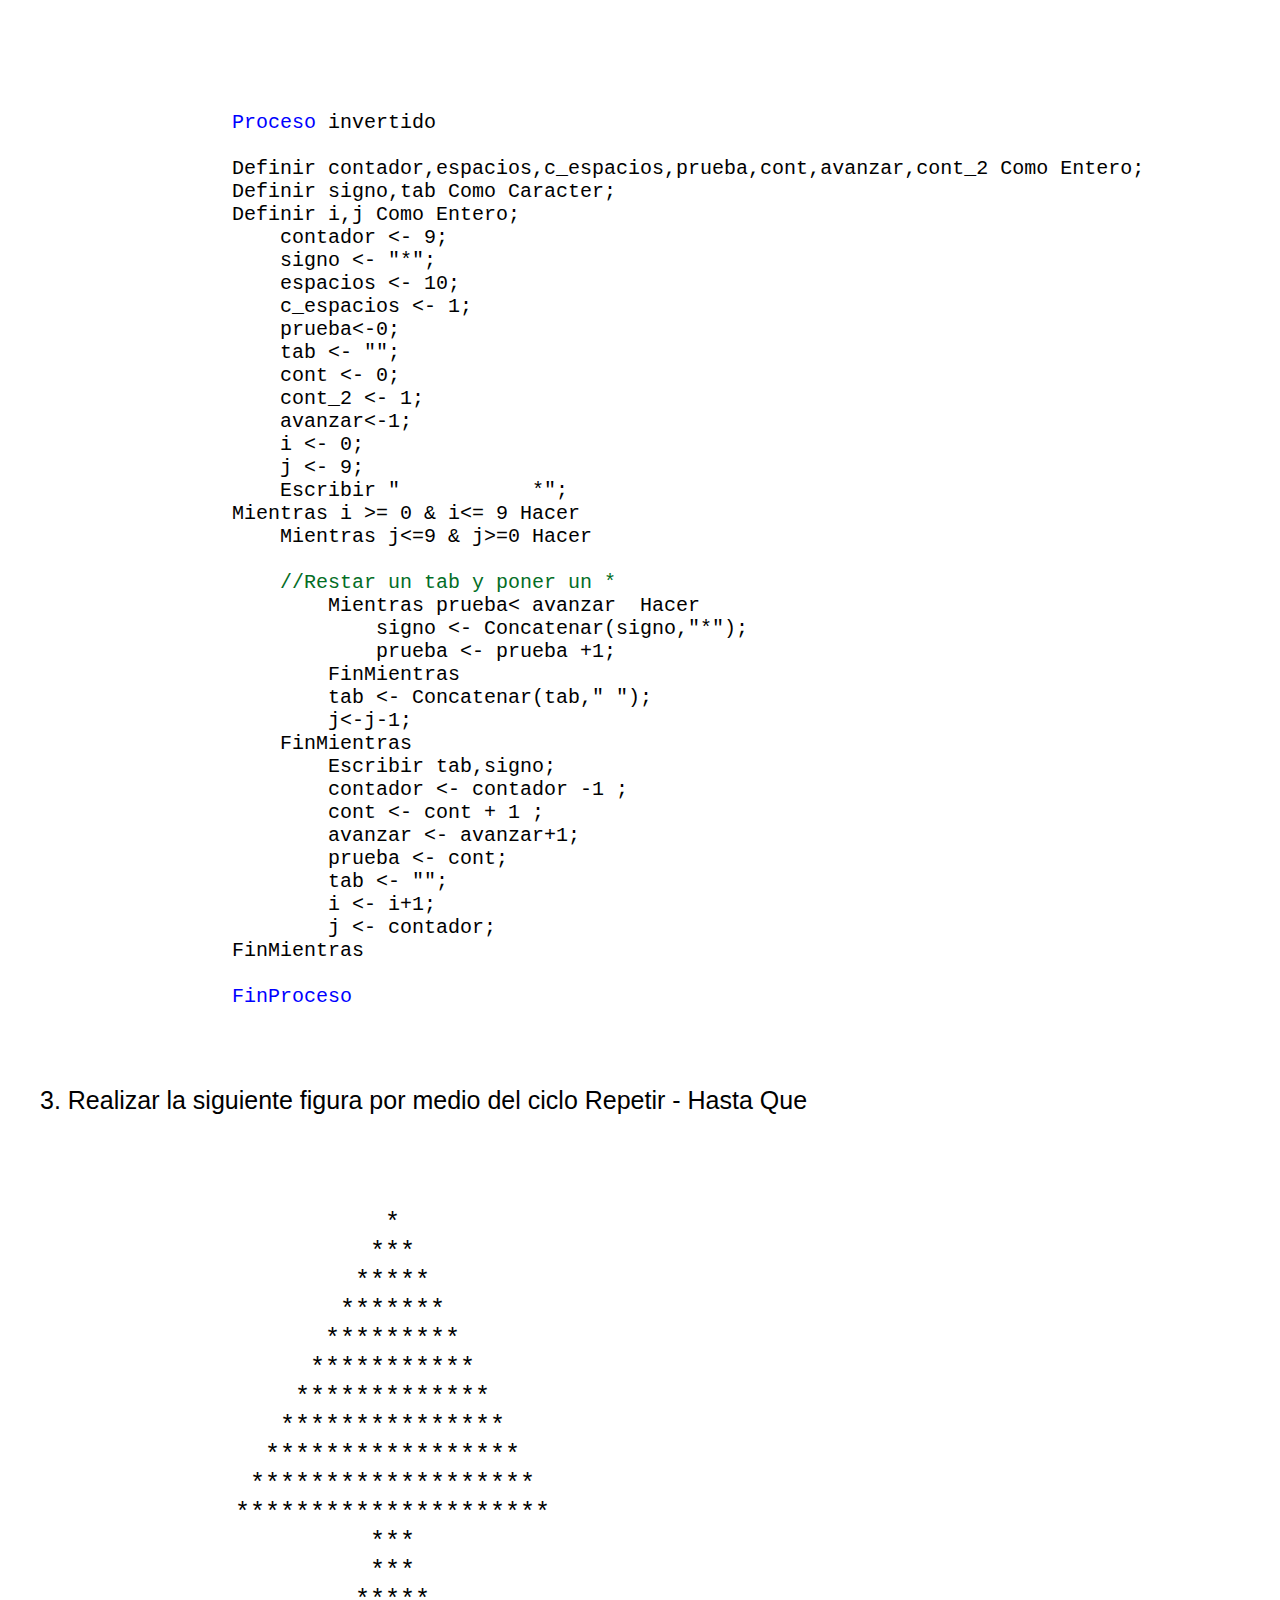
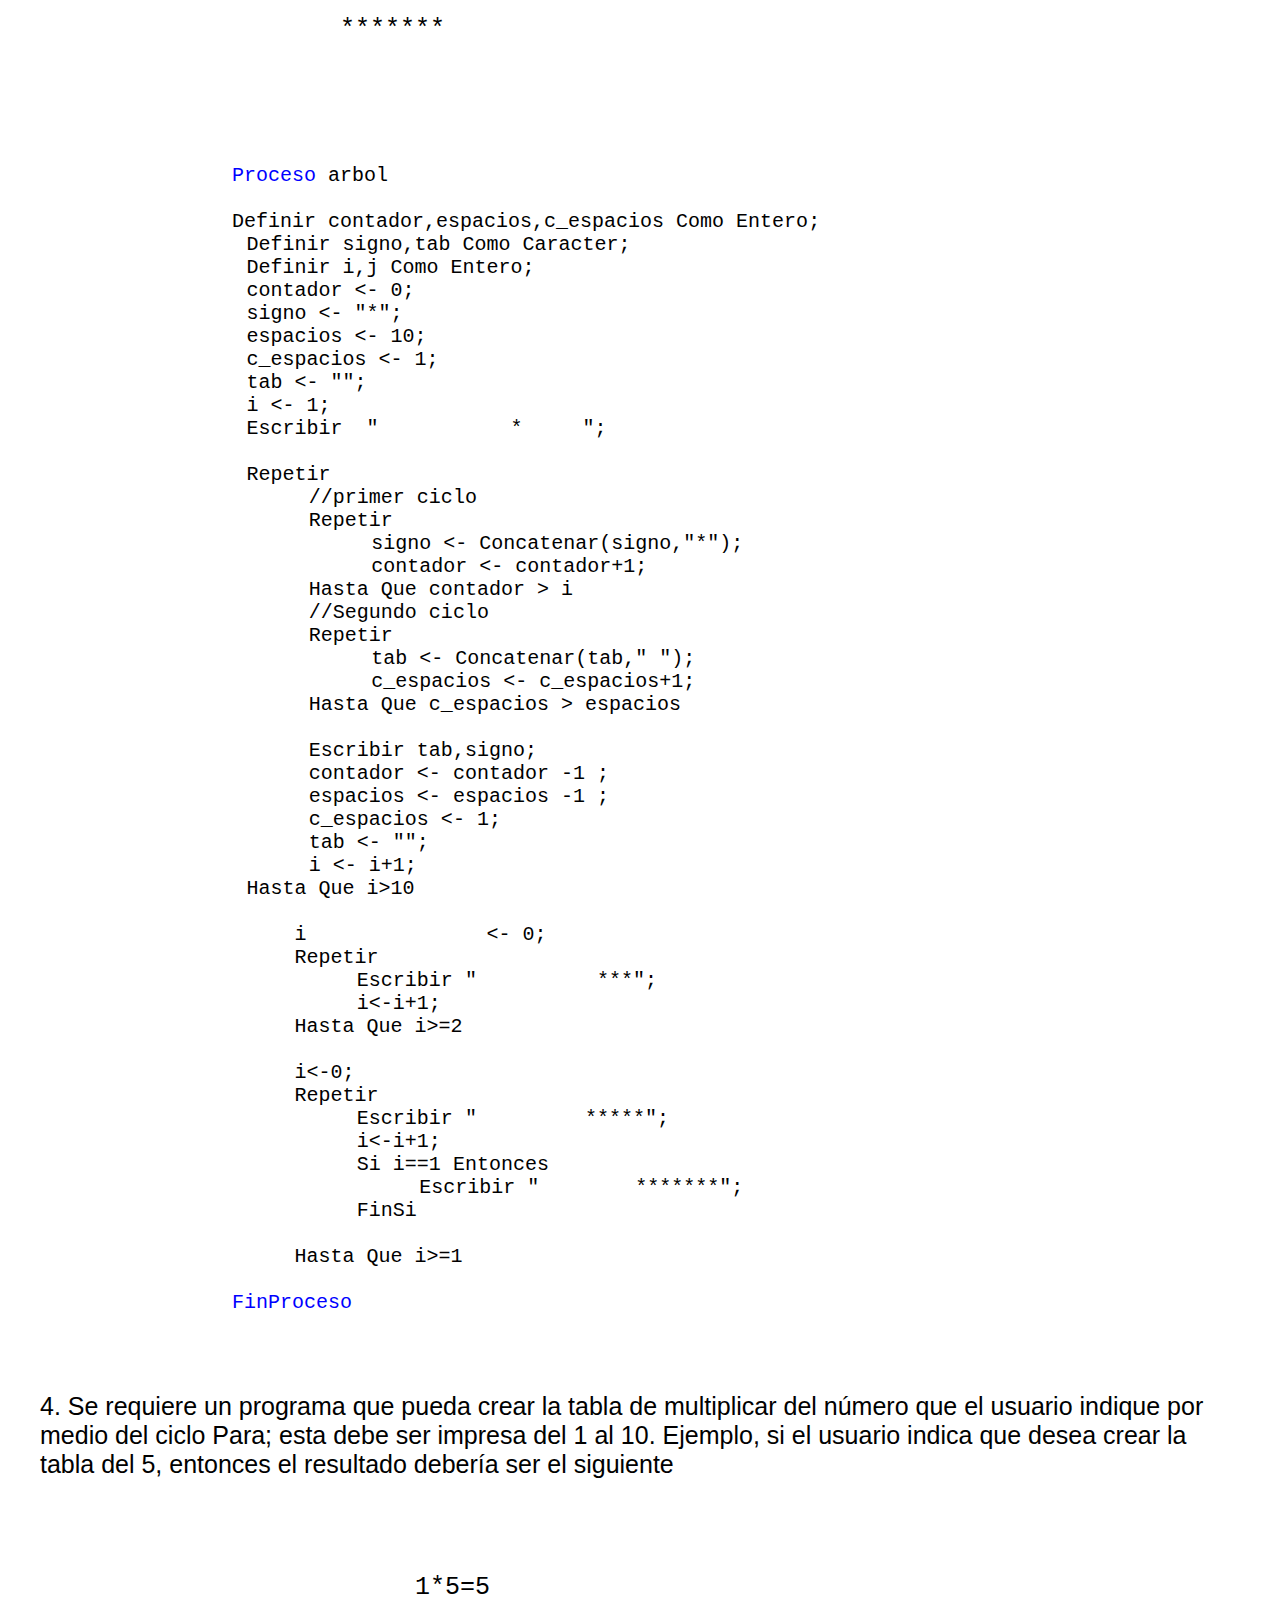
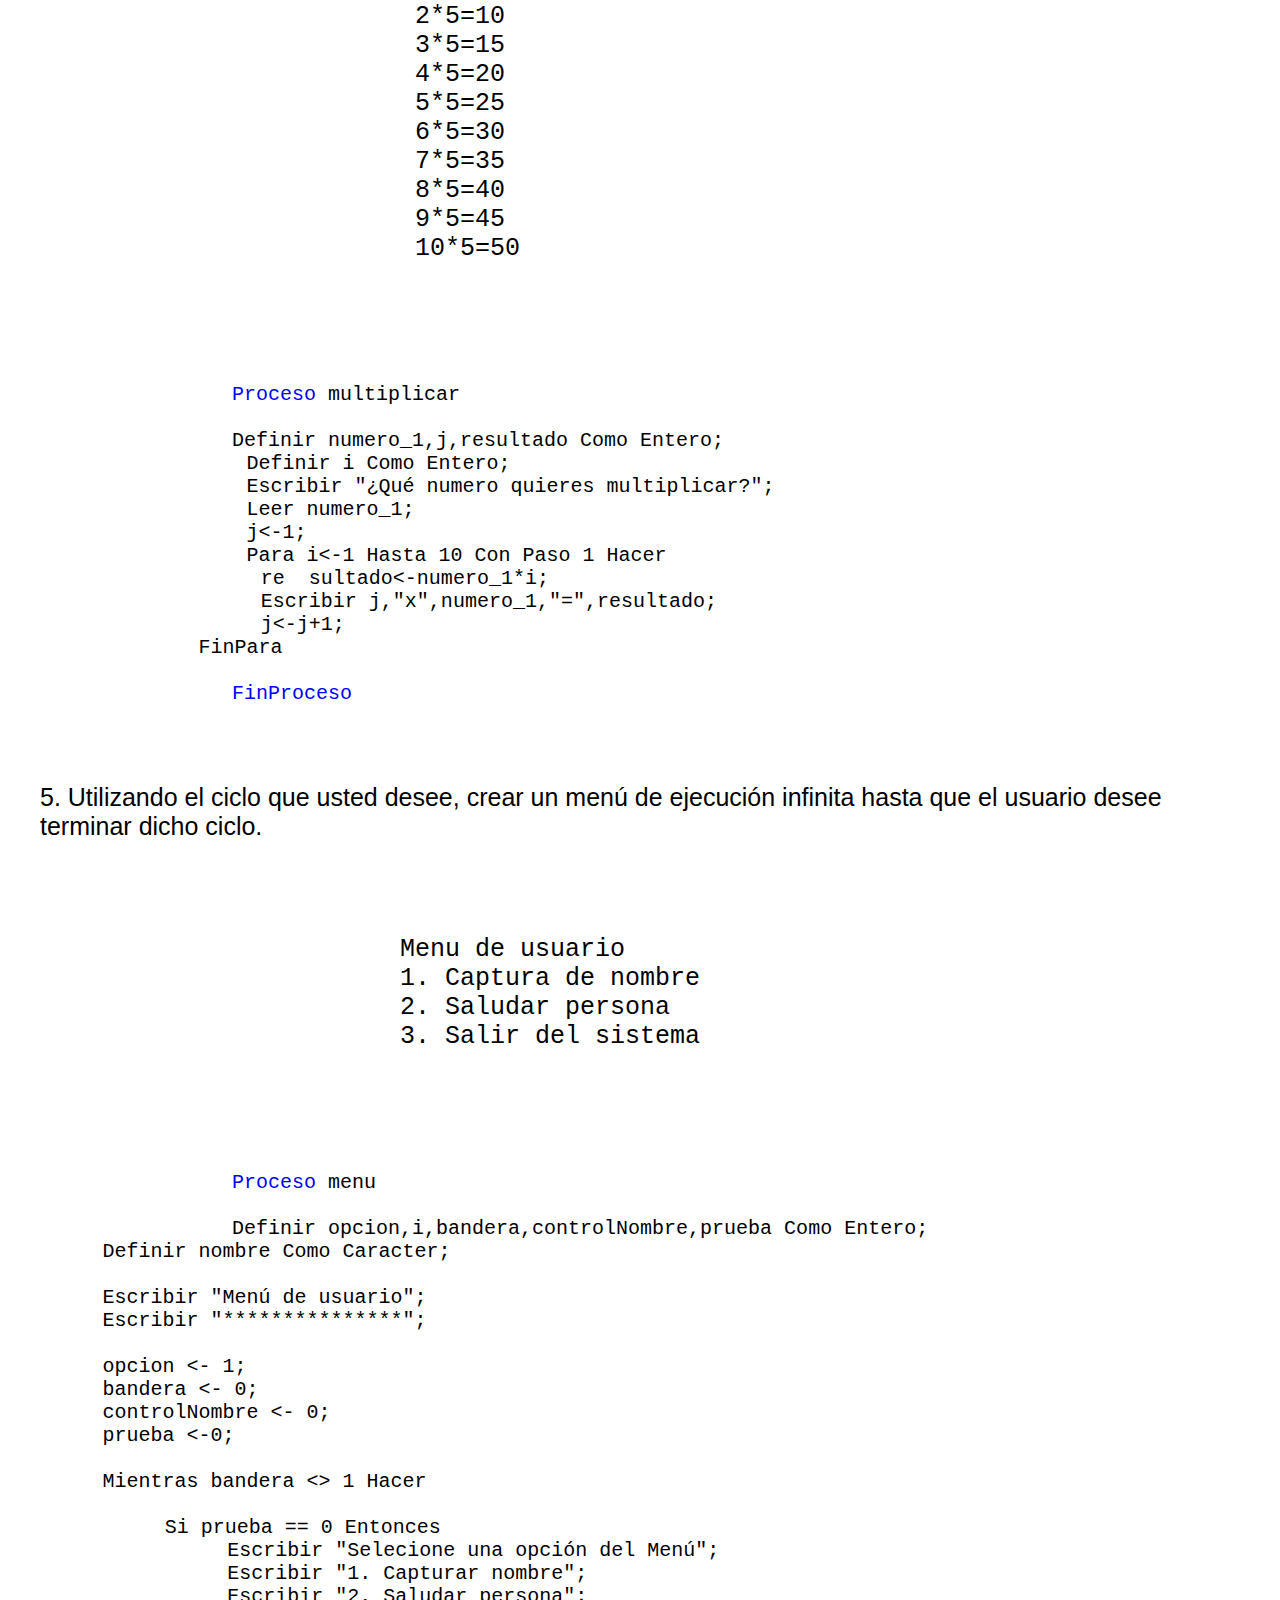
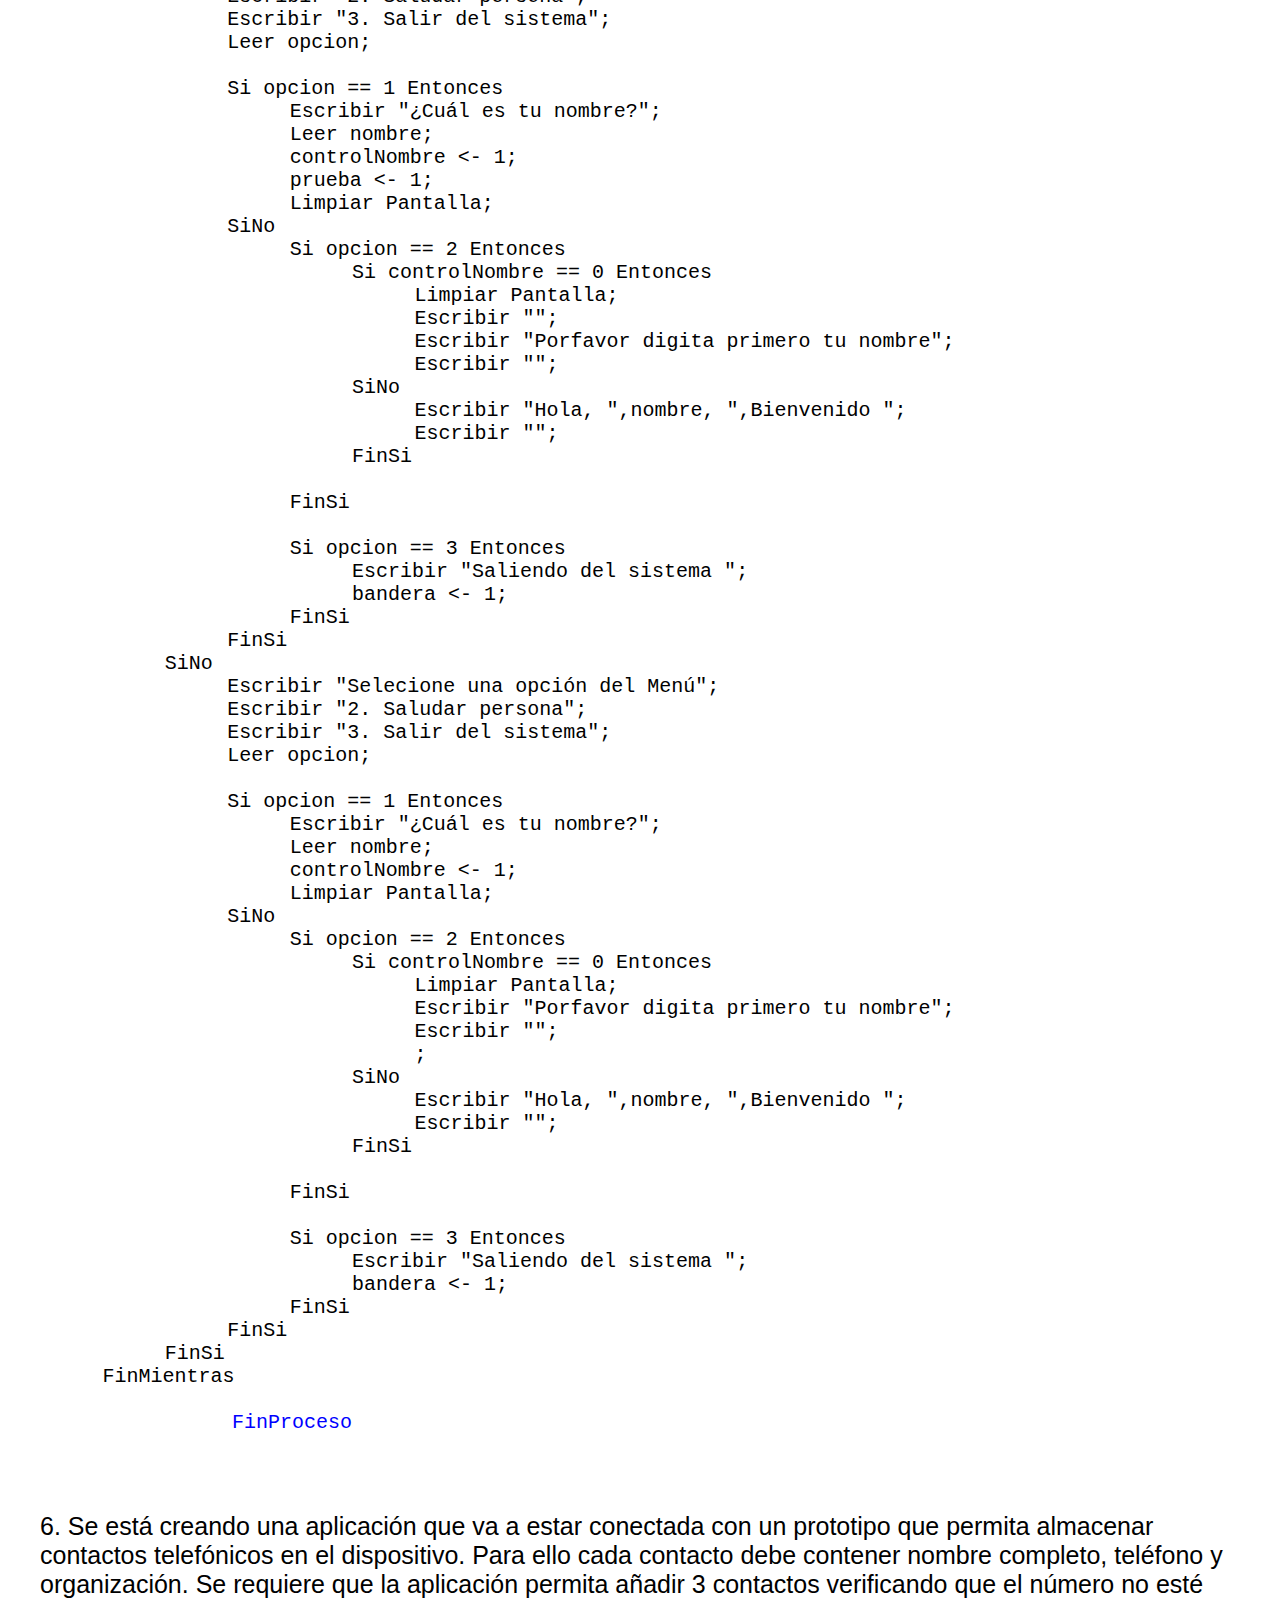
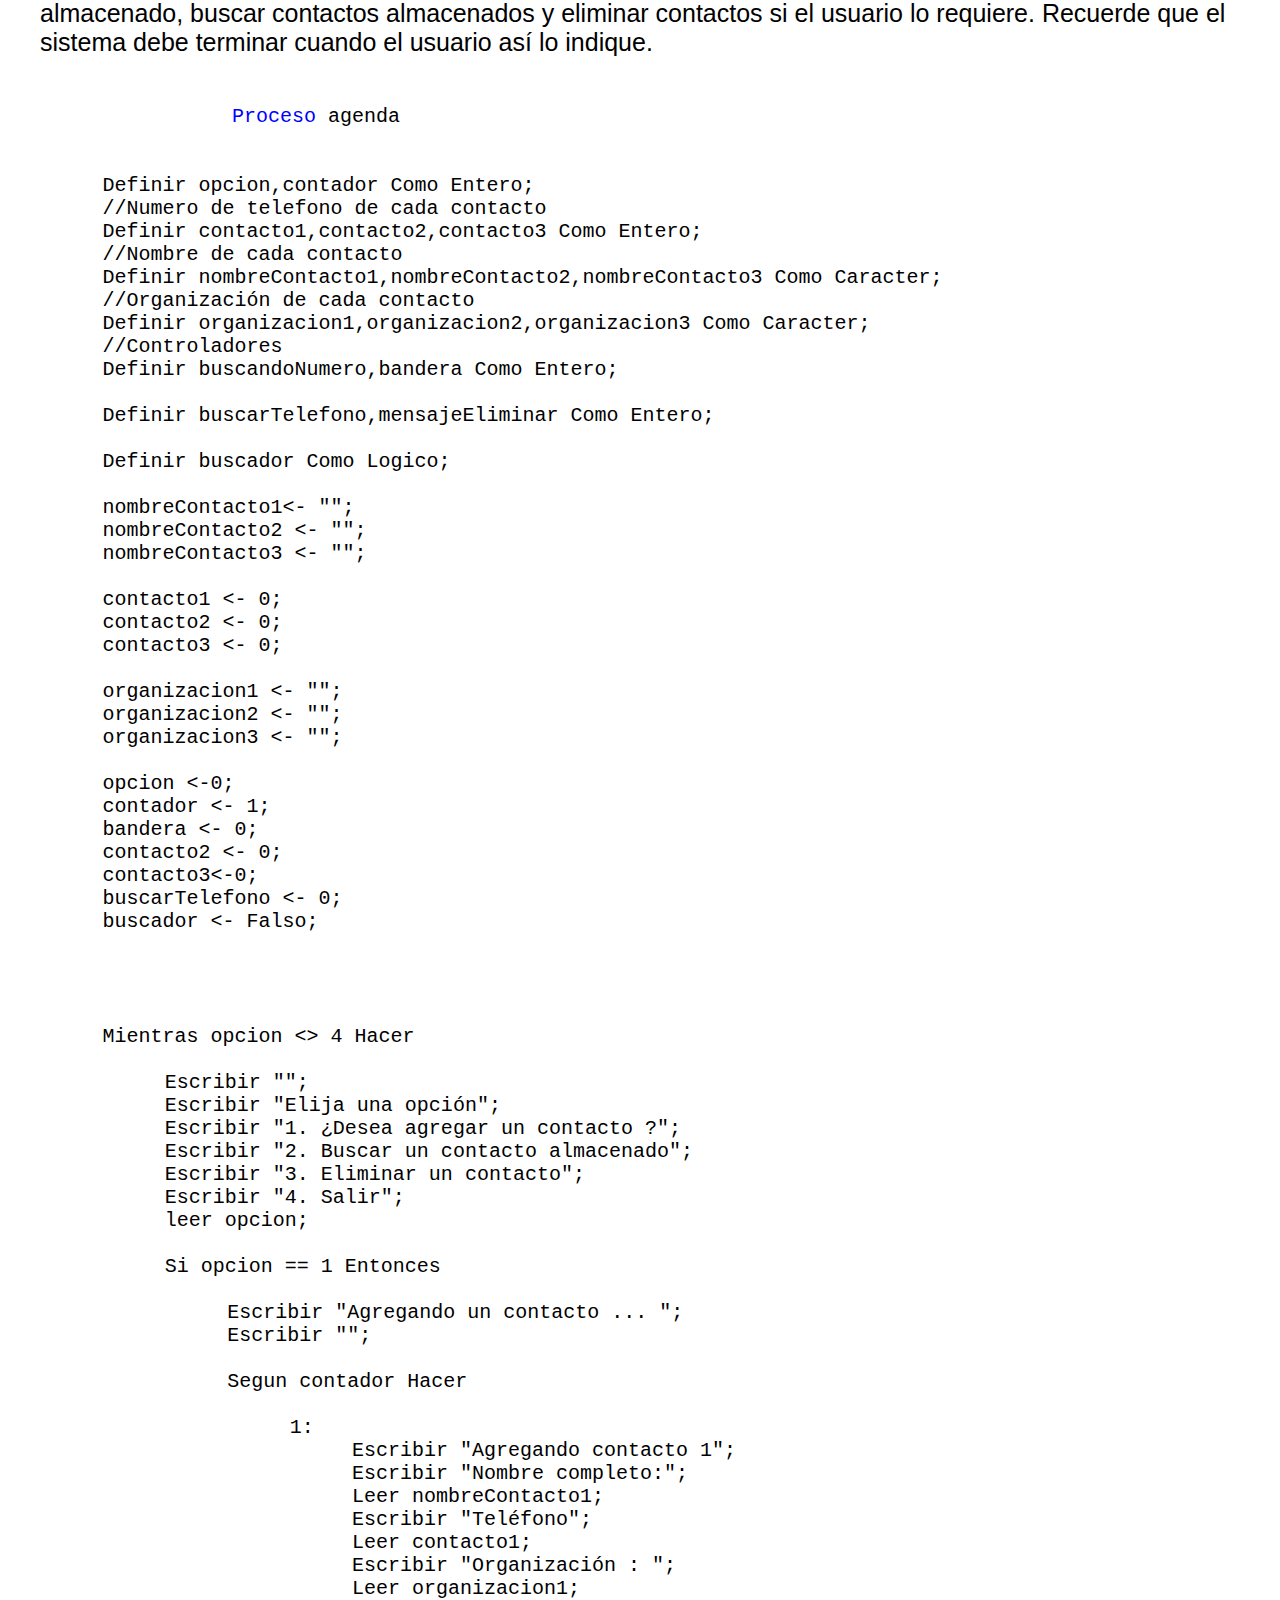
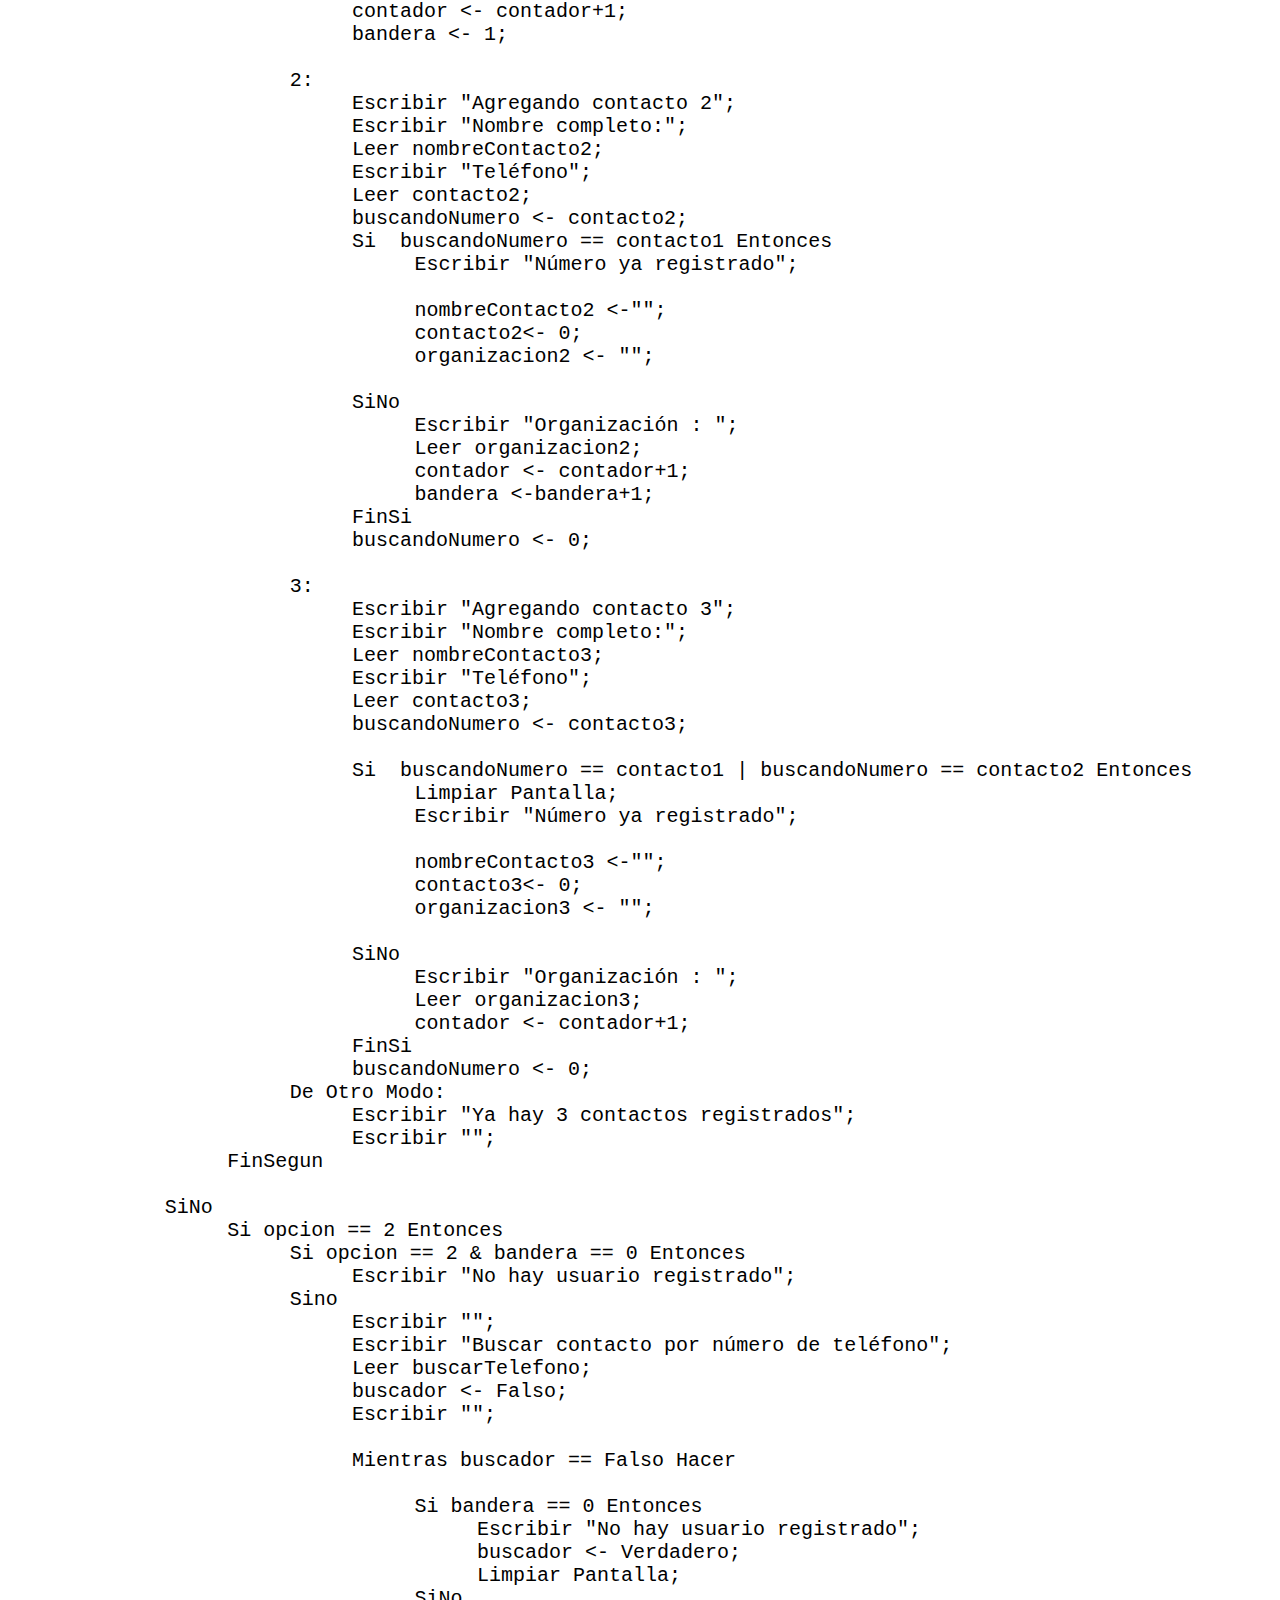
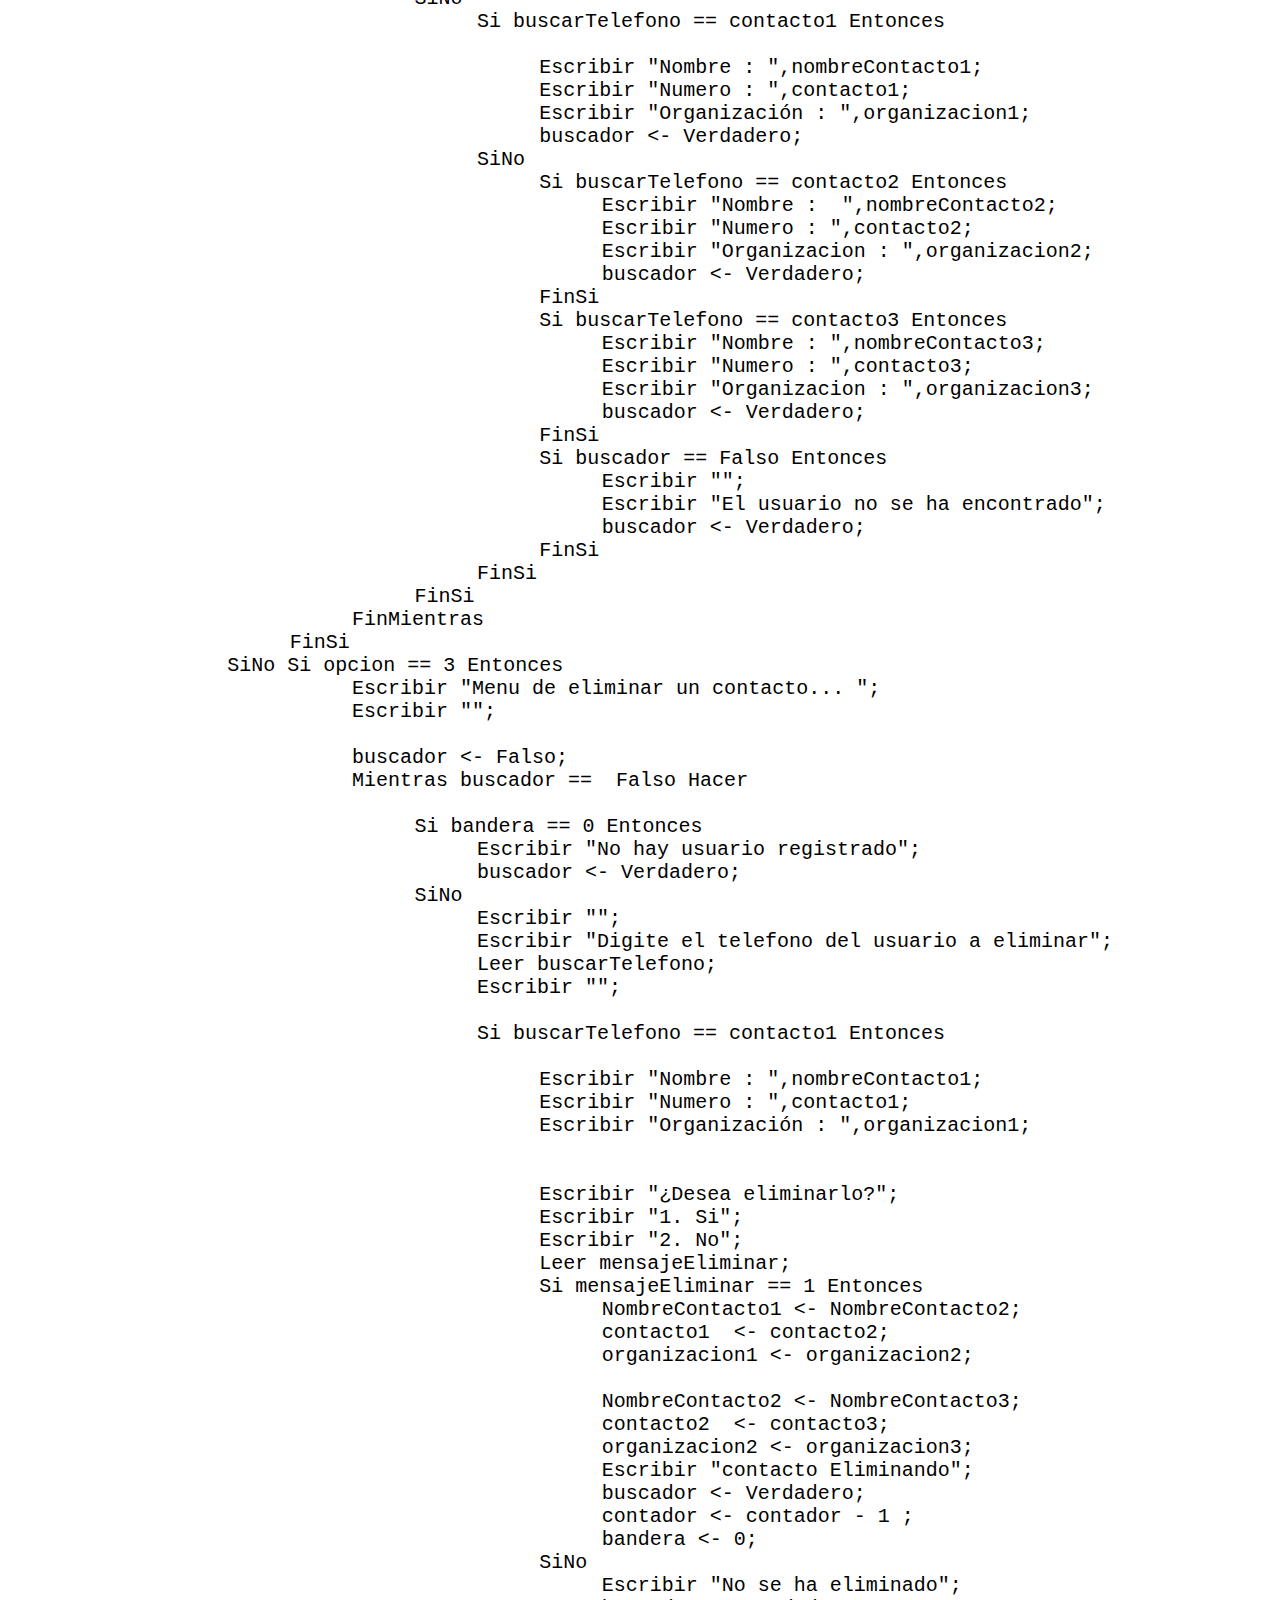
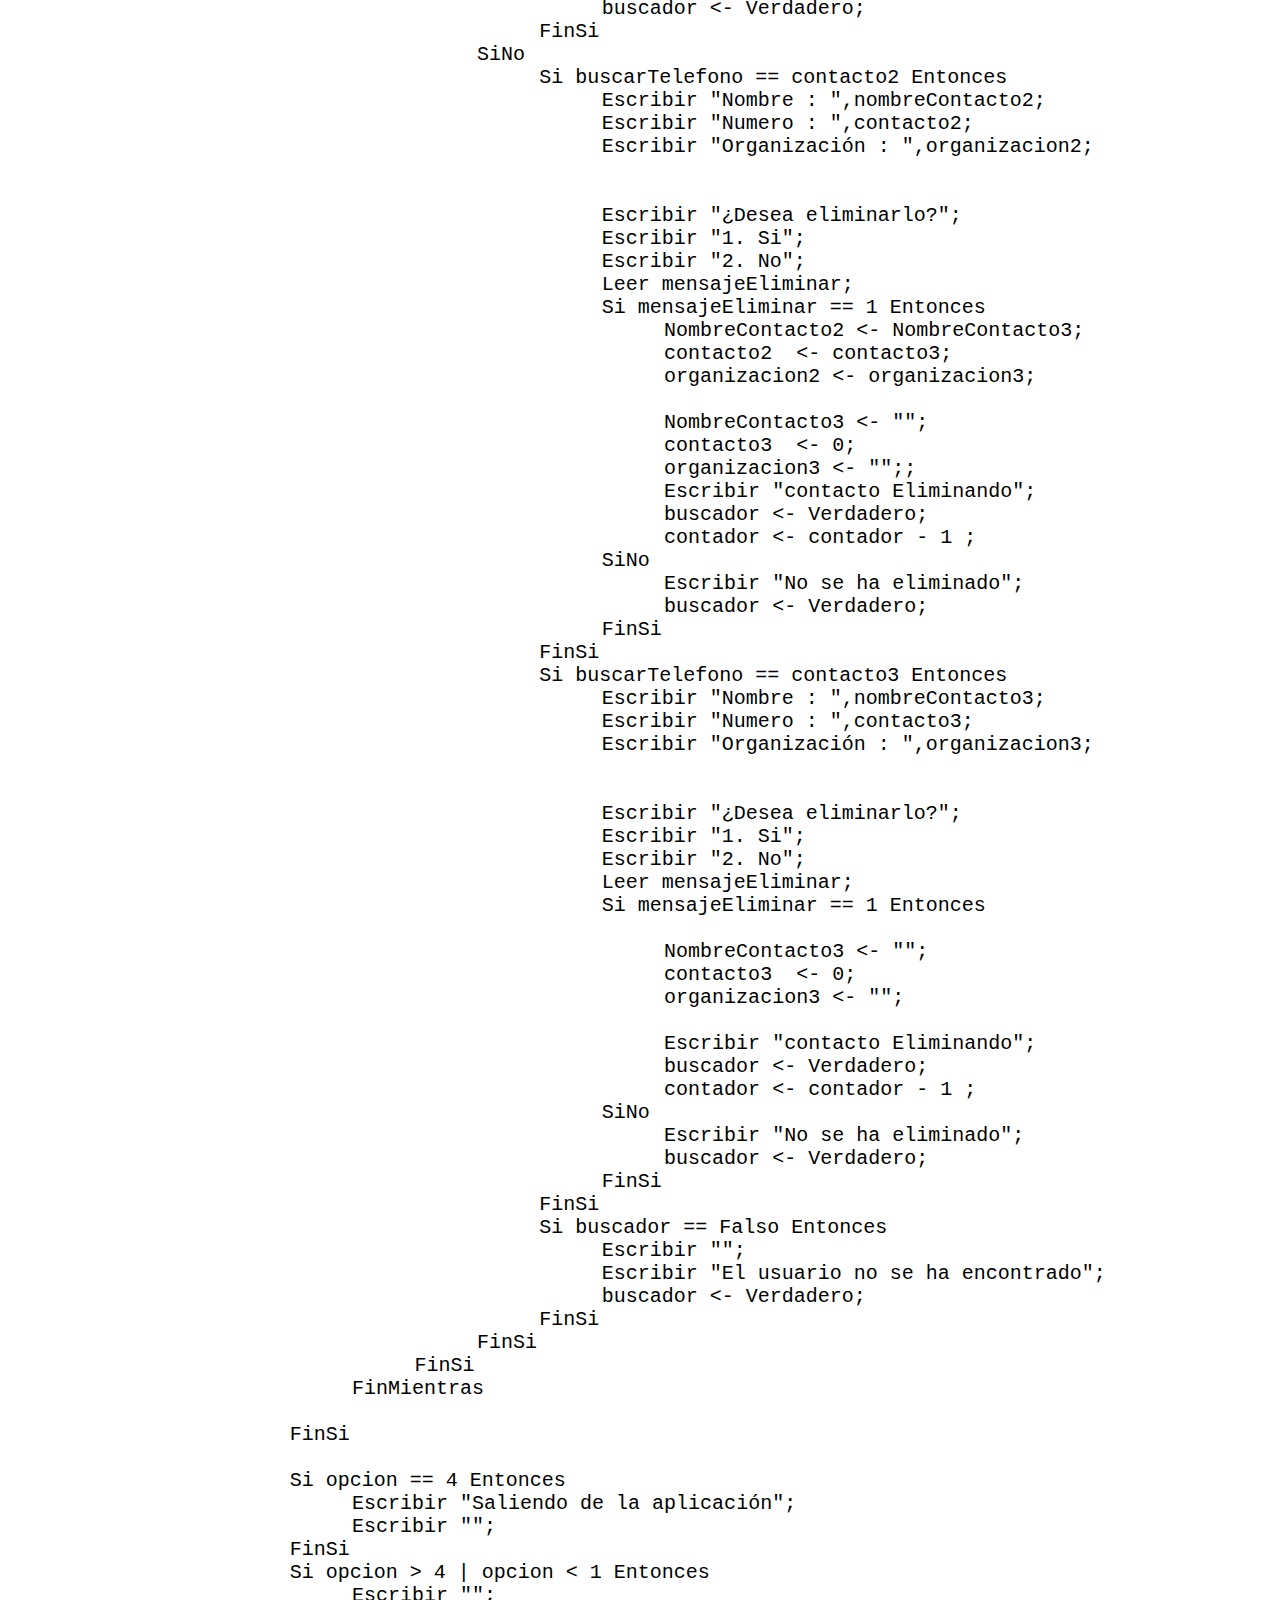
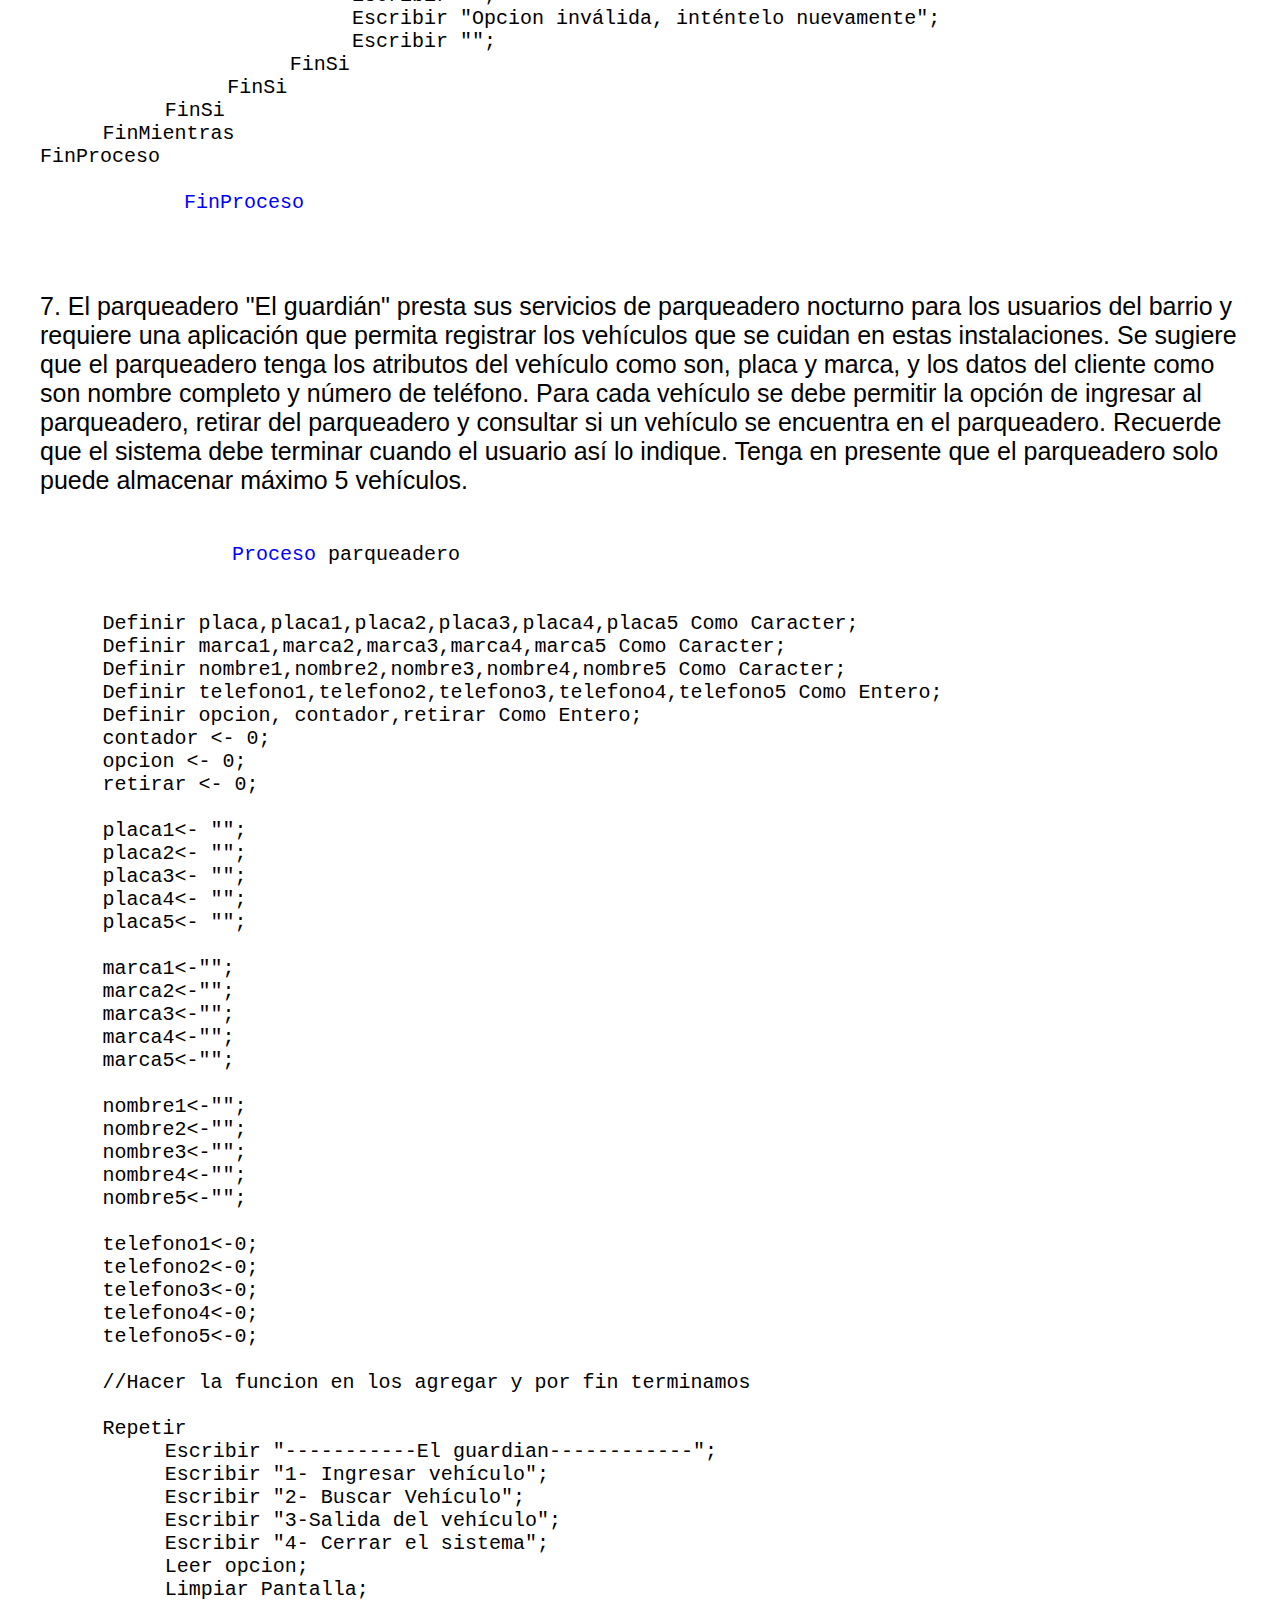
<file: taller3.html>
<!DOCTYPE html>
<html>

<head>
    <title>Taller 3</title>
    <link rel="stylesheet" type="text/css" href="styleP.css">
</head>

<body>
    <header>
        <h1>Taller 3</h1>
        <nav>
            <ul>
                <li><a href="index.html">Inicio</a></li>
                <li><a href="taller1.html">Taller #1 variables e impresion</a></li>
                <li><a href="taller2.html">Taller #2 condicionales </a></li>
                <li><a href="taller3.html">Taller #3 Ciclos </a></li>
                <li><a href="taller4.html">Taller #4 Arreglos</a></li>
                <li><a href="taller5.html">Taller #5 Funciones</a></li>
                <li><a href="taller6.html">Taller #6 Java</a></li>
                <li><a href="HDV.html">Hoja de vida</a></li>
            </ul>
        </nav>
    </header>

    <section id="talleres">

        <article>
            <h2>Taller #3 Ciclos</h2>
            <p> 1. Realizar la siguiente figura por medio del ciclo Para</p>
            <pre>
                <p>
                *
                **
                ***
                ****
                *****
                ******
                *******
                ********
                *********
                **********
            </p>
            </pre>
            <pre>
			<code>
                <span style="color: blue;">Proceso</span> piramide
	
                Definir i,j Como Entero;
	            Definir signo Como Caracter; 
	
	                signo <- "*";
	                Escribir "*";
	                Para i<-1 Hasta 9 Con Paso 1 Hacer
		                signo <- Concatenar(signo,"*");
		                Escribir signo Sin Saltar;
		                Escribir "";
	                FinPara
	
                <span style="color: blue;">FinProceso</span>
            </code>
            </pre>
        </article>

        <article>

            <p> 2. Realizar la siguiente figura por medio del ciclo Mientras - Hacer</p>
            <pre>
                <p>
                          *
                         **
                        ***
                       ****
                      *****
                     ******
                    *******
                   ********
                  *********
                 **********
                ***********      
            </p>
            </pre>
            <pre>
			<code>
                <span style="color: blue;">Proceso</span> invertido
	
                Definir contador,espacios,c_espacios,prueba,cont,avanzar,cont_2 Como Entero;
                Definir signo,tab Como Caracter;
                Definir i,j Como Entero;
                    contador <- 9;
                    signo <- "*";
                    espacios <- 10;
                    c_espacios <- 1;
                    prueba<-0;
                    tab <- "";
                    cont <- 0;
                    cont_2 <- 1;
                    avanzar<-1;
                    i <- 0;
                    j <- 9;
                    Escribir "           *";
                Mientras i >= 0 & i<= 9 Hacer
                    Mientras j<=9 & j>=0 Hacer

                    <span style="color: rgb(3, 109, 37)">//Restar un tab y poner un *</span> 
                        Mientras prueba< avanzar  Hacer
                            signo <- Concatenar(signo,"*");
                            prueba <- prueba +1;
                        FinMientras
                        tab <- Concatenar(tab," ");
                        j<-j-1;
                    FinMientras
                        Escribir tab,signo;
                        contador <- contador -1 ;
                        cont <- cont + 1 ;
                        avanzar <- avanzar+1;
                        prueba <- cont;
                        tab <- "";
                        i <- i+1;
                        j <- contador;
                FinMientras
	
                <span style="color: blue;">FinProceso</span>
            </code>
            </pre>
        </article>

        <article>

            <p> 3. Realizar la siguiente figura por medio del ciclo Repetir - Hasta Que</p>
            <pre>
                <p>
                       *
                      ***
                     *****
                    *******
                   *********
                  ***********
                 *************
                ***************
               *****************
              *******************
             *********************
                      ***
                      ***
                     *****
                    *******
            </p>
            </pre>
            <pre>
			<code>
                <span style="color: blue;">Proceso</span> arbol
	
                Definir contador,espacios,c_espacios Como Entero;
	            Definir signo,tab Como Caracter;
	            Definir i,j Como Entero;
	            contador <- 0;
	            signo <- "*";
	            espacios <- 10;
	            c_espacios <- 1;
	            tab <- "";
	            i <- 1;
	            Escribir  "           *     ";
	
	            Repetir
		            //primer ciclo
		            Repetir
			            signo <- Concatenar(signo,"*");
			            contador <- contador+1;
		            Hasta Que contador > i
		            //Segundo ciclo
		            Repetir
			            tab <- Concatenar(tab," ");
			            c_espacios <- c_espacios+1;
		            Hasta Que c_espacios > espacios
		
		            Escribir tab,signo;
		            contador <- contador -1 ;
		            espacios <- espacios -1 ;
		            c_espacios <- 1;
		            tab <- "";
		            i <- i+1;
	            Hasta Que i>10 
	
	                i               <- 0;
	                Repetir
		                Escribir "          ***";
		                i<-i+1;
	                Hasta Que i>=2
	
	                i<-0;
	                Repetir
		                Escribir "         *****";
		                i<-i+1;
		                Si i==1 Entonces
			                Escribir "        *******";
		                FinSi
		
	                Hasta Que i>=1
	
                <span style="color: blue;">FinProceso</span>
            </code>
            </pre>
        </article>

        <article>

            <p> 4. Se requiere un programa que pueda crear la tabla de multiplicar del número que el usuario indique por
                medio del ciclo Para; esta debe ser impresa del 1 al 10. Ejemplo, si el usuario indica que desea crear
                la tabla del 5, entonces el resultado debería ser el siguiente</p>
            <pre>
                    <p>
                         1*5=5
                         2*5=10
                         3*5=15
                         4*5=20
                         5*5=25
                         6*5=30
                         7*5=35
                         8*5=40
                         9*5=45
                         10*5=50
                </p>
                </pre>
            <pre>
			<code>
                <span style="color: blue;">Proceso</span> multiplicar
	
                Definir numero_1,j,resultado Como Entero;
	            Definir i Como Entero;
	            Escribir "¿Qué numero quieres multiplicar?";
	            Leer numero_1;
	            j<-1;
	            Para i<-1 Hasta 10 Con Paso 1 Hacer
		        re  sultado<-numero_1*i;
		        Escribir j,"x",numero_1,"=",resultado;
		        j<-j+1;
	        FinPara
	
                <span style="color: blue;">FinProceso</span>
            </code>
            </pre>
        </article>

        <article>

            <p> 5. Utilizando el ciclo que usted desee, crear un menú de ejecución infinita hasta que el usuario desee
                terminar dicho ciclo.</p>
            <pre>
                    <p>
                        Menu de usuario
                        1. Captura de nombre
                        2. Saludar persona
                        3. Salir del sistema
                </p>
                </pre>
            <pre>
			<code>
                <span style="color: blue;">Proceso</span> menu
	
                Definir opcion,i,bandera,controlNombre,prueba Como Entero;
	Definir nombre Como Caracter;
	
	Escribir "Menú de usuario";
	Escribir "***************";
	
	opcion <- 1;
	bandera <- 0;
	controlNombre <- 0;
	prueba <-0;
	
	Mientras bandera <> 1 Hacer
		
		Si prueba == 0 Entonces
			Escribir "Selecione una opción del Menú";
			Escribir "1. Capturar nombre";
			Escribir "2. Saludar persona";
			Escribir "3. Salir del sistema";
			Leer opcion;
			
			Si opcion == 1 Entonces
				Escribir "¿Cuál es tu nombre?";
				Leer nombre;
				controlNombre <- 1;
				prueba <- 1;
				Limpiar Pantalla;
			SiNo
				Si opcion == 2 Entonces
					Si controlNombre == 0 Entonces
						Limpiar Pantalla;
						Escribir "";
						Escribir "Porfavor digita primero tu nombre";
						Escribir "";
					SiNo
						Escribir "Hola, ",nombre, ",Bienvenido ";
						Escribir "";
					FinSi
					
				FinSi
				
				Si opcion == 3 Entonces
					Escribir "Saliendo del sistema ";
					bandera <- 1;
				FinSi
			FinSi
		SiNo
			Escribir "Selecione una opción del Menú";
			Escribir "2. Saludar persona";
			Escribir "3. Salir del sistema";
			Leer opcion;
			
			Si opcion == 1 Entonces
				Escribir "¿Cuál es tu nombre?";
				Leer nombre;
				controlNombre <- 1;
				Limpiar Pantalla;
			SiNo
				Si opcion == 2 Entonces
					Si controlNombre == 0 Entonces
						Limpiar Pantalla;
						Escribir "Porfavor digita primero tu nombre";
						Escribir "";
						;
					SiNo
						Escribir "Hola, ",nombre, ",Bienvenido ";
						Escribir "";
					FinSi
					
				FinSi
				
				Si opcion == 3 Entonces
					Escribir "Saliendo del sistema ";
					bandera <- 1;
				FinSi
			FinSi
		FinSi
	FinMientras
	
                <span style="color: blue;">FinProceso</span>
            </code>
            </pre>
        </article>

        <article>

            <p> 6. Se está creando una aplicación que va a estar conectada con un prototipo que permita almacenar
                contactos telefónicos en el dispositivo. Para ello cada contacto debe contener nombre completo, teléfono
                y organización. Se requiere que la aplicación permita añadir 3 contactos verificando que el número no
                esté almacenado, buscar contactos almacenados y eliminar contactos si el usuario lo requiere. Recuerde
                que el sistema debe terminar cuando el usuario así lo indique.</p>

            <pre>
			<code>
                <span style="color: blue;">Proceso</span> agenda
	
	
	Definir opcion,contador Como Entero;
	//Numero de telefono de cada contacto
	Definir contacto1,contacto2,contacto3 Como Entero;
	//Nombre de cada contacto
	Definir nombreContacto1,nombreContacto2,nombreContacto3 Como Caracter;
	//Organización de cada contacto
	Definir organizacion1,organizacion2,organizacion3 Como Caracter;
	//Controladores
	Definir buscandoNumero,bandera Como Entero;
	
	Definir buscarTelefono,mensajeEliminar Como Entero;
	
	Definir buscador Como Logico;
	
	nombreContacto1<- "";
	nombreContacto2 <- "";
	nombreContacto3 <- "";
	
	contacto1 <- 0;
	contacto2 <- 0;
	contacto3 <- 0;
	
	organizacion1 <- "";
	organizacion2 <- "";
	organizacion3 <- "";
	
	opcion <-0;
	contador <- 1;
	bandera <- 0;
	contacto2 <- 0;
	contacto3<-0;
	buscarTelefono <- 0;
	buscador <- Falso;
	
	
	
	
	Mientras opcion <> 4 Hacer
		
		Escribir "";
		Escribir "Elija una opción";
		Escribir "1. ¿Desea agregar un contacto ?";
		Escribir "2. Buscar un contacto almacenado";
		Escribir "3. Eliminar un contacto";
		Escribir "4. Salir";
		leer opcion;
		
		Si opcion == 1 Entonces
			
			Escribir "Agregando un contacto ... ";
			Escribir "";
			
			Segun contador Hacer
				
				1:
					Escribir "Agregando contacto 1";
					Escribir "Nombre completo:";
					Leer nombreContacto1;
					Escribir "Teléfono";
					Leer contacto1;
					Escribir "Organización : ";
					Leer organizacion1;
					contador <- contador+1;
					bandera <- 1;
					
				2:
					Escribir "Agregando contacto 2";
					Escribir "Nombre completo:";
					Leer nombreContacto2;
					Escribir "Teléfono";
					Leer contacto2;
					buscandoNumero <- contacto2;
					Si  buscandoNumero == contacto1 Entonces
						Escribir "Número ya registrado";
						
						nombreContacto2 <-"";
						contacto2<- 0;
						organizacion2 <- "";
						
					SiNo
						Escribir "Organización : ";
						Leer organizacion2;
						contador <- contador+1;
						bandera <-bandera+1;
					FinSi
					buscandoNumero <- 0;
					
				3:
					Escribir "Agregando contacto 3";
					Escribir "Nombre completo:";
					Leer nombreContacto3;
					Escribir "Teléfono";
					Leer contacto3;
					buscandoNumero <- contacto3;
					
					Si  buscandoNumero == contacto1 | buscandoNumero == contacto2 Entonces
						Limpiar Pantalla;
						Escribir "Número ya registrado";
						
						nombreContacto3 <-"";
						contacto3<- 0;
						organizacion3 <- "";
						
					SiNo
						Escribir "Organización : ";
						Leer organizacion3;
						contador <- contador+1;
					FinSi
					buscandoNumero <- 0;
				De Otro Modo:
					Escribir "Ya hay 3 contactos registrados";
					Escribir "";
			FinSegun
			
		SiNo
			Si opcion == 2 Entonces
				Si opcion == 2 & bandera == 0 Entonces
					Escribir "No hay usuario registrado";
				Sino 
					Escribir "";
					Escribir "Buscar contacto por número de teléfono";
					Leer buscarTelefono;
					buscador <- Falso;
					Escribir "";
					
					Mientras buscador == Falso Hacer
						
						Si bandera == 0 Entonces
							Escribir "No hay usuario registrado";
							buscador <- Verdadero;
							Limpiar Pantalla;
						SiNo
							Si buscarTelefono == contacto1 Entonces
								
								Escribir "Nombre : ",nombreContacto1;
								Escribir "Numero : ",contacto1;
								Escribir "Organización : ",organizacion1;
								buscador <- Verdadero;
							SiNo
								Si buscarTelefono == contacto2 Entonces
									Escribir "Nombre :  ",nombreContacto2;
									Escribir "Numero : ",contacto2;
									Escribir "Organizacion : ",organizacion2;
									buscador <- Verdadero;
								FinSi
								Si buscarTelefono == contacto3 Entonces
									Escribir "Nombre : ",nombreContacto3;
									Escribir "Numero : ",contacto3;
									Escribir "Organizacion : ",organizacion3;
									buscador <- Verdadero;
								FinSi
								Si buscador == Falso Entonces
									Escribir "";
									Escribir "El usuario no se ha encontrado";
									buscador <- Verdadero;
								FinSi
							FinSi
						FinSi
					FinMientras
				FinSi
			SiNo Si opcion == 3 Entonces
					Escribir "Menu de eliminar un contacto... ";
					Escribir "";
					
					buscador <- Falso;
					Mientras buscador ==  Falso Hacer
						
						Si bandera == 0 Entonces
							Escribir "No hay usuario registrado";
							buscador <- Verdadero;
						SiNo
							Escribir "";
							Escribir "Digite el telefono del usuario a eliminar";
							Leer buscarTelefono;
							Escribir "";
							
							Si buscarTelefono == contacto1 Entonces
								
								Escribir "Nombre : ",nombreContacto1;
								Escribir "Numero : ",contacto1;
								Escribir "Organización : ",organizacion1;
								
								
								Escribir "¿Desea eliminarlo?";
								Escribir "1. Si";
								Escribir "2. No";
								Leer mensajeEliminar;
								Si mensajeEliminar == 1 Entonces
									NombreContacto1 <- NombreContacto2;
									contacto1  <- contacto2;
									organizacion1 <- organizacion2;
									
									NombreContacto2 <- NombreContacto3;
									contacto2  <- contacto3;
									organizacion2 <- organizacion3;
									Escribir "contacto Eliminando";
									buscador <- Verdadero;
									contador <- contador - 1 ;
									bandera <- 0;
								SiNo
									Escribir "No se ha eliminado";
									buscador <- Verdadero;
								FinSi
							SiNo
								Si buscarTelefono == contacto2 Entonces
									Escribir "Nombre : ",nombreContacto2;
									Escribir "Numero : ",contacto2;
									Escribir "Organización : ",organizacion2;
									
									
									Escribir "¿Desea eliminarlo?";
									Escribir "1. Si";
									Escribir "2. No";
									Leer mensajeEliminar;
									Si mensajeEliminar == 1 Entonces
										NombreContacto2 <- NombreContacto3;
										contacto2  <- contacto3;
										organizacion2 <- organizacion3;
										
										NombreContacto3 <- "";
										contacto3  <- 0;
										organizacion3 <- "";;
										Escribir "contacto Eliminando";
										buscador <- Verdadero;
										contador <- contador - 1 ;
									SiNo
										Escribir "No se ha eliminado";
										buscador <- Verdadero;
									FinSi
								FinSi	
								Si buscarTelefono == contacto3 Entonces
									Escribir "Nombre : ",nombreContacto3;
									Escribir "Numero : ",contacto3;
									Escribir "Organización : ",organizacion3;
									
									
									Escribir "¿Desea eliminarlo?";
									Escribir "1. Si";
									Escribir "2. No";
									Leer mensajeEliminar;
									Si mensajeEliminar == 1 Entonces
										
										NombreContacto3 <- "";
										contacto3  <- 0;
										organizacion3 <- "";
										
										Escribir "contacto Eliminando";
										buscador <- Verdadero;
										contador <- contador - 1 ;
									SiNo
										Escribir "No se ha eliminado";
										buscador <- Verdadero;
									FinSi	
								FinSi
								Si buscador == Falso Entonces
									Escribir "";
									Escribir "El usuario no se ha encontrado";
									buscador <- Verdadero;
								FinSi
							FinSi
						FinSi
					FinMientras
					
				FinSi
				
				Si opcion == 4 Entonces
					Escribir "Saliendo de la aplicación";
					Escribir "";
				FinSi
				Si opcion > 4 | opcion < 1 Entonces
					Escribir "";
					Escribir "Opcion inválida, inténtelo nuevamente";
					Escribir "";
				FinSi
			FinSi
		FinSi
	FinMientras
FinProceso
	
            <span style="color: blue;">FinProceso</span>
            </code>
            </pre>
        </article>


        <article>

            <p> 7. El parqueadero "El guardián" presta sus servicios de parqueadero nocturno para los usuarios del
                barrio y requiere una aplicación que permita registrar los vehículos que se cuidan en estas
                instalaciones. Se sugiere que el parqueadero tenga los atributos del vehículo como son, placa y marca, y
                los datos del cliente como son nombre completo y número de teléfono. Para cada vehículo se debe permitir
                la opción de ingresar al parqueadero, retirar del parqueadero y consultar si un vehículo se encuentra en
                el parqueadero. Recuerde que el sistema debe terminar cuando el usuario así lo indique. Tenga en
                presente que el parqueadero solo puede almacenar máximo 5 vehículos.</p>
            <pre>
			<code>
                <span style="color: blue;">Proceso</span> parqueadero
	
	
	Definir placa,placa1,placa2,placa3,placa4,placa5 Como Caracter;
	Definir marca1,marca2,marca3,marca4,marca5 Como Caracter;
	Definir nombre1,nombre2,nombre3,nombre4,nombre5 Como Caracter;
	Definir telefono1,telefono2,telefono3,telefono4,telefono5 Como Entero;
	Definir opcion, contador,retirar Como Entero;
	contador <- 0;
	opcion <- 0;
	retirar <- 0;
	
	placa1<- "";
	placa2<- "";
	placa3<- "";
	placa4<- "";
	placa5<- "";
	
	marca1<-"";
	marca2<-"";
	marca3<-"";
	marca4<-"";
	marca5<-"";
	
	nombre1<-"";
	nombre2<-"";
	nombre3<-"";
	nombre4<-"";
	nombre5<-"";
	
	telefono1<-0;
	telefono2<-0;
	telefono3<-0;
	telefono4<-0;
	telefono5<-0;
	
	//Hacer la funcion en los agregar y por fin terminamos
	
	Repetir
		Escribir "-----------El guardian------------";
		Escribir "1- Ingresar vehículo";
		Escribir "2- Buscar Vehículo";
		Escribir "3-Salida del vehículo";
		Escribir "4- Cerrar el sistema";
		Leer opcion;
		Limpiar Pantalla;
		Segun opcion Hacer
			1:
				Escribir "---------------Ingreso de vehículos----------------";
				Escribir "";
				
				Si contador=5 Entonces
					Escribir "Parqueadero lleno, maximo de vehículos (5)";
					Escribir "Retire vehículos del parqueadero antes de continuar";
				SiNo
					Escribir "Ingrese Placa:";
					Leer placa;
					si placa = placa1 o placa = placa2 o placa = placa3 o placa = placa4 o placa = placa5 Entonces
						Escribir "Este vehículo ya esta guardado";
					SiNo
						Si placa1 = "" Entonces
							placa1<-placa;
							Escribir "Ingrese la marca del vehículo";
							leer marca1;
							Escribir "Ingrese nombre completo del propietario";
							leer nombre1;
							Escribir "Numero de telefono";
							Leer telefono1;
							Escribir "";
							contador <- contador+1;
							Limpiar Pantalla;
							Escribir "----------Vehículo guardado---------------";
						SiNo
							Si placa2 ="" Entonces
								
								placa2 <- placa;
								Escribir "Ingrese la marca del vehículo";
								leer marca2;
								Escribir "Ingrese nombre completo del propietario";
								leer nombre2;
								Escribir "Numero de telefono";
								Leer telefono2;
								Escribir "";
								contador <- contador+1;
								Limpiar Pantalla;
								Escribir "----------Vehículo guardado---------------";
							SiNo
								Si placa3 = "" Entonces
									placa3 <- placa;
									Escribir "Ingrese la marca del vehículo";
									leer marca3;
									Escribir "Ingrese nombre completo del propietario";
									leer nombre3;
									Escribir "Numero de telefono";
									Leer telefono3;
									Escribir "";
									contador <- contador+1;
									Limpiar Pantalla;
									Escribir "----------Vehículo guardado---------------";
									
								SiNo
									Si placa4 = "" Entonces
										placa4 <- placa;
										Escribir "Ingrese la marca del vehículo";
										leer marca4;
										Escribir "Ingrese nombre completo del propietario";
										leer nombre4;
										Escribir "Numero de telefono";
										Leer telefono4;
										Escribir "";
										contador <- contador+1;
										Limpiar Pantalla;
										Escribir "----------Vehículo guardado---------------";
									SiNo
										Si placa5 ="" Entonces
											placa5 <- placa;
											Escribir "Ingrese la marca del vehículo";
											leer marca5;
											Escribir "Ingrese nombre completo del propietario";
											leer nombre5;
											Escribir "Numero de telefono";
											Leer telefono5;
											Escribir "";
											contador <- contador+1;
											Limpiar Pantalla;
											Escribir "----------Vehículo guardado---------------";
											
										FinSi
									FinSi
								FinSi
							FinSi
						FinSi
					FinSi
				FinSi
				
			2:		
				Escribir "----------Buscar un vehiculo--------------";
				Escribir "Ingrese la placa del vehiculo";
				Leer placa;
				
				si placa <> placa1 y placa <> placa2 y placa <> placa3 y placa <> placa4 y placa <> placa5 Entonces
					
					Escribir "Este vehiculo no se guarda en el parqueadero";
					
				SiNo
					Si placa = placa1 Entonces
						Escribir "Nombre: ",nombre1;
						Escribir "Telefono: ",telefono1;
						Escribir "Placa: ",placa1;
						Escribir "Marca: ",marca1;
					SiNo
						Si placa =placa2 Entonces
							Escribir "Nombre: ",nombre2;
							Escribir "Telefono: ",telefono2;
							Escribir "Placa: ",placa2;
							Escribir "Marca: ",marca2;
						SiNo 
							Si placa = placa3 Entonces
								Escribir "Nombre: ",nombre3;
								Escribir "Telefono: ",telefono3;
								Escribir "Placa: ",placa3;
								Escribir "Marca: ",marca3;
							SiNo
								Si placa = placa4 Entonces
									Escribir "Nombre: ",nombre4;
									Escribir "Telefono: ",telefono4;
									Escribir "Placa: ",placa4;
									Escribir "Marca: ",marca4;
								SiNo
									Si placa = placa5 Entonces
										
										Escribir "Nombre: ",nombre5;
										Escribir "Telefono: ",telefono5;
										Escribir "Placa: ",placa5;
										Escribir "Marca: ",marca5;
									FinSi
									
								FinSi
							FinSi
						FinSi
						
					FinSi
				FinSi
			3:
				Escribir "----------Salida de vehículos ---------";
				Escribir "Vehiculos guardados : ",contador;
				Escribir "1.placa ",placa1, " marca ",marca1," Nombre ",nombre1," telefono ",telefono1," ";
				Escribir "2.placa ",placa2, " marca ",marca2," Nombre ",nombre2," telefono ",telefono2," ";
				Escribir "3.placa ",placa3, " marca ",marca3," Nombre ",nombre3," telefono ",telefono3," ";
				Escribir "4.placa ",placa4, " marca ",marca4," Nombre ",nombre4," telefono ",telefono4," ";
				Escribir "5.placa ",placa5, " marca ",marca5," Nombre ",nombre5," telefono ",telefono5," ";
				Escribir "¿Que vehiculo desea retirar? ";
				Escribir "placa : ";
				leer retirar;
				Limpiar Pantalla;
				
				Si contador = 0 Entonces
					Escribir "No hay vehículos en el parqueadero";
				SiNo
					
					Segun retirar Hacer
						
						1:
							Escribir "Nombre: ",nombre1;
							Escribir "Telefono: ",telefono1;
							Escribir "Placa: ",placa1;
							Escribir "Marca: ",marca1;
							Escribir "Vehiculo retirado del parqueadero  ";
							
							nombre1 <- nombre2;
							telefono1 <-telefono2;
							placa1 <- placa2;
							marca1 <- marca2;
							
							
							nombre2 <- nombre3;
							telefono2 <-telefono3;
							placa2 <- placa3;
							marca2 <- marca3;
							
							
							nombre3 <- nombre4;
							telefono3 <-telefono4;
							placa3 <- placa4;
							marca3 <- marca4;
							
							
							nombre4 <- nombre5;
							telefono4 <-telefono5;
							placa4 <- placa5;
							marca4 <- marca5;
							
							nombre5 <- "";
							telefono5 <-0;
							placa5 <- "";
							marca5 <- "";
							
							contador <- contador-1;
							
						2:
							Escribir "Nombre: ",nombre2;
							Escribir "Telefono: ",telefono2;
							Escribir "Placa: ",placa2;
							Escribir "Marca: ",marca2;
							Escribir "Vehiculo retirado del parqueadero ";
							
							nombre2 <- nombre3;
							telefono2 <-telefono3;
							placa2 <- placa3;
							marca2 <- marca3;
							
							
							nombre3 <- nombre4;
							telefono3 <-telefono4;
							placa3 <- placa4;
							marca3 <- marca4;
							
							
							nombre4 <- nombre5;
							telefono4 <-telefono5;
							placa4 <- placa5;
							marca4 <- marca5;
							
							nombre5 <- "";
							telefono5 <-0;
							placa5 <- "";
							marca5 <- "";
							
							contador <- contador-1;
						3:
							Escribir "Nombre: ",nombre3;
							Escribir "Telefono: ",telefono3;
							Escribir "Placa: ",placa3;
							Escribir "Marca: ",marca3;
							Escribir "Vehiculo retirado del parqueadero  ";
							
							nombre3 <- nombre4;
							telefono3 <-telefono4;
							placa3 <- placa4;
							marca3 <- marca4;
							
							
							nombre4 <- nombre5;
							telefono4 <-telefono5;
							placa4 <- placa5;
							marca4 <- marca5;
							
							nombre5 <- "";
							telefono5 <-0;
							placa5 <- "";
							marca5 <- "";
							
							contador <- contador-1;
						4:
							Escribir "Nombre: ",nombre4;
							Escribir "Telefono: ",telefono4;
							Escribir "Placa: ",placa4;
							Escribir "Marca: ",marca4;
							Escribir "Vehiculo retirado del parqueadero  ";
							
							nombre4 <- nombre5;
							telefono4 <-telefono5;
							placa4 <- placa5;
							marca4 <- marca5;
							
							
							nombre5 <- "";
							telefono5 <-0;
							placa5 <- "";
							marca5 <- "";
							
							contador <- contador-1;
							
						5:	
							Escribir "Nombre: ",nombre5;
							Escribir "Telefono: ",telefono5;
							Escribir "Placa: ",placa5;
							Escribir "Marca: ",marca5;
							Escribir "Vehiculo retirado del parqueadero  ";
							
							nombre5 <- "";
							telefono5 <-0;
							placa5 <- "";
							marca5 <- "";
							
							contador <- contador-1;
							
						De Otro Modo:
							Escribir "Vehiculo no se encuentra en el parqueadero  ";
					FinSegun
						
					
				FinSi
				
		FinSegun
	Hasta Que opcion=4
	
	
                <span style="color: blue;">FinProceso</span>
            </code>
            </pre>
        </article>


        <article>
            <p> 8. La escuela automovilística "El Maestro" requiere una aplicación que permita registrar a sus clientes
                en los cursos de enseñanza automovilística y establecer quienes lo han aprobado para continuar con el
                trámite de adquirir la licencia de conducción. Para cada usuario se debe permitir registrar su ingreso
                al curso, consultar usuarios que hayan presentado el curso y resultados de la prueba del curso (si
                fueron aprobados o no). Recuerde que el sistema debe terminar cuando el usuario así lo indique. Tenga
                presente que la escuela tiene capacidad máxima de gestionar 8 usuarios en su totalidad.</p>
            <pre>
			<code>
                <span style="color: blue;">Proceso</span> Escuela
	
	Definir consultar, resultados, usuario Como Entero;
	
	Definir id1,id2,id3,id4,id5,id6,id7,id8 Como Entero;
	
	Definir nombre1,nombre2,nombre3,nombre4, nombre5,nombre6,nombre7,nombre8 Como Caracter;
	
	Definir consulta1,consulta2,consulta3,consulta4,consulta5,consulta6,consulta7,consulta8 Como Entero;
	
	Definir opcion, contador Como Entero;
	
	contador <- 0;
	
	id1<-0;
	id2<-0;
	id3<-0;
	id4<-0;
	id5<-0;
	id6<-0;
	id7<-0;
	id8<-0;
	
	
	nombre1<-"";
	nombre2<-"";
	nombre3<-"";
	nombre4<-"";
	nombre5<-"";
	nombre6<-"";
	nombre7<-"";
	nombre8<-"";
	
	
	
	Repetir
		Escribir "-----------El Maestro------------";
		Escribir "1. Registrar usuario al curso";
		Escribir "2. Consultar usuarios ";
		Escribir "3. Cerrar el sistema";
		Leer opcion;
		Limpiar Pantalla;
		
		Segun opcion Hacer
			
		1:
			
			Escribir "---------------Ingreso de vehículos----------------";
			Escribir "";
			
			Si contador = 8 Entonces
				Escribir "La escuela ya tiene (8) la máxima capacidad de usuarios";
				Escribir " ";
			SiNo
				Escribir "Ingrese el numero de ID del usuario:";
				Leer usuario;
				Si usuario = id1 o usuario = id2 o usuario = id3 o usuario = id4 o usuario = id5 o usuario = id6 o usuario = id7 o usuario = id8 Entonces
					Escribir "Usuario ya registrado.";
				SiNo
					Si id1 = 0 Entonces
						id1<-usuario;
						Escribir "Ingrese nombre completo del Usuario : ";
						leer nombre1;
						Escribir "¿El usuario aprobó el examen ?";
						Escribir "1. Si";
						Escribir "2. No";
						Escribir "";
						Leer consulta1;
						contador <- contador+1;
						Limpiar Pantalla;
						Escribir "---------- Usuario registrado ---------------";
					SiNo
						Si id2 = 0 Entonces
							
							id2 <- usuario;
							Escribir "Ingrese nombre completo del Usuario : ";
							leer nombre2;
							Escribir "¿El usuario aprobó el examen ?";
							Escribir "1. Si";
							Escribir "2. No";
							Escribir "";
							Leer consulta2;
							contador <- contador+1;
							Limpiar Pantalla;
							Escribir "---------- Usuario registrado ---------------";
							
						SiNo
							Si id3 = 0 Entonces
								
								id3 <- usuario;
								Escribir "Ingrese nombre completo del Usuario : ";
								leer nombre3;
								Escribir "¿El usuario aprobó el examen ?";
								Escribir "1. Si";
								Escribir "2. No";
								Escribir "";
								Leer consulta3;
								contador <- contador+1;
								Limpiar Pantalla;
								Escribir "---------- Usuario registrado ---------------";
								
							SiNo
								Si id4 = 0 Entonces
									id4 <- usuario;
									Escribir "Ingrese nombre completo del Usuario : ";
									leer nombre4;
									Escribir "¿El usuario aprobó el examen ?";
									Escribir "1. Si";
									Escribir "2. No";
									Escribir "";
									Leer consulta4;
									contador <- contador+1;
									Limpiar Pantalla;
									Escribir "---------- Usuario registrado ---------------";
								SiNo
									Si id5 = 0 Entonces
										id5 <- usuario;
										Escribir "Ingrese nombre completo del Usuario : ";
										leer nombre5;
										Escribir "¿El usuario aprobó el examen ?";
										Escribir "1. Si";
										Escribir "2. No";
										Escribir "";
										Leer consulta5;
										contador <- contador+1;
										Limpiar Pantalla;
										Escribir "---------- Usuario registrado ---------------";
									SiNo
										Si id6 = 0 Entonces
											id6 <- usuario;
											Escribir "Ingrese nombre completo del Usuario : ";
											leer nombre6;
											Escribir "¿El usuario aprobó el examen ?";
											Escribir "1. Si";
											Escribir "2. No";
											Escribir "";
											Leer consulta6;
											contador <- contador+1;
											Limpiar Pantalla;
											Escribir "---------- Usuario registrado ---------------";
										SiNo
											Si id7 = 0 Entonces
												id7 <- usuario;
												Escribir "Ingrese nombre completo del Usuario : ";
												leer nombre7;
												Escribir "¿El usuario aprobó el examen ?";
												Escribir "1. Si";
												Escribir "2. No";
												Escribir "";
												Leer consulta7;
												contador <- contador+1;
												Limpiar Pantalla;
												Escribir "---------- Usuario registrado ---------------";
											SiNo
												Si id8 = 0 Entonces
													id8 <- usuario;
													Escribir "Ingrese nombre completo del Usuario : ";
													leer nombre8;
													Escribir "¿El usuario aprobó el examen ?";
													Escribir "1. Si";
													Escribir "2. No";
													Escribir "";
													Leer consulta8;
													contador <- contador+1;
													Limpiar Pantalla;
													Escribir "---------- Usuario registrado ---------------";	
												FinSi
											FinSi
										FinSi
									FinSi
								FinSi
							FinSi
						FinSi
					FinSi
				FinSi
			FinSi
			
		2:
			Escribir "---------- Consultar usuario--------------";
			Escribir "Ingrese el ID del usuario";
			Leer consultar;
			
			si consultar <> id1 y consultar <> id2 y consultar <> id3 y consultar <> id4 y consultar <> id5 y consultar <> id6 y consultar <> id7 y consultar <> id8 Entonces
				
				Escribir "El usuario no se encuentra registrado";
				
			SiNo
				Si consultar = id1 Entonces
					Escribir "Nombre: ",nombre1;
					Escribir "Resultado de la prueba : ";
					Si consulta1 = 1 Entonces
						Escribir " Aprobado ";
					SiNo
						Si consulta1 = 2 Entonces
							Escribir "No aprobado";
						FinSi
					FinSi
				SiNo
					Si consultar = id2 Entonces
						Escribir "Nombre: ",nombre2;
						Escribir "Resultado de la prueba : ";
						Si consulta2 = 1 Entonces
							Escribir " Aprobado ";
						SiNo
							Si consulta2 = 2 Entonces
								Escribir "No aprobado";
							FinSi
						FinSi
					SiNo 
						Si consultar = id3 Entonces
							Escribir "Nombre: ",nombre3;
							Escribir "Resultado de la prueba : ";
							Si consulta3 = 1 Entonces
								Escribir " Aprobado ";
							SiNo
								Si consulta3 = 2 Entonces
									Escribir "No aprobado";
								FinSi
							FinSi
						SiNo
							Si consultar = id4 Entonces
								Escribir "Nombre: ",nombre4;
								Escribir "Resultado de la prueba : ";
								Si consulta4 = 1 Entonces
									Escribir " Aprobado ";
								SiNo
									Si consulta4 = 2 Entonces
										Escribir "No aprobado";
									FinSi
								FinSi
							SiNo
								Si consultar = id5 Entonces
									
									Escribir "Nombre: ",nombre5;
									Escribir "Resultado de la prueba : ";
									Si consulta5 = 1 Entonces
										Escribir " Aprobado ";
									SiNo
										Si consulta5 = 2 Entonces
											Escribir "No aprobado";
										FinSi
									FinSi
								SiNo
									Si consultar = id6 Entonces
										
										Escribir "Nombre: ",nombre6;
										Escribir "Resultado de la prueba : ";
										Si consulta6 = 1 Entonces
											Escribir " Aprobado ";
										SiNo
											Si consulta6 = 2 Entonces
												Escribir "No aprobado";
											FinSi
										FinSi
									SiNo
										Si consultar = id7 Entonces
											Escribir "Nombre: ",nombre7;
											Escribir "Resultado de la prueba : ";
											Si consulta7 = 1 Entonces
												Escribir " Aprobado ";
											SiNo
												Si consulta7 = 2 Entonces
													Escribir "No aprobado";
												FinSi
											FinSi
										SiNo
											Si consultar = id8 Entonces
												Escribir "Nombre: ",nombre8;
												Escribir "Resultado de la prueba : ";
												Si consulta8 = 1 Entonces
													Escribir " Aprobado ";
												SiNo
													Si consulta8 = 2 Entonces
														Escribir "No aprobado";
													FinSi
												FinSi
											FinSi
										FinSi
									FinSi
								FinSi
							FinSi
						FinSi
					FinSi
				FinSi
			FinSi
		FinSegun	
	Hasta Que opcion = 3

            <span style="color: blue;">FinProceso</span>
            </code>
            </pre>

            <h2> Video en youtube Taller #3 PseInt Ciclos</h2>
            <iframe width="560" height="315" src="https://www.youtube.com/embed/Os4NUAjy2IU"
                title="YouTube video player" frameborder="0"
                allow="accelerometer; autoplay; clipboard-write; encrypted-media; gyroscope; picture-in-picture; web-share"
                allowfullscreen></iframe>
        </article>
    </section>

    <section id="acerca-de-mi">
        <h2>Acerca de mí</h2>
        <p>Información sobre mí y mis habilidades en PSeInt y Java.</p>
        <a href="Hoja de vida Alejandro Salazar Rendón.pdf">Descarga mi hoja de vida</a>
    </section>


    <footer>
        <p>© 2023 Portafolio de Alejandro Salazar Rendón.</p>
    </footer>
</body>

</html>
</file>
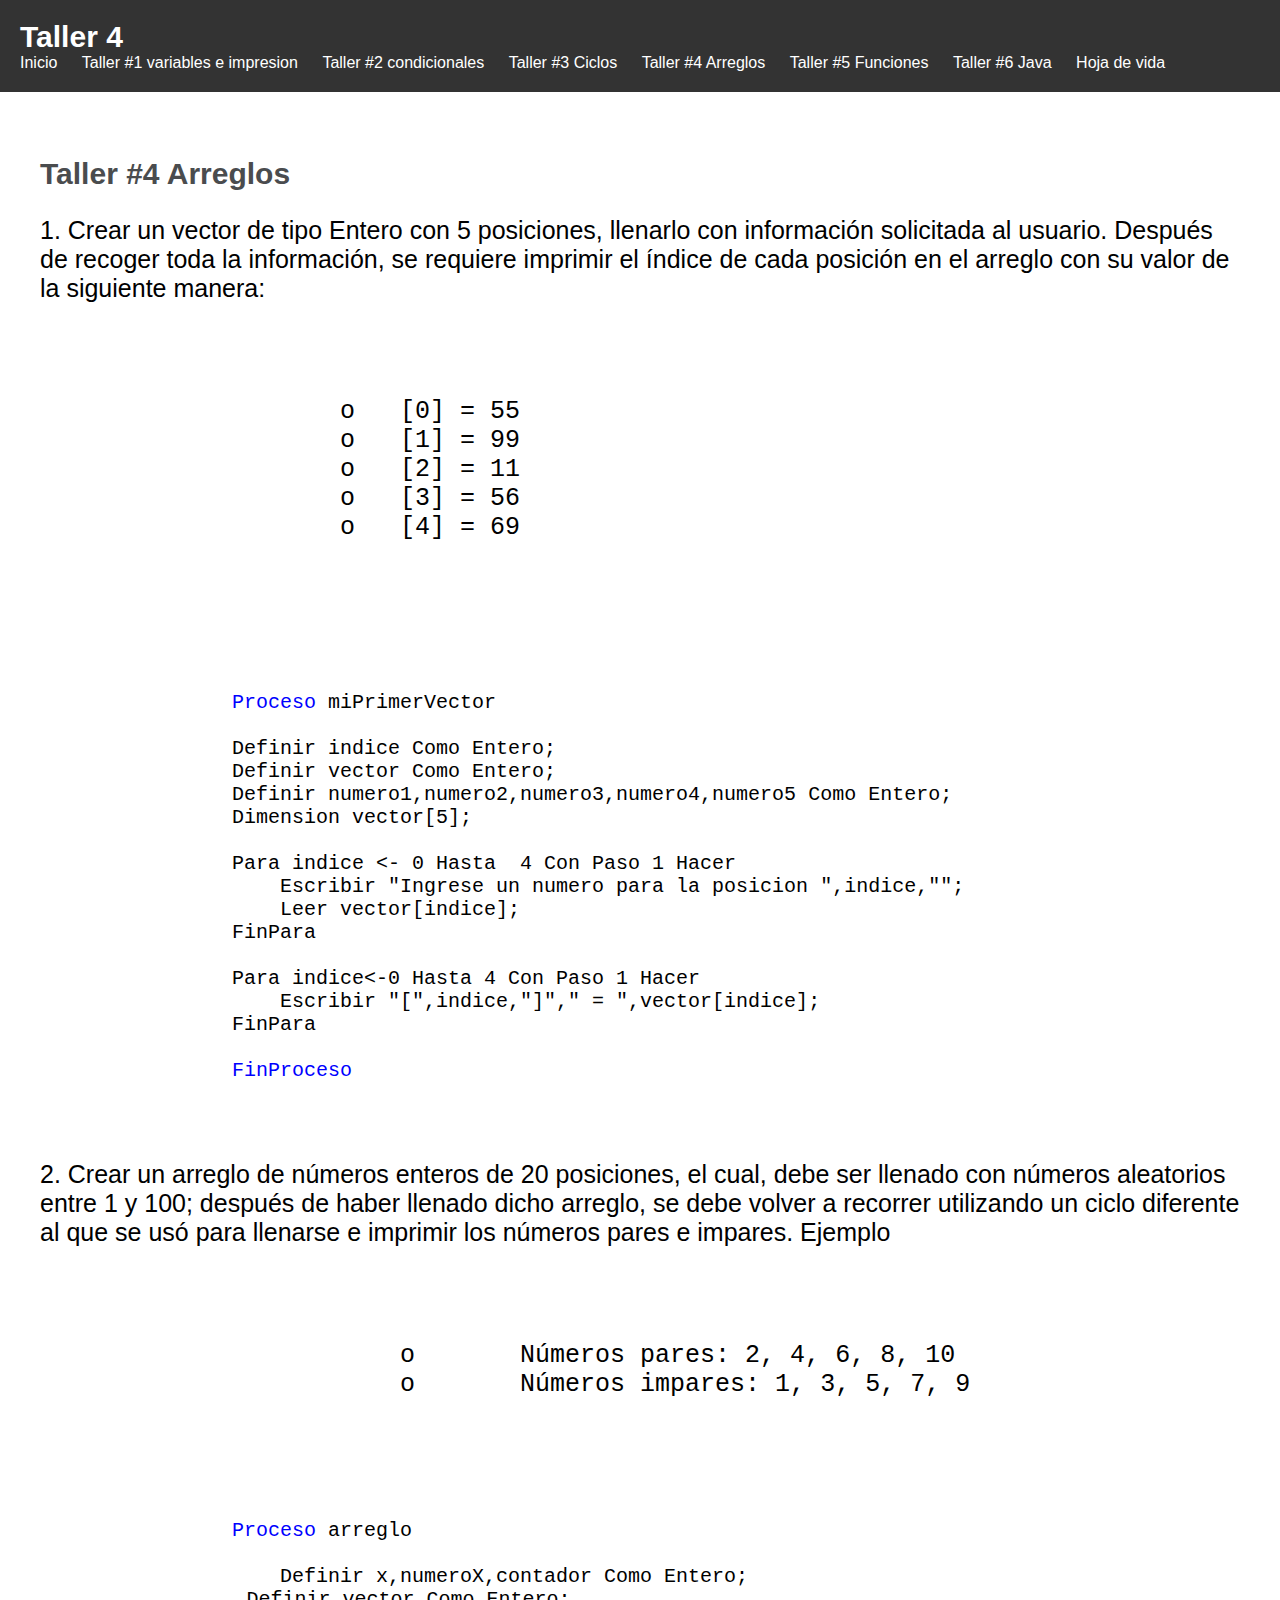
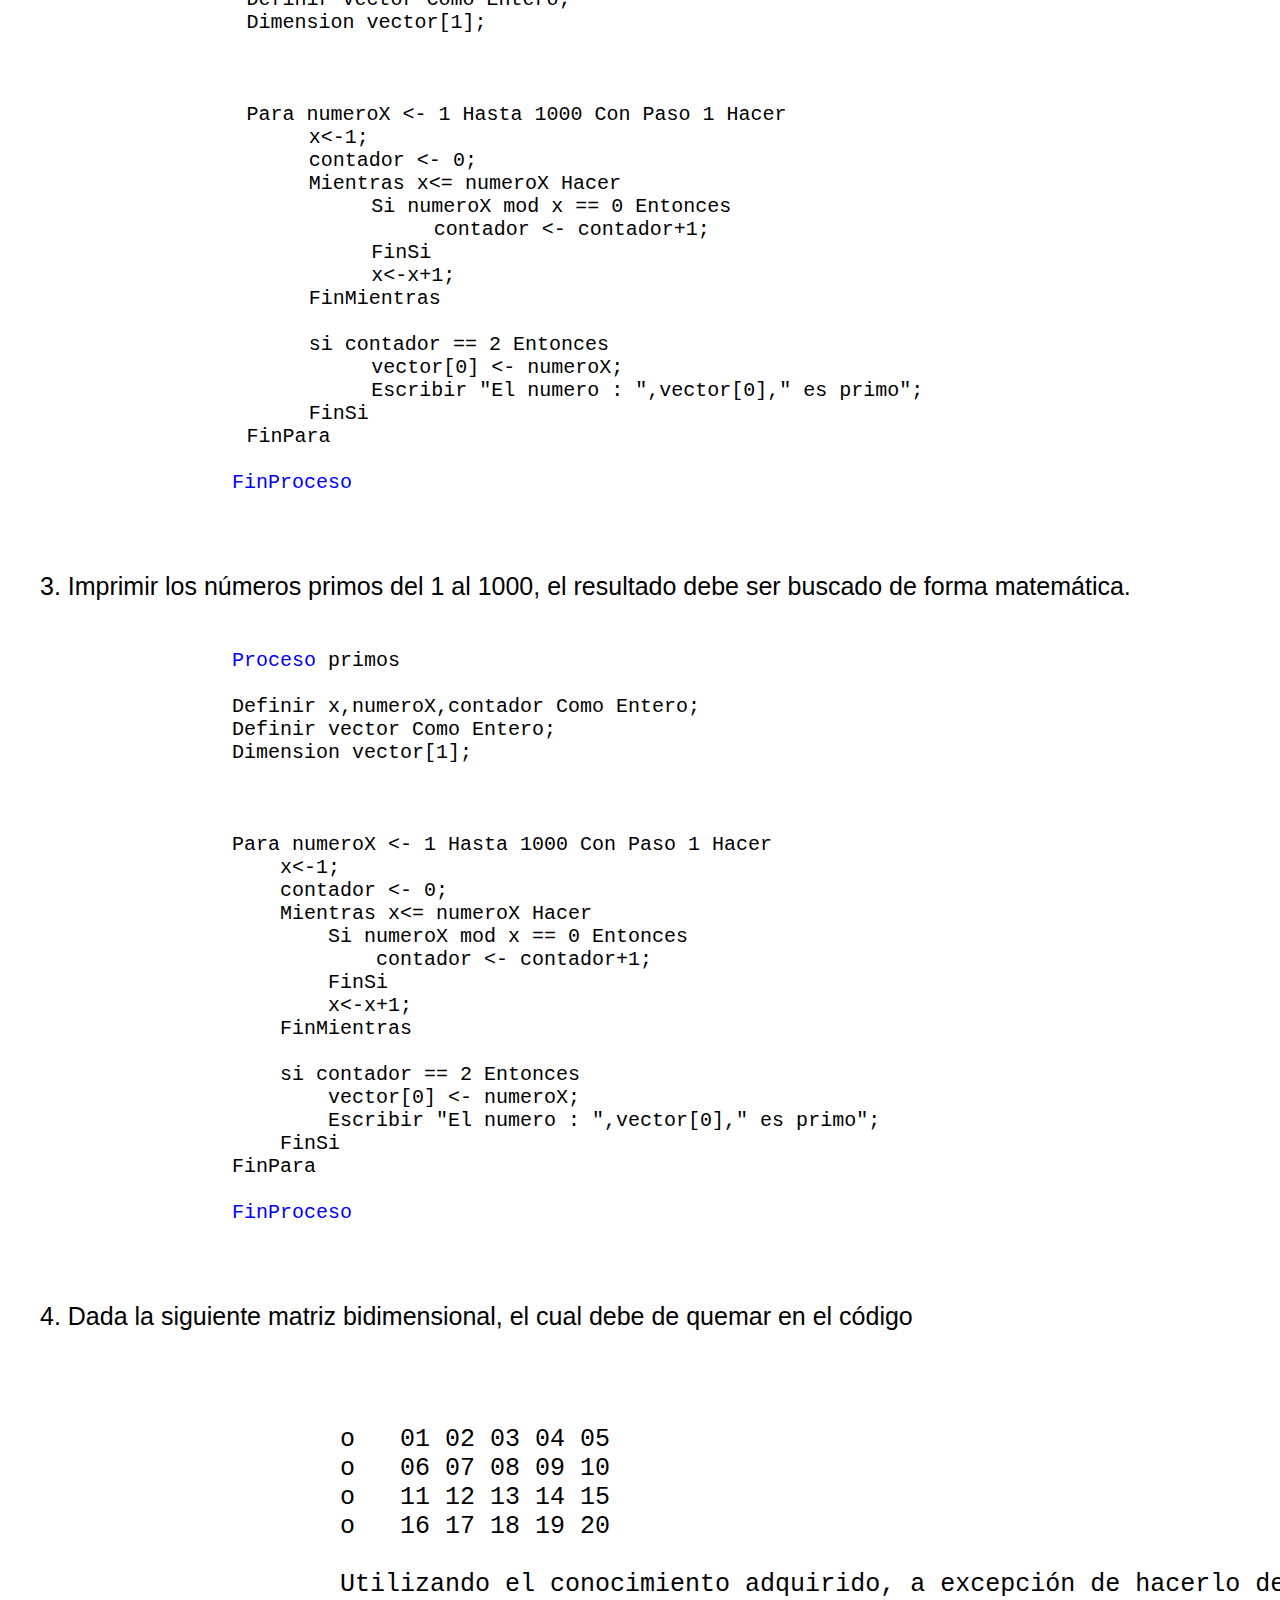
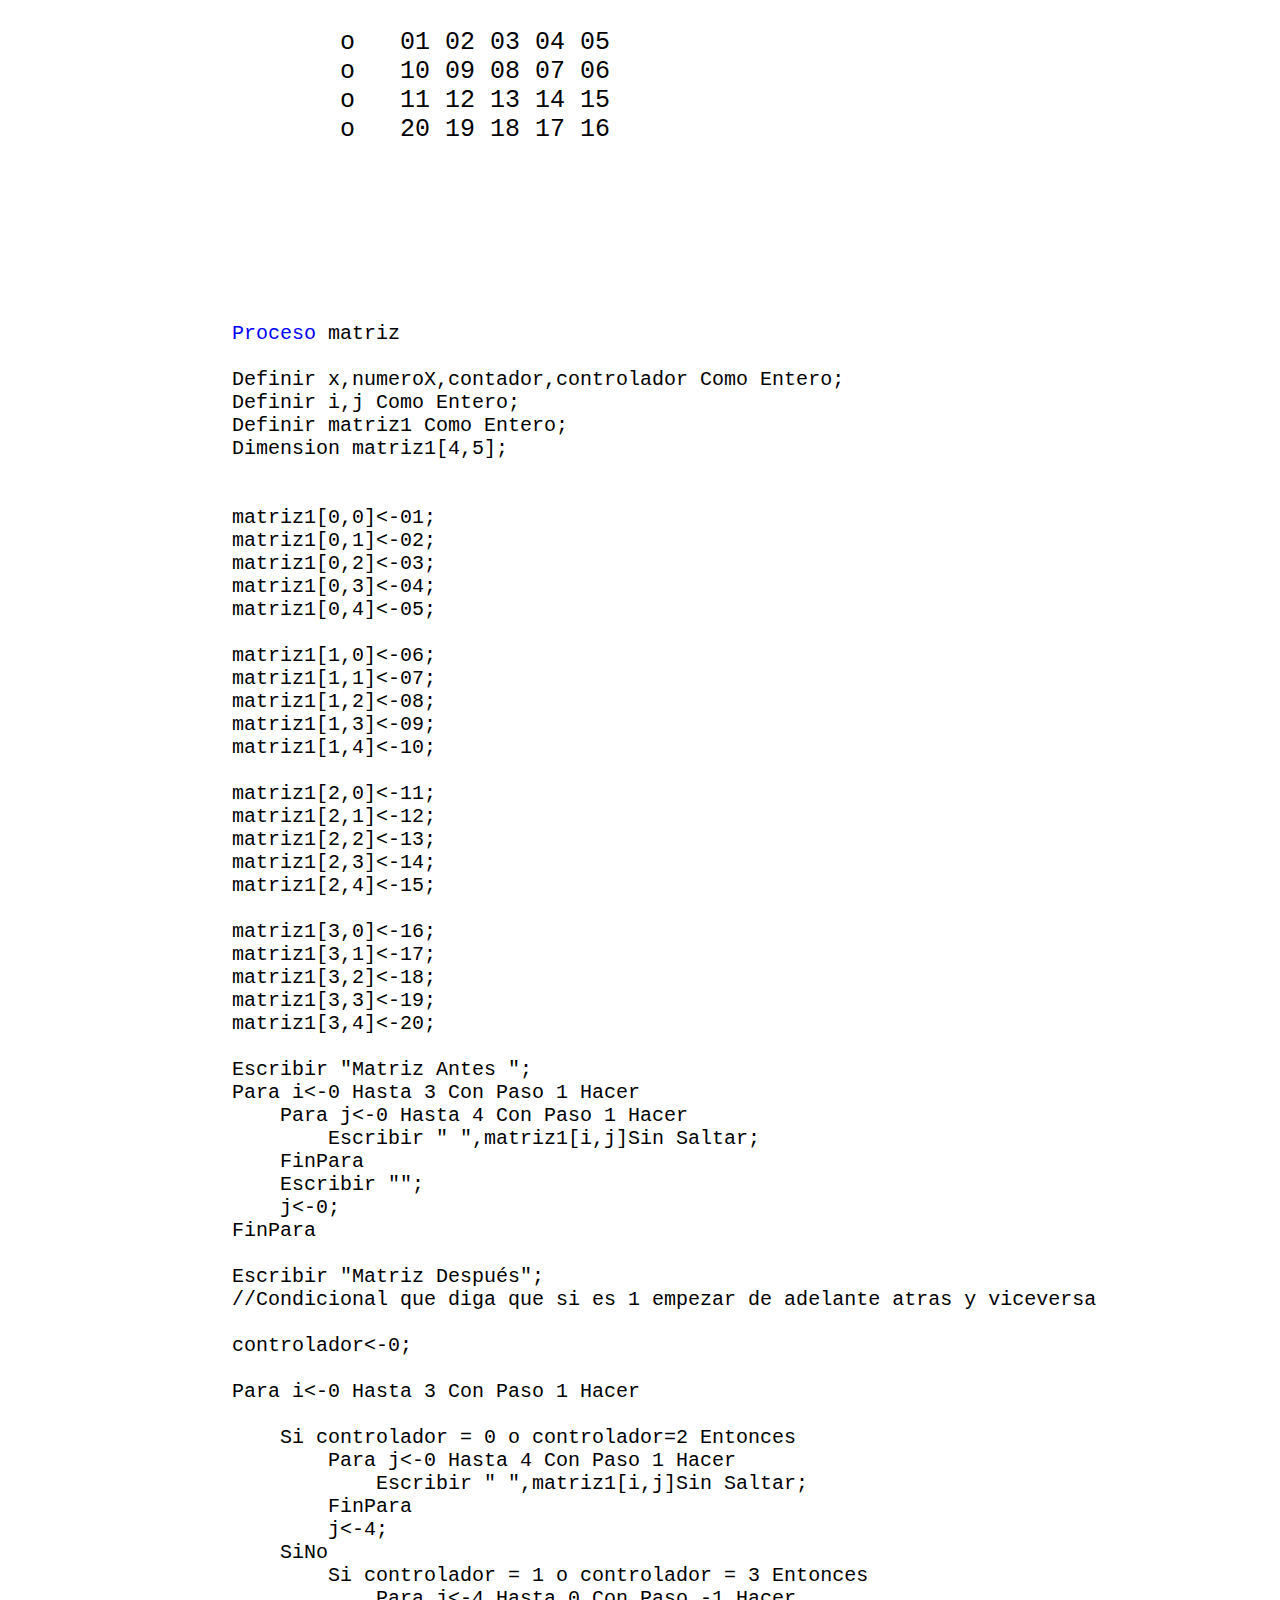
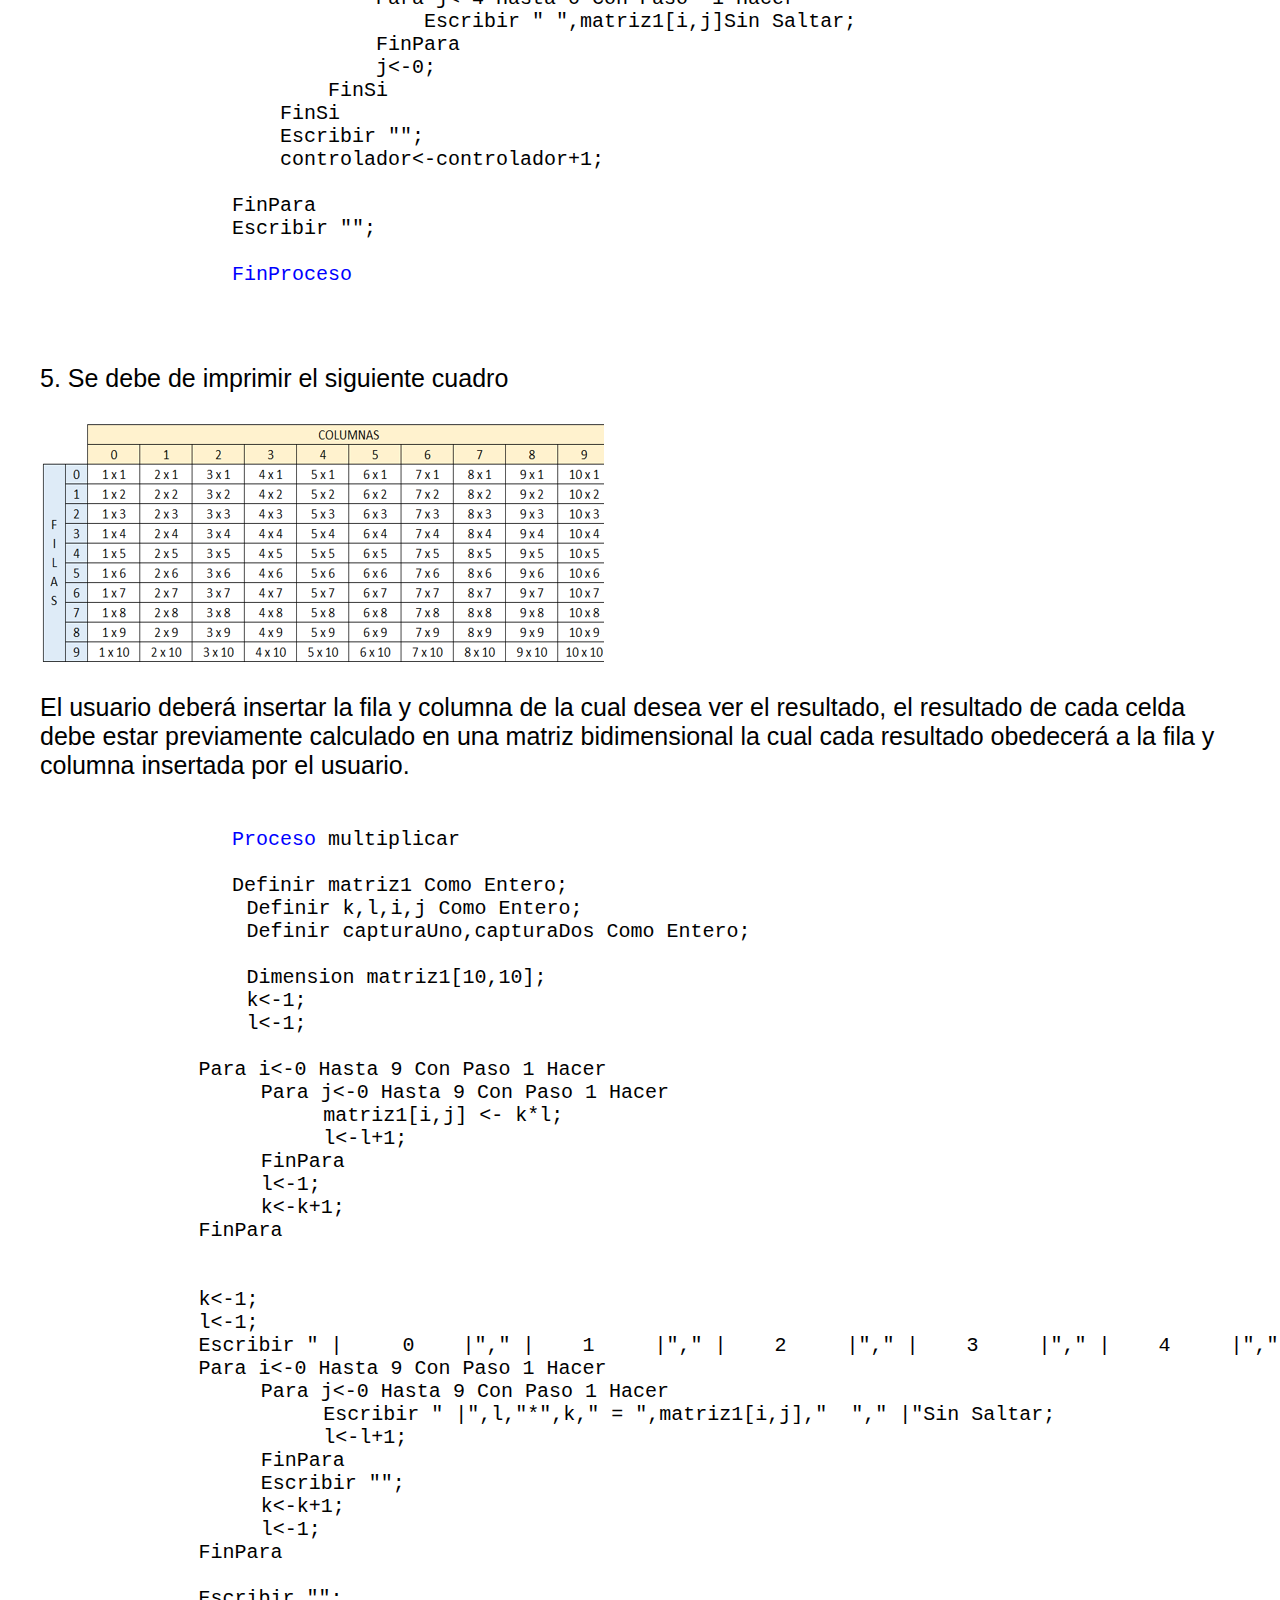
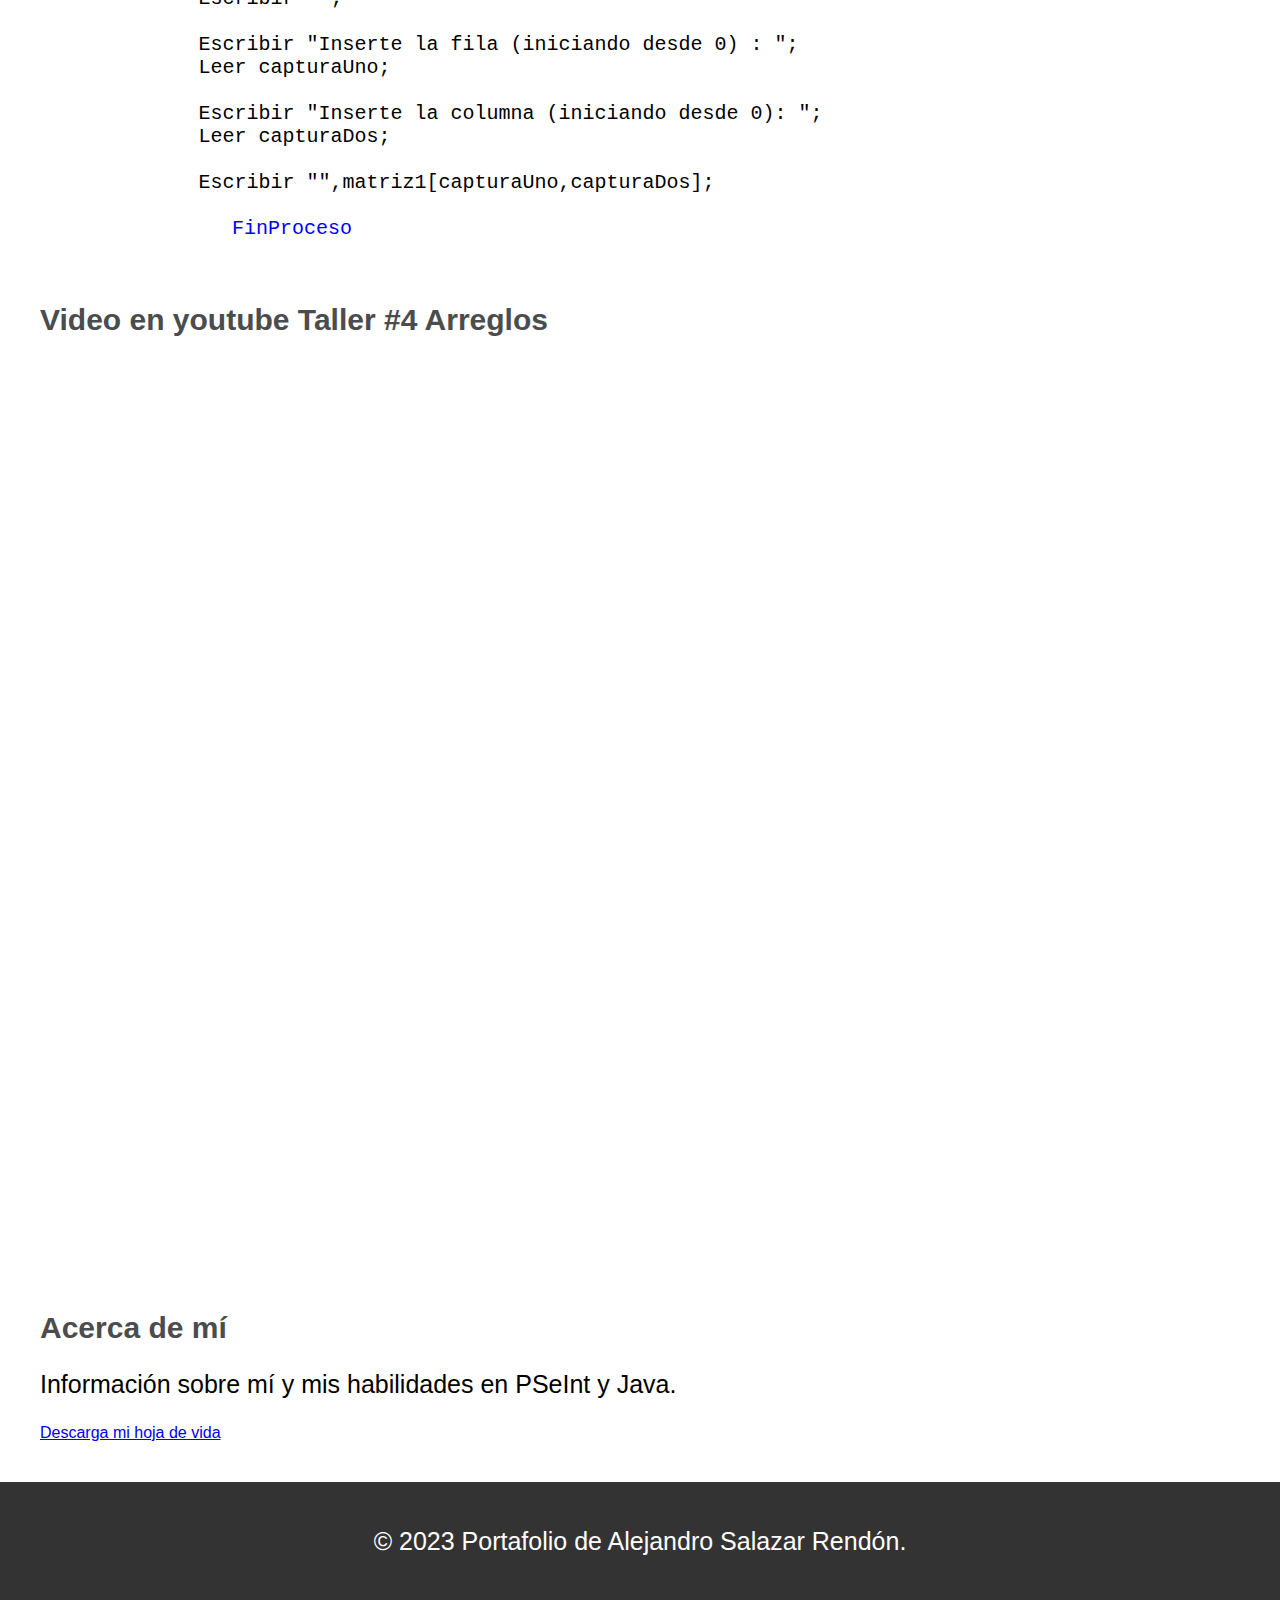
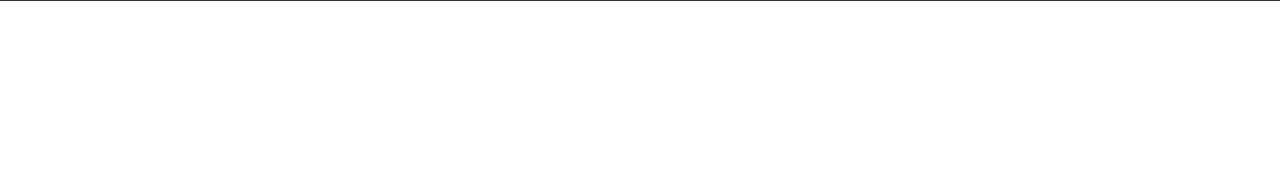
<file: taller4.html>
<!DOCTYPE html>
<html>

<head>
    <title>Taller 4</title>
    <link rel="stylesheet" type="text/css" href="styleP.css">
</head>

<body>
    <header>
        <h1>Taller 4</h1>
        <nav>
            <ul>
                <li><a href="index.html">Inicio</a></li>
                <li><a href="taller1.html">Taller #1 variables e impresion</a></li>
                <li><a href="taller2.html">Taller #2 condicionales </a></li>
                <li><a href="taller3.html">Taller #3 Ciclos </a></li>
                <li><a href="taller4.html">Taller #4 Arreglos</a></li>
                <li><a href="taller5.html">Taller #5 Funciones</a></li>
                <li><a href="taller6.html">Taller #6 Java</a></li>
                <li><a href="HDV.html">Hoja de vida</a></li>
            </ul>
        </nav>
    </header>

    <section id="talleres">
        <article>
            <h2>Taller #4 Arreglos </h2>
            <p> 1. Crear un vector de tipo Entero con 5 posiciones, llenarlo con información solicitada al usuario.
                Después de recoger toda la información, se requiere imprimir el índice de cada posición en el arreglo
                con su valor de la siguiente manera:</p>
            <pre>
                <p>
                    o	[0] = 55
                    o	[1] = 99
                    o	[2] = 11
                    o	[3] = 56
                    o	[4] = 69

                </p>
                </pre>
            <pre>
			<code>
                <span style="color: blue;">Proceso</span> miPrimerVector
	
                Definir indice Como Entero;
                Definir vector Como Entero;
                Definir numero1,numero2,numero3,numero4,numero5 Como Entero;
                Dimension vector[5];
                
                Para indice <- 0 Hasta  4 Con Paso 1 Hacer
                    Escribir "Ingrese un numero para la posicion ",indice,"";
                    Leer vector[indice];
                FinPara
                
                Para indice<-0 Hasta 4 Con Paso 1 Hacer
                    Escribir "[",indice,"]"," = ",vector[indice];
                FinPara
	
                <span style="color: blue;">FinProceso</span>
            </code>
            </pre>
        </article>

        <article>

            <p> 2. Crear un arreglo de números enteros de 20 posiciones, el cual, debe ser llenado con números
                aleatorios entre 1 y 100; después de haber llenado dicho arreglo, se debe volver a recorrer utilizando
                un ciclo diferente al que se usó para llenarse e imprimir los números pares e impares. Ejemplo</p>

                <pre>
                    <p>
                        o	Números pares: 2, 4, 6, 8, 10
                        o	Números impares: 1, 3, 5, 7, 9
                    </p>
                    </pre>

            <pre>
			<code>
                <span style="color: blue;">Proceso</span> arreglo
	
                    Definir x,numeroX,contador Como Entero;
	            Definir vector Como Entero;
	            Dimension vector[1];
	
	
	
	            Para numeroX <- 1 Hasta 1000 Con Paso 1 Hacer
		            x<-1;
		            contador <- 0;
		            Mientras x<= numeroX Hacer
			            Si numeroX mod x == 0 Entonces
				            contador <- contador+1;
			            FinSi
			            x<-x+1;
		            FinMientras
		
		            si contador == 2 Entonces
			            vector[0] <- numeroX;
			            Escribir "El numero : ",vector[0]," es primo";
		            FinSi
	            FinPara
	
                <span style="color: blue;">FinProceso</span>
            </code>
            </pre>
        </article>

        <article>

            <p> 3.	Imprimir los números primos del 1 al 1000, el resultado debe ser buscado de forma matemática. </p>

            <pre>
			<code>
                <span style="color: blue;">Proceso</span> primos
	
                Definir x,numeroX,contador Como Entero;
                Definir vector Como Entero;
                Dimension vector[1];
                
                
                
                Para numeroX <- 1 Hasta 1000 Con Paso 1 Hacer
                    x<-1;
                    contador <- 0;
                    Mientras x<= numeroX Hacer
                        Si numeroX mod x == 0 Entonces
                            contador <- contador+1;
                        FinSi
                        x<-x+1;
                    FinMientras
                    
                    si contador == 2 Entonces
                        vector[0] <- numeroX;
                        Escribir "El numero : ",vector[0]," es primo";
                    FinSi
                FinPara
	
                <span style="color: blue;">FinProceso</span>
            </code>
            </pre>
        </article>

        <article>

            <p> 4.	Dada la siguiente matriz bidimensional, el cual debe de quemar en el código</p>
            <pre>
                <p>
                    o	01 02 03 04 05
                    o	06 07 08 09 10
                    o	11 12 13 14 15
                    o	16 17 18 19 20

                    Utilizando el conocimiento adquirido, a excepción de hacerlo de forma manual, imprima la siguiente matriz bidimensional.
                    
                    o	01 02 03 04 05
                    o	10 09 08 07 06
                    o	11 12 13 14 15
                    o	20 19 18 17 16


                </p>
                </pre>
            <pre>
			<code>
                <span style="color: blue;">Proceso</span> matriz
	
                Definir x,numeroX,contador,controlador Como Entero;
                Definir i,j Como Entero;	
                Definir matriz1 Como Entero;
                Dimension matriz1[4,5];
                
                
                matriz1[0,0]<-01;
                matriz1[0,1]<-02;
                matriz1[0,2]<-03;
                matriz1[0,3]<-04;
                matriz1[0,4]<-05;
                
                matriz1[1,0]<-06;
                matriz1[1,1]<-07;
                matriz1[1,2]<-08;
                matriz1[1,3]<-09;
                matriz1[1,4]<-10;
                
                matriz1[2,0]<-11;
                matriz1[2,1]<-12;
                matriz1[2,2]<-13;
                matriz1[2,3]<-14;
                matriz1[2,4]<-15;
                
                matriz1[3,0]<-16;
                matriz1[3,1]<-17;
                matriz1[3,2]<-18;
                matriz1[3,3]<-19;
                matriz1[3,4]<-20;
                
                Escribir "Matriz Antes ";
                Para i<-0 Hasta 3 Con Paso 1 Hacer
                    Para j<-0 Hasta 4 Con Paso 1 Hacer
                        Escribir " ",matriz1[i,j]Sin Saltar;
                    FinPara
                    Escribir "";
                    j<-0;
                FinPara
                
                Escribir "Matriz Después";
                //Condicional que diga que si es 1 empezar de adelante atras y viceversa
                
                controlador<-0;
                
                Para i<-0 Hasta 3 Con Paso 1 Hacer
                    
                    Si controlador = 0 o controlador=2 Entonces
                        Para j<-0 Hasta 4 Con Paso 1 Hacer
                            Escribir " ",matriz1[i,j]Sin Saltar;
                        FinPara
                        j<-4;
                    SiNo
                        Si controlador = 1 o controlador = 3 Entonces
                            Para j<-4 Hasta 0 Con Paso -1 Hacer
                                Escribir " ",matriz1[i,j]Sin Saltar;
                            FinPara
                            j<-0;
                        FinSi
                    FinSi
                    Escribir "";
                    controlador<-controlador+1;
                    
                FinPara
                Escribir "";
	
                <span style="color: blue;">FinProceso</span>
            </code>
            </pre>
        </article>

        <article>
            <p> 5. Se debe de imprimir el siguiente cuadro</p>
            <img src="tablas.png" alt="tablas">

            <p> El usuario deberá insertar la fila y columna de la cual desea ver el resultado, el resultado de cada
                celda debe estar previamente calculado en una matriz bidimensional la cual cada resultado obedecerá a la
                fila y columna insertada por el usuario. </p>
            <pre>
			<code>
                <span style="color: blue;">Proceso</span> multiplicar
	
                Definir matriz1 Como Entero;
	            Definir k,l,i,j Como Entero;
	            Definir capturaUno,capturaDos Como Entero;

	            Dimension matriz1[10,10];
	            k<-1;
	            l<-1;
	
	        Para i<-0 Hasta 9 Con Paso 1 Hacer
		        Para j<-0 Hasta 9 Con Paso 1 Hacer
			        matriz1[i,j] <- k*l;
			        l<-l+1;
		        FinPara
		        l<-1;
		        k<-k+1;
	        FinPara
	
	
	        k<-1;
	        l<-1;
	        Escribir " |     0    |"," |    1     |"," |    2     |"," |    3     |"," |    4     |"," |    5     |"," |    6     |"," |    7     |"," |    8     |"," |    9       |";
	        Para i<-0 Hasta 9 Con Paso 1 Hacer
		        Para j<-0 Hasta 9 Con Paso 1 Hacer
			        Escribir " |",l,"*",k," = ",matriz1[i,j],"  "," |"Sin Saltar;
			        l<-l+1;
		        FinPara
		        Escribir "";
		        k<-k+1;
		        l<-1;
	        FinPara
	
	        Escribir "";
	
	        Escribir "Inserte la fila (iniciando desde 0) : ";
	        Leer capturaUno;

	        Escribir "Inserte la columna (iniciando desde 0): ";
	        Leer capturaDos;
	
	        Escribir "",matriz1[capturaUno,capturaDos];

                <span style="color: blue;">FinProceso</span>
            </code>
            </pre>

            <h2> Video en youtube Taller #4 Arreglos </h2>
            <iframe width="560" height="315" src="https://www.youtube.com/embed/1S9njCrpuCw"
                title="YouTube video player" frameborder="0"
                allow="accelerometer; autoplay; clipboard-write; encrypted-media; gyroscope; picture-in-picture; web-share"
                allowfullscreen></iframe>
        </article>
    </section>

    <section id="acerca-de-mi">
        <h2>Acerca de mí</h2>
        <p>Información sobre mí y mis habilidades en PSeInt y Java.</p>
        <a href="Hoja de vida Alejandro Salazar Rendón.pdf">Descarga mi hoja de vida</a>
    </section>

    <footer>
        <p>© 2023 Portafolio de Alejandro Salazar Rendón.</p>
    </footer>
</body>

</html>
</file>
<file: style.css>
/* Estilos para el primer tema */
.tema-1 li:nth-child(even) {
    color: green;
}

/* Estilos para el segundo tema */
.tema-2 li:nth-child(odd) {
    color: #d1616c;
}

.Tema1,
.Tema2 {
  padding: 10px;
  border: none;
  border-radius: 3px;
  color: #680b8c;
  cursor: pointer;
  padding-right: 20px;
}

.Tema1 {
    background-color: #07b948;
  }
  
  .Tema2 {
    background-color: #d1616c;
  }
  
  .Tema1:hover,
  .Tema2:hover {
    opacity: 0.8;
}

button:active{
    transform:  scale(0.9);
  }

  h1{
    width: 1024px;
    font-family: 'Roboto', sans-serif;
    color: #146896;
    font-size: 60px;
    font-family: Cambria;
    padding-left: 35%;
    padding-top: 10;
  }

  ol{
    padding: 0 30% 2% 35%;
  }
  
#lista-frutas{
    margin-right: 47%;
}

li{
    
    font-size: 30px;
    font-family: 'Roboto', sans-serif;
    font-family: Cambria;
    border: 1px solid black;
    padding-right: 220px;
    padding-left: 110px;
}

.botones{
    padding-left: 37%;
    padding-bottom: 25%;
}


.color-nav{
    list-style-type: none;
    margin: 0;
    padding: 0;
    overflow: hidden;
    background-color: #333;
  }

  .nav {
    float: left;
  }

  .nav a {
    display: block;
    color: white;
    text-align: center;
    padding: 14px 16px;
    text-decoration: none;
  }

  .nav li a:hover {
    background-color: #111;
  }

  .h2-contacto {
    text-align: center;
    font-family: 'Roboto', sans-serif;
    color: #146896;
    font-size: 30px;
    font-family: Cambria;
    padding-top: 10px;
  }

  .Titulo {

    font-family: 'Roboto', sans-serif;
    color: #323745;
    font-size: 80px;
    font-family: Cambria;
    padding-left: 4%;
    padding-top: 100;
  
  }

  .Taller {

    font-family: 'Roboto', sans-serif;
    color: #313952;
    font-size: 60px;
    font-family: Cambria;
    padding-left: 4%;
    padding-top: 100;
  
  }
</file>
<file: styles.css>
@import url('https://fonts.googleapis.com/css2?family=Roboto:wght@300;400;700&display=swap');

body{
  width: 1024px;
  margin:0px auto;
  font-family: 'Roboto', sans-serif;
  background-color: #ffffff;
  background-size: 50px 50px;
  background-position: 0 0,25px 25px;
  margin-top: 2em;
}

h1{
  font-family: 'Roboto', sans-serif;
  color: #4f626c;
  font-size: 50px;
  font-family: Cambria;
  padding-left: 4%;
  padding-top: 10;
}

li{
  padding-right: 10%;
  padding-bottom: 0px;
}

ul{
  font-size: 25px;
  font-family: serif;
  padding-left: 4%;
  padding-right: 5% ;
  display: flex;
}

p{
  font-size: 120%;
  font-family:georgia;
  width: 95%;
  padding-left: 4%;
  padding-right: 4%;
}

#profesion{
  font-size: 40px;
  font-family: serif;
  padding-left: 4%;
}

#info{
  font-size: 30px;
  font-family: serif;
  padding-left: 4%;
}

a{
    width: 200px;
    font-family: Arial, Helvetica, sans-serif;
    font-weight: 700;
    border-radius: 10px;
    margin: 150px 11px;
    padding: 10px 2px 10px 2px; 
    background-color: #4f626c;
    color: white;
    text-decoration: none;
    --animation: animation1 1s;
}

a:hover{
  background-color: #B2B2B2;
  color: #3C4048;
}

a:active{
    background-color: #0c3821;
    color: whitesmoke;
  }



.name{
    color: #4f626c;
    font-size: 50px;
    font-family: Cambria; 
    padding-left: 4%;
    padding-top: 10;  
}

.inicio{
  padding-top: 2em;
  width: 10px;
  font-family: Arial, Helvetica, sans-serif;
  font-weight: 700;
  border-radius: 10px 10px;
  margin: 150px 13px;
  padding: 5px 5px;
  background-color: #4f626c;
  color: white;
  text-decoration: none;
}

.sombra{
  display: flex;
  align-items: flex-end;
}

#foto-sombra{
  box-shadow: 10px 20px 20px black;
  border: 10px solid #4f626c;
}

footer{
  display: flex;
  padding-left:  50px;
}

.correo{
  padding-left:  5%;
  padding-top: 40px;
}

.celular{
  padding-left:  70px;
  width: 500px;
  padding-top: 70px;
}

button{
  border: 0;
  background-image: linear-gradient(150deg, #9500ff,#09f,#00ddff);
  border-radius: 8px;
  color: #ffffff;
  /* font-size: 15px; */
  padding: 2px;
  /* margin-left: 10px; */
  cursor: pointer;
  transition: .3s;
  margin-top: 20px;
}

button span{
  background-color: #575b57;
  padding: 1x 1px;
  border-radius: 6px;
  transition: .3s;
}

button:hover span{
  background: none;
}

button:active{
  transform:  scale(0.9);
}


.acordeon-cuerpo {
  width: 80%;
  margin: auto;
}

.acordeon h1 {
  text-align: center;
}

.contenedor {
  margin-top: 30px;
}

.label {
  background-color: #eee;
  padding: 20px;
  cursor: pointer;
}
.label:hover{
  color: #4f626c;
  background-color: #1d819d;
}

.content {
  max-height: 0;
  overflow: hidden;
  transition: max-height .3s ease-in-out;
}

.content.open {
  max-height: 500px;
}
</file>
<file: styleP.css>
body {
	margin: 0;
	padding: 0;
	font-family: Arial, sans-serif;
}

header {
	background-color: #333;
	color: #fff;
	padding: 20px;
}

header h1 {
	margin: 0;
}

nav ul {
	margin: 0;
	padding: 0;
	list-style: none;
}

nav ul li {
	display: inline-block;
	margin-right: 20px;
}

nav ul li a {
	color: #fff;
	text-decoration: none;
}

section {
	padding: 40px;
}

section#talleres article {
	margin-bottom: 40px;
}

section#talleres h3 {
	margin-top: 0;
}

iframe {
	width: 100%;
	height: 360px;
}

footer {
	background-color: #333;
	color: #fff;
	padding: 20px;
	text-align: center;
}

code {
	font-size: 20px;
}

h2 {
	font-size: 30px;
	color: #4a4c4e;
}

p {
	font-size: 25px;
}

iframe {
	width: 1400px;
	height: 800px;
	border-radius: 20px 20px 20px 20px;
}

h1 {
	font-size: 30px;
	font-family: 'Lucida Sans', 'Lucida Sans Regular', 'Lucida Grande', 'Lucida Sans Unicode', Geneva, Verdana, sans-serif;
	
}
</file>
